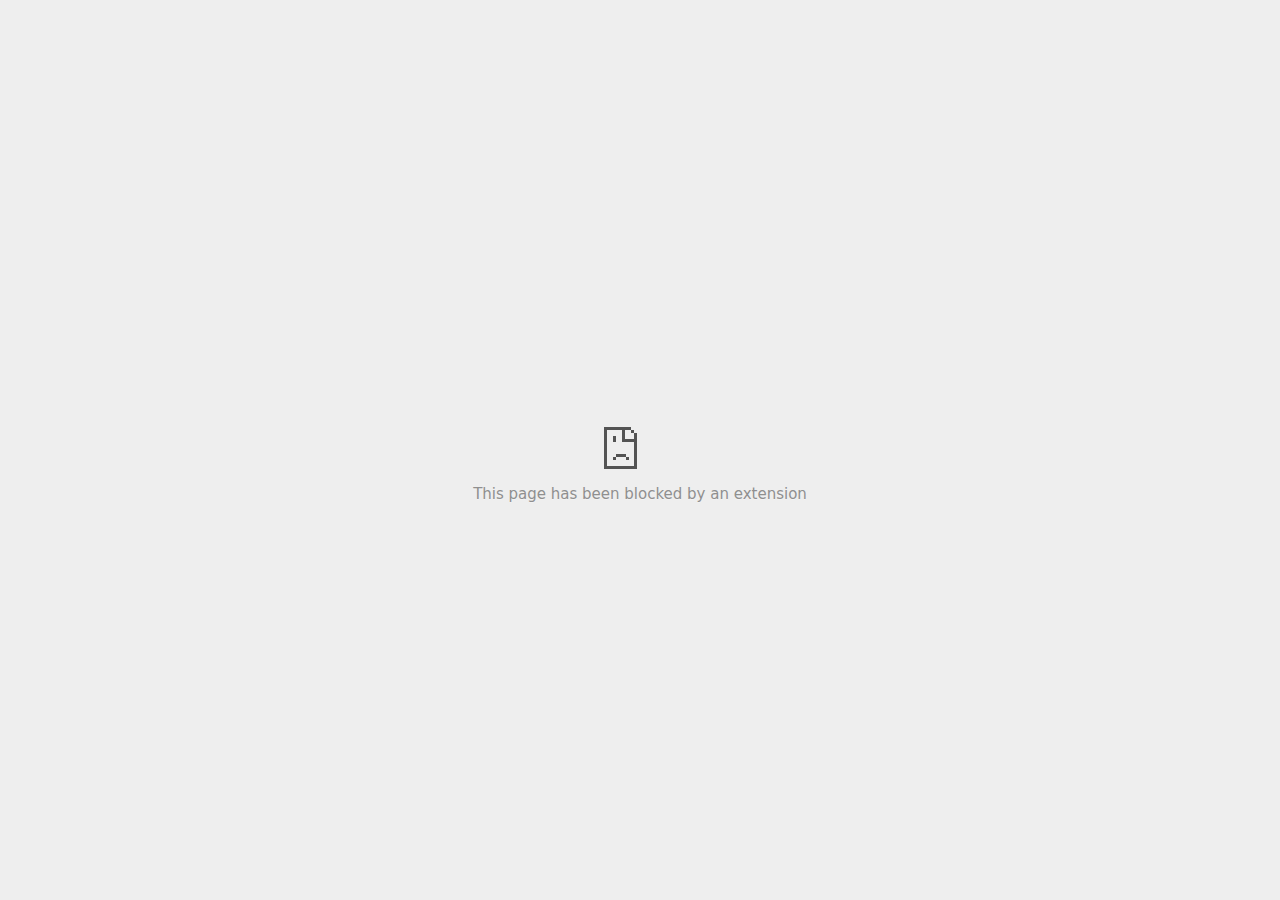
<file: images/news_files/radar.html>
<!DOCTYPE html>
<!-- saved from url=(0029)chrome-error://chromewebdata/ -->
<html dir="ltr" lang="en" subframe=""><head><meta http-equiv="Content-Type" content="text/html; charset=UTF-8">
  
  <meta name="color-scheme" content="light dark">
  <meta name="theme-color" content="#fff">
  <meta name="viewport" content="width=device-width, initial-scale=1.0,
                                 maximum-scale=1.0, user-scalable=no">
  <title>radar.cedexis.com</title>
  <style>/* Copyright 2017 The Chromium Authors
 * Use of this source code is governed by a BSD-style license that can be
 * found in the LICENSE file. */

a {
  color: var(--link-color);
}

body {
  --background-color: #fff;
  --error-code-color: var(--google-gray-700);
  --google-blue-50: rgb(232, 240, 254);
  --google-blue-100: rgb(210, 227, 252);
  --google-blue-300: rgb(138, 180, 248);
  --google-blue-600: rgb(26, 115, 232);
  --google-blue-700: rgb(25, 103, 210);
  --google-gray-100: rgb(241, 243, 244);
  --google-gray-300: rgb(218, 220, 224);
  --google-gray-500: rgb(154, 160, 166);
  --google-gray-50: rgb(248, 249, 250);
  --google-gray-600: rgb(128, 134, 139);
  --google-gray-700: rgb(95, 99, 104);
  --google-gray-800: rgb(60, 64, 67);
  --google-gray-900: rgb(32, 33, 36);
  --heading-color: var(--google-gray-900);
  --link-color: rgb(88, 88, 88);
  --popup-container-background-color: rgba(0,0,0,.65);
  --primary-button-fill-color-active: var(--google-blue-700);
  --primary-button-fill-color: var(--google-blue-600);
  --primary-button-text-color: #fff;
  --quiet-background-color: rgb(247, 247, 247);
  --secondary-button-border-color: var(--google-gray-500);
  --secondary-button-fill-color: #fff;
  --secondary-button-hover-border-color: var(--google-gray-600);
  --secondary-button-hover-fill-color: var(--google-gray-50);
  --secondary-button-text-color: var(--google-gray-700);
  --small-link-color: var(--google-gray-700);
  --text-color: var(--google-gray-700);
  background: var(--background-color);
  color: var(--text-color);
  word-wrap: break-word;
}

.nav-wrapper .secondary-button {
  background: var(--secondary-button-fill-color);
  border: 1px solid var(--secondary-button-border-color);
  color: var(--secondary-button-text-color);
  float: none;
  margin: 0;
  padding: 8px 16px;
}

.hidden {
  display: none;
}

html {
  -webkit-text-size-adjust: 100%;
  font-size: 125%;
}

.icon {
  background-repeat: no-repeat;
  background-size: 100%;
}

@media (prefers-color-scheme: dark) {
  body {
    --background-color: var(--google-gray-900);
    --error-code-color: var(--google-gray-500);
    --heading-color: var(--google-gray-500);
    --link-color: var(--google-blue-300);
    --primary-button-fill-color-active: rgb(129, 162, 208);
    --primary-button-fill-color: var(--google-blue-300);
    --primary-button-text-color: var(--google-gray-900);
    --quiet-background-color: var(--background-color);
    --secondary-button-border-color: var(--google-gray-700);
    --secondary-button-fill-color: var(--google-gray-900);
    --secondary-button-hover-fill-color: rgb(48, 51, 57);
    --secondary-button-text-color: var(--google-blue-300);
    --small-link-color: var(--google-blue-300);
    --text-color: var(--google-gray-500);
  }
}
</style>
  <style>/* Copyright 2014 The Chromium Authors
   Use of this source code is governed by a BSD-style license that can be
   found in the LICENSE file. */

button {
  border: 0;
  border-radius: 20px;
  box-sizing: border-box;
  color: var(--primary-button-text-color);
  cursor: pointer;
  float: right;
  font-size: .875em;
  margin: 0;
  padding: 8px 16px;
  transition: box-shadow 150ms cubic-bezier(0.4, 0, 0.2, 1);
  user-select: none;
}

[dir='rtl'] button {
  float: left;
}

.bad-clock button,
.captive-portal button,
.https-only button,
.insecure-form button,
.lookalike-url button,
.main-frame-blocked button,
.neterror button,
.pdf button,
.ssl button,
.enterprise-block button,
.enterprise-warn button,
.safe-browsing-billing button,
.supervised-user-verify button {
  background: var(--primary-button-fill-color);
}

button:active {
  background: var(--primary-button-fill-color-active);
  outline: 0;
}

#debugging {
  display: inline;
  overflow: auto;
}

.debugging-content {
  line-height: 1em;
  margin-bottom: 0;
  margin-top: 1em;
}

.debugging-content-fixed-width {
  display: block;
  font-family: monospace;
  font-size: 1.2em;
  margin-top: 0.5em;
}

.debugging-title {
  font-weight: bold;
}

#details {
  margin: 0 0 50px;
}

#details p:not(:first-of-type) {
  margin-top: 20px;
}

.secondary-button:active {
  border-color: white;
  box-shadow: 0 1px 2px 0 rgba(60, 64, 67, .3),
      0 2px 6px 2px rgba(60, 64, 67, .15);
}

.secondary-button:hover {
  background: var(--secondary-button-hover-fill-color);
  border-color: var(--secondary-button-hover-border-color);
  text-decoration: none;
}

.error-code {
  color: var(--error-code-color);
  font-size: .8em;
  margin-top: 12px;
  text-transform: uppercase;
}

#error-debugging-info {
  font-size: 0.8em;
}

h1 {
  color: var(--heading-color);
  font-size: 1.6em;
  font-weight: normal;
  line-height: 1.25em;
  margin-bottom: 16px;
}

h2 {
  font-size: 1.2em;
  font-weight: normal;
}

.icon {
  height: 72px;
  margin: 0 0 40px;
  width: 72px;
}

input[type=checkbox] {
  opacity: 0;
}

input[type=checkbox]:focus ~ .checkbox::after {
  outline: -webkit-focus-ring-color auto 5px;
}

.interstitial-wrapper {
  box-sizing: border-box;
  font-size: 1em;
  line-height: 1.6em;
  margin: 14vh auto 0;
  max-width: 600px;
  width: 100%;
}

#main-message > p {
  display: inline;
}

#extended-reporting-opt-in {
  font-size: .875em;
  margin-top: 32px;
}

#extended-reporting-opt-in label {
  display: grid;
  grid-template-columns: 1.8em 1fr;
  position: relative;
}

#enhanced-protection-message {
  border-radius: 20px;
  font-size: 1em;
  margin-top: 32px;
  padding: 10px 5px;
}

#enhanced-protection-message a {
  color: var(--google-red-10);
}

#enhanced-protection-message label {
  display: grid;
  grid-template-columns: 2.5em 1fr;
  position: relative;
}

#enhanced-protection-message div {
  margin: 0.5em;
}

#enhanced-protection-message .icon {
  height: 1.5em;
  vertical-align: middle;
  width: 1.5em;
}

.nav-wrapper {
  margin-top: 51px;
}

.nav-wrapper::after {
  clear: both;
  content: '';
  display: table;
  width: 100%;
}

.small-link {
  color: var(--small-link-color);
  font-size: .875em;
}

.checkboxes {
  flex: 0 0 24px;
}

.checkbox {
  --padding: .9em;
  background: transparent;
  display: block;
  height: 1em;
  left: -1em;
  padding-inline-start: var(--padding);
  position: absolute;
  right: 0;
  top: -.5em;
  width: 1em;
}

.checkbox::after {
  border: 1px solid white;
  border-radius: 2px;
  content: '';
  height: 1em;
  left: var(--padding);
  position: absolute;
  top: var(--padding);
  width: 1em;
}

.checkbox::before {
  background: transparent;
  border: 2px solid white;
  border-inline-end-width: 0;
  border-top-width: 0;
  content: '';
  height: .2em;
  left: calc(.3em + var(--padding));
  opacity: 0;
  position: absolute;
  top: calc(.3em  + var(--padding));
  transform: rotate(-45deg);
  width: .5em;
}

input[type=checkbox]:checked ~ .checkbox::before {
  opacity: 1;
}

#recurrent-error-message {
  background: #ededed;
  border-radius: 4px;
  margin-bottom: 16px;
  margin-top: 12px;
  padding: 12px 16px;
}

.showing-recurrent-error-message #extended-reporting-opt-in {
  margin-top: 16px;
}

.showing-recurrent-error-message #enhanced-protection-message {
  margin-top: 16px;
}

@media (max-width: 700px) {
  .interstitial-wrapper {
    padding: 0 10%;
  }

  #error-debugging-info {
    overflow: auto;
  }
}

@media (max-width: 420px) {
  button,
  [dir='rtl'] button,
  .small-link {
    float: none;
    font-size: .825em;
    font-weight: 500;
    margin: 0;
    width: 100%;
  }

  button {
    padding: 16px 24px;
  }

  #details {
    margin: 20px 0 20px 0;
  }

  #details p:not(:first-of-type) {
    margin-top: 10px;
  }

  .secondary-button:not(.hidden) {
    display: block;
    margin-top: 20px;
    text-align: center;
    width: 100%;
  }

  .interstitial-wrapper {
    padding: 0 5%;
  }

  #extended-reporting-opt-in {
    margin-top: 24px;
  }

  #enhanced-protection-message {
    margin-top: 24px;
  }

  .nav-wrapper {
    margin-top: 30px;
  }
}

/**
 * Mobile specific styling.
 * Navigation buttons are anchored to the bottom of the screen.
 * Details message replaces the top content in its own scrollable area.
 */

@media (max-width: 420px) {
  .nav-wrapper .secondary-button {
    border: 0;
    margin: 16px 0 0;
    margin-inline-end: 0;
    padding-bottom: 16px;
    padding-top: 16px;
  }
}

/* Fixed nav. */
@media (min-width: 240px) and (max-width: 420px) and
       (min-height: 401px),
       (min-width: 421px) and (min-height: 240px) and
       (max-height: 560px) {
  body .nav-wrapper {
    background: var(--background-color);
    bottom: 0;
    box-shadow: 0 -12px 24px var(--background-color);
    left: 0;
    margin: 0 auto;
    max-width: 736px;
    padding-inline-end: 24px;
    padding-inline-start: 24px;
    position: fixed;
    right: 0;
    width: 100%;
    z-index: 2;
  }

  .interstitial-wrapper {
    max-width: 736px;
  }

  #details,
  #main-content {
    padding-bottom: 40px;
  }

  #details {
    padding-top: 5.5vh;
  }

  button.small-link {
    color: var(--google-blue-600);
  }
}

@media (max-width: 420px) and (orientation: portrait),
       (max-height: 560px) {
  body {
    margin: 0 auto;
  }

  button,
  [dir='rtl'] button,
  button.small-link,
  .nav-wrapper .secondary-button {
    font-family: Roboto-Regular,Helvetica;
    font-size: .933em;
    margin: 6px 0;
    transform: translatez(0);
  }

  .nav-wrapper {
    box-sizing: border-box;
    padding-bottom: 8px;
    width: 100%;
  }

  #details {
    box-sizing: border-box;
    height: auto;
    margin: 0;
    opacity: 1;
    transition: opacity 250ms cubic-bezier(0.4, 0, 0.2, 1);
  }

  #details.hidden,
  #main-content.hidden {
    height: 0;
    opacity: 0;
    overflow: hidden;
    padding-bottom: 0;
    transition: none;
  }

  h1 {
    font-size: 1.5em;
    margin-bottom: 8px;
  }

  .icon {
    margin-bottom: 5.69vh;
  }

  .interstitial-wrapper {
    box-sizing: border-box;
    margin: 7vh auto 12px;
    padding: 0 24px;
    position: relative;
  }

  .interstitial-wrapper p {
    font-size: .95em;
    line-height: 1.61em;
    margin-top: 8px;
  }

  #main-content {
    margin: 0;
    transition: opacity 100ms cubic-bezier(0.4, 0, 0.2, 1);
  }

  .small-link {
    border: 0;
  }

  .suggested-left > #control-buttons,
  .suggested-right > #control-buttons {
    float: none;
    margin: 0;
  }
}

@media (min-width: 421px) and (min-height: 500px) and (max-height: 560px) {
  .interstitial-wrapper {
    margin-top: 10vh;
  }
}

@media (min-height: 400px) and (orientation:portrait) {
  .interstitial-wrapper {
    margin-bottom: 145px;
  }
}

@media (min-height: 299px) {
  .nav-wrapper {
    padding-bottom: 16px;
  }
}

@media (max-height: 560px) and (min-height: 240px) and (orientation:landscape) {
  .extended-reporting-has-checkbox #details {
    padding-bottom: 80px;
  }
}

@media (min-height: 500px) and (max-height: 650px) and (max-width: 414px) and
       (orientation: portrait) {
  .interstitial-wrapper {
    margin-top: 7vh;
  }
}

@media (min-height: 650px) and (max-width: 414px) and (orientation: portrait) {
  .interstitial-wrapper {
    margin-top: 10vh;
  }
}

/* Small mobile screens. No fixed nav. */
@media (max-height: 400px) and (orientation: portrait),
       (max-height: 239px) and (orientation: landscape),
       (max-width: 419px) and (max-height: 399px) {
  .interstitial-wrapper {
    display: flex;
    flex-direction: column;
    margin-bottom: 0;
  }

  #details {
    flex: 1 1 auto;
    order: 0;
  }

  #main-content {
    flex: 1 1 auto;
    order: 0;
  }

  .nav-wrapper {
    flex: 0 1 auto;
    margin-top: 8px;
    order: 1;
    padding-inline-end: 0;
    padding-inline-start: 0;
    position: relative;
    width: 100%;
  }

  button,
  .nav-wrapper .secondary-button {
    padding: 16px 24px;
  }

  button.small-link {
    color: var(--google-blue-600);
  }
}

@media (max-width: 239px) and (orientation: portrait) {
  .nav-wrapper {
    padding-inline-end: 0;
    padding-inline-start: 0;
  }
}
</style>
  <style>/* Copyright 2013 The Chromium Authors
 * Use of this source code is governed by a BSD-style license that can be
 * found in the LICENSE file. */

/* Don't use the main frame div when the error is in a subframe. */
html[subframe] #main-frame-error {
  display: none;
}

/* Don't use the subframe error div when the error is in a main frame. */
html:not([subframe]) #sub-frame-error {
  display: none;
}

h1 {
  margin-top: 0;
  word-wrap: break-word;
}

h1 span {
  font-weight: 500;
}

a {
  text-decoration: none;
}

.icon {
  -webkit-user-select: none;
  display: inline-block;
}

.icon-generic {
  /* Can't access chrome://theme/IDR_ERROR_NETWORK_GENERIC from an untrusted
   * renderer process, so embed the resource manually. */
  content: image-set(
      url([data-uri]) 1x,
      url([data-uri]) 2x);
}

.icon-info {
  content: image-set(
      url([data-uri]) 1x,
      url([data-uri]) 2x);
}

.icon-offline {
  content: image-set(
      url([data-uri]) 1x,
      url([data-uri]) 2x);
  position: relative;
}

.icon-disabled {
  content: image-set(
      url([data-uri]) 1x,
      url([data-uri]) 2x);
  width: 112px;
}

.hidden {
  display: none;
}

#suggestions-list a {
  color: var(--google-blue-600);
}

#suggestions-list p {
  margin-block-end: 0;
}

#suggestions-list ul {
  margin-top: 0;
}

.single-suggestion {
  list-style-type: none;
  padding-inline-start: 0;
}

#error-information-button {
  content: url([data-uri]);
  height: 24px;
  vertical-align: -.15em;
  width: 24px;
}

.use-popup-container#error-information-popup-container
  #error-information-popup {
  align-items: center;
  background-color: var(--popup-container-background-color);
  display: flex;
  height: 100%;
  left: 0;
  position: fixed;
  top: 0;
  width: 100%;
  z-index: 100;
}

.use-popup-container#error-information-popup-container
  #error-information-popup-content > p {
  margin-bottom: 11px;
  margin-inline-start: 20px;
}

.use-popup-container#error-information-popup-container #suggestions-list ul {
  margin-inline-start: 15px;
}

.use-popup-container#error-information-popup-container
  #error-information-popup-box {
  background-color: var(--background-color);
  left: 5%;
  padding-bottom: 15px;
  padding-top: 15px;
  position: fixed;
  width: 90%;
  z-index: 101;
}

.use-popup-container#error-information-popup-container div.error-code {
  margin-inline-start: 20px;
}

.use-popup-container#error-information-popup-container #suggestions-list p {
  margin-inline-start: 20px;
}

:not(.use-popup-container)#error-information-popup-container
  #error-information-popup-close {
  display: none;
}

#error-information-popup-close {
  margin-bottom: 0;
  margin-inline-end: 35px;
  margin-top: 15px;
  text-align: end;
}

.link-button {
  color: rgb(66, 133, 244);
  display: inline-block;
  font-weight: bold;
  text-transform: uppercase;
}

#sub-frame-error-details {

  color: #8F8F8F;

  /* Not done on mobile for performance reasons. */
  text-shadow: 0 1px 0 rgba(255,255,255,0.3);

}

[jscontent=hostName],
[jscontent=failedUrl] {
  overflow-wrap: break-word;
}

.secondary-button {
  background: #d9d9d9;
  color: #696969;
  margin-inline-end: 16px;
}

.snackbar {
  background: #323232;
  border-radius: 2px;
  bottom: 24px;
  box-sizing: border-box;
  color: #fff;
  font-size: .87em;
  left: 24px;
  max-width: 568px;
  min-width: 288px;
  opacity: 0;
  padding: 16px 24px 12px;
  position: fixed;
  transform: translateY(90px);
  will-change: opacity, transform;
  z-index: 999;
}

.snackbar-show {
  -webkit-animation:
    show-snackbar 250ms cubic-bezier(0, 0, 0.2, 1) forwards,
    hide-snackbar 250ms cubic-bezier(0.4, 0, 1, 1) forwards 5s;
}

@-webkit-keyframes show-snackbar {
  100% {
    opacity: 1;
    transform: translateY(0);
  }
}

@-webkit-keyframes hide-snackbar {
  0% {
    opacity: 1;
    transform: translateY(0);
  }
  100% {
    opacity: 0;
    transform: translateY(90px);
  }
}

.suggestions {
  margin-top: 18px;
}

.suggestion-header {
  font-weight: bold;
  margin-bottom: 4px;
}

.suggestion-body {
  color: #777;
}

/* Decrease padding at low sizes. */
@media (max-width: 640px), (max-height: 640px) {
  h1 {
    margin: 0 0 15px;
  }
  .suggestions {
    margin-top: 10px;
  }
  .suggestion-header {
    margin-bottom: 0;
  }
}

#download-link,
#download-link-clicked {
  margin-bottom: 30px;
  margin-top: 30px;
}

#download-link-clicked {
  color: #BBB;
}

#download-link::before,
#download-link-clicked::before {
  content: url([data-uri]);
  display: inline-block;
  margin-inline-end: 4px;
  vertical-align: -webkit-baseline-middle;
}

#download-link-clicked::before {
  opacity: 0;
  width: 0;
}

#offline-content-list-visibility-card {
  border: 1px solid white;
  border-radius: 8px;
  display: flex;
  font-size: .8em;
  justify-content: space-between;
  line-height: 1;
}

#offline-content-list.list-hidden #offline-content-list-visibility-card {
  border-color: rgb(218, 220, 224);
}

#offline-content-list-visibility-card > div {
  padding: 1em;
}

#offline-content-list-title {
  color: var(--google-gray-700);
}

#offline-content-list-show-text,
#offline-content-list-hide-text {
  color: rgb(66, 133, 244);
}

/* Hides the "hide" text div when the offline content list is collapsed/hidden
 * and, alternatively, hides the "show" text div when the offline content list
 * is expanded/shown.
 */
#offline-content-list.list-hidden #offline-content-list-hide-text,
#offline-content-list:not(.list-hidden) #offline-content-list-show-text {
  display: none;
}

/* Controls the animation of the offline content list when it is expanded/shown.
 */
#offline-content-suggestions {
  /* Max-height has to be set for the height animation to work. The chosen value
   * is a little greater than the maximum height the list will have, when all
   * suggestions have images, so that it is never clamped. This makes so that
   * when the actual height is smaller then the animation is not as smooth.
   */
  max-height: 27em;
  transition: max-height 200ms ease-in, visibility 0s 200ms,
              opacity 200ms 200ms linear;
}

/* Controls the animation of the offline content list when it is
 * collapsed/hidden.
 */
#offline-content-list.list-hidden #offline-content-suggestions {
  max-height: 0;
  opacity: 0;
  transition: opacity 200ms linear, visibility 0s 200ms,
              max-height 200ms 200ms ease-out;
  visibility: hidden;
}

#offline-content-list {
  margin-inline-start: -5%;
  width: 110%;
}

/* The selectors below adjust the "overflow" of the suggestion cards contents
 * based on the same screen size based strategy used for the main frame, which
 * is applied by the `interstitial-wrapper` class. */
@media (max-width: 420px)  {
  #offline-content-list {
    margin-inline-start: -2.5%;
    width: 105%;
  }
}
@media (max-width: 420px) and (orientation: portrait),
       (max-height: 560px) {
  #offline-content-list {
    margin-inline-start: -12px;
    width: calc(100% + 24px);
  }
}

.suggestion-with-image .offline-content-suggestion-thumbnail {
  flex-basis: 8.2em;
  flex-shrink: 0;
}

.suggestion-with-image .offline-content-suggestion-thumbnail > img {
  height: 100%;
  width: 100%;
}

.suggestion-with-image #offline-content-list:not(.is-rtl)
.offline-content-suggestion-thumbnail > img {
  border-bottom-right-radius: 7px;
  border-top-right-radius: 7px;
}

.suggestion-with-image #offline-content-list.is-rtl
.offline-content-suggestion-thumbnail > img {
  border-bottom-left-radius: 7px;
  border-top-left-radius: 7px;
}

.suggestion-with-icon .offline-content-suggestion-thumbnail {
  align-items: center;
  display: flex;
  justify-content: center;
  min-height: 4.2em;
  min-width: 4.2em;
}

.suggestion-with-icon .offline-content-suggestion-thumbnail > div {
  align-items: center;
  background-color: rgb(241, 243, 244);
  border-radius: 50%;
  display: flex;
  height: 2.3em;
  justify-content: center;
  width: 2.3em;
}

.suggestion-with-icon .offline-content-suggestion-thumbnail > div > img {
  height: 1.45em;
  width: 1.45em;
}

.offline-content-suggestion-favicon {
  height: 1em;
  margin-inline-end: 0.4em;
  width: 1.4em;
}

.offline-content-suggestion-favicon > img {
  height: 1.4em;
  width: 1.4em;
}

.no-favicon .offline-content-suggestion-favicon {
  display: none;
}

.image-video {
  content: url([data-uri]);
}

.image-music-note {
  content: url([data-uri]);
}

.image-earth {
  content: url([data-uri]);
}

.image-file {
  content: url([data-uri]);
}

.offline-content-suggestion-texts {
  display: flex;
  flex-direction: column;
  justify-content: space-between;
  line-height: 1.3;
  padding: .9em;
  width: 100%;
}

.offline-content-suggestion-title {
  -webkit-box-orient: vertical;
  -webkit-line-clamp: 3;
  color: rgb(32, 33, 36);
  display: -webkit-box;
  font-size: 1.1em;
  overflow: hidden;
  text-overflow: ellipsis;
}

div.offline-content-suggestion {
  align-items: stretch;
  border: 1px solid rgb(218, 220, 224);
  border-radius: 8px;
  display: flex;
  justify-content: space-between;
  margin-bottom: .8em;
}

.suggestion-with-image {
  flex-direction: row;
  height: 8.2em;
  max-height: 8.2em;
}

.suggestion-with-icon {
  flex-direction: row-reverse;
  height: 4.2em;
  max-height: 4.2em;
}

.suggestion-with-icon .offline-content-suggestion-title {
  -webkit-line-clamp: 1;
  word-break: break-all;
}

.suggestion-with-icon .offline-content-suggestion-texts {
  padding-inline-start: 0;
}

.offline-content-suggestion-attribution-freshness {
  color: rgb(95, 99, 104);
  display: flex;
  font-size: .8em;
  line-height: 1.7em;
}

.offline-content-suggestion-attribution {
  -webkit-box-orient: vertical;
  -webkit-line-clamp: 1;
  display: -webkit-box;
  flex-shrink: 1;
  margin-inline-end: 0.3em;
  overflow: hidden;
  overflow-wrap: break-word;
  text-overflow: ellipsis;
  word-break: break-all;
}

.no-attribution .offline-content-suggestion-attribution {
  display: none;
}

.offline-content-suggestion-freshness::before {
  content: '-';
  display: inline-block;
  flex-shrink: 0;
  margin-inline-end: .1em;
  margin-inline-start: .1em;
}

.no-attribution .offline-content-suggestion-freshness::before {
  display: none;
}

.offline-content-suggestion-freshness {
  flex-shrink: 0;
}

.suggestion-with-image .offline-content-suggestion-pin-spacer {
  flex-grow: 100;
  flex-shrink: 1;
}

.suggestion-with-image .offline-content-suggestion-pin {
  content: url([data-uri]);
  flex-shrink: 0;
  height: 1.4em;
  margin-inline-start: .4em;
  width: 1.4em;
}

/* Controls the animation (and a bit more) of the launch-downloads-home action
 * button when the offline content list is expanded/shown.
 */
#offline-content-list-action {
  text-align: center;
  transition: visibility 0s 200ms, opacity 200ms 200ms linear;
}

/* Controls the animation of the launch-downloads-home action button when the
 * offline content list is collapsed/hidden.
 */
#offline-content-list.list-hidden #offline-content-list-action {
  opacity: 0;
  transition: opacity 200ms linear, visibility 0s 200ms;
  visibility: hidden;
}

#cancel-save-page-button {
  background-image: url([data-uri]);
  background-position: right 27px center;
  background-repeat: no-repeat;
  border: 1px solid var(--google-gray-300);
  border-radius: 5px;
  color: var(--google-gray-700);
  margin-bottom: 26px;
  padding-bottom: 16px;
  padding-inline-end: 88px;
  padding-inline-start: 16px;
  padding-top: 16px;
  text-align: start;
}

html[dir='rtl'] #cancel-save-page-button {
  background-position: left 27px center;
}

#save-page-for-later-button {
  display: flex;
  justify-content: start;
}

#save-page-for-later-button a::before {
  content: url([data-uri]);
  display: inline-block;
  margin-inline-end: 4px;
  vertical-align: -webkit-baseline-middle;
}

.hidden#save-page-for-later-button {
  display: none;
}

/* Don't allow overflow when in a subframe. */
html[subframe] body {
  overflow: hidden;
}

#sub-frame-error {
  -webkit-align-items: center;
  -webkit-flex-flow: column;
  -webkit-justify-content: center;
  background-color: #DDD;
  display: -webkit-flex;
  height: 100%;
  left: 0;
  position: absolute;
  text-align: center;
  top: 0;
  transition: background-color 200ms ease-in-out;
  width: 100%;
}

#sub-frame-error:hover {
  background-color: #EEE;
}

#sub-frame-error .icon-generic {
  margin: 0 0 16px;
}

#sub-frame-error-details {
  margin: 0 10px;
  text-align: center;
  opacity: 0;
}

/* Show details only when hovering. */
#sub-frame-error:hover #sub-frame-error-details {
  opacity: 1;
}

/* If the iframe is too small, always hide the error code. */
/* TODO(mmenke): See if overflow: no-display works better, once supported. */
@media (max-width: 200px), (max-height: 95px) {
  #sub-frame-error-details {
    display: none;
  }
}

/* Adjust icon for small embedded frames in apps. */
@media (max-height: 100px) {
  #sub-frame-error .icon-generic {
    height: auto;
    margin: 0;
    padding-top: 0;
    width: 25px;
  }
}

/* details-button is special; it's a <button> element that looks like a link. */
#details-button {
  box-shadow: none;
  min-width: 0;
}

/* Styles for platform dependent separation of controls and details button. */
.suggested-left > #control-buttons,
.suggested-right > #details-button {
  float: left;
}

.suggested-right > #control-buttons,
.suggested-left > #details-button {
  float: right;
}

.suggested-left .secondary-button {
  margin-inline-end: 0;
  margin-inline-start: 16px;
}

#details-button.singular {
  float: none;
}

/* download-button shows both icon and text. */
#download-button {
  padding-bottom: 4px;
  padding-top: 4px;
  position: relative;
}

#download-button::before {
  background: image-set(
      url([data-uri]) 1x,
      url([data-uri]) 2x)
    no-repeat;
  content: '';
  display: inline-block;
  height: 24px;
  margin-inline-end: 4px;
  margin-inline-start: -4px;
  vertical-align: middle;
  width: 24px;
}

#download-button:disabled {
  background: rgb(180, 206, 249);
  color: rgb(255, 255, 255);
}

#buttons::after {
  clear: both;
  content: '';
  display: block;
  width: 100%;
}

/* Offline page */
html[dir='rtl'] .runner-container,
html[dir='rtl'].offline .icon-offline {
  transform: scaleX(-1);
}

.offline {
  transition: filter 1.5s cubic-bezier(0.65, 0.05, 0.36, 1),
              background-color 1.5s cubic-bezier(0.65, 0.05, 0.36, 1);

  will-change: filter, background-color;

}

.offline body {
  transition: background-color 1.5s cubic-bezier(0.65, 0.05, 0.36, 1);
}

.offline #main-message > p {
  display: none;
}

.offline.inverted {
  background-color: #fff;
  filter: invert(1);
}

.offline.inverted body {
  background-color: #fff;
}

.offline .interstitial-wrapper {
  color: var(--text-color);
  font-size: 1em;
  line-height: 1.55;
  margin: 0 auto;
  max-width: 600px;
  padding-top: 100px;
  position: relative;
  width: 100%;
}

.offline .runner-container {
  direction: ltr;
  height: 150px;
  max-width: 600px;
  overflow: hidden;
  position: absolute;
  top: 35px;
  width: 44px;
}

.offline .runner-container:focus {
  outline: none;
}

.offline .runner-container:focus-visible {
  outline: 3px solid var(--google-blue-300);
}

.offline .runner-canvas {
  height: 150px;
  max-width: 600px;
  opacity: 1;
  overflow: hidden;
  position: absolute;
  top: 0;
  z-index: 10;
}

.offline .controller {
  height: 100vh;
  left: 0;
  position: absolute;
  top: 0;
  width: 100vw;
  z-index: 9;
}

#offline-resources {
  display: none;
}

#offline-instruction {
  image-rendering: pixelated;
  left: 0;
  margin: auto;
  position: absolute;
  right: 0;
  top: 60px;
  width: fit-content;
}

.offline-runner-live-region {
  bottom: 0;
  clip-path: polygon(0 0, 0 0, 0 0);
  color: var(--background-color);
  display: block;
  font-size: xx-small;
  overflow: hidden;
  position: absolute;
  text-align: center;
  transition: color 1.5s cubic-bezier(0.65, 0.05, 0.36, 1);
  user-select: none;
}

/* Custom toggle */
.slow-speed-option {
  align-items: center;
  background: var(--google-gray-50);
  border-radius: 24px/50%;
  bottom: 0;
  color: var(--error-code-color);
  display: inline-flex;
  font-size: 1em;
  left: 0;
  line-height: 1.1em;
  margin: 5px auto;
  padding: 2px 12px 3px 20px;
  position: absolute;
  right: 0;
  width: max-content;
  z-index: 999;
}

.slow-speed-option.hidden {
  display: none;
}

.slow-speed-option [type=checkbox] {
  opacity: 0;
  pointer-events: none;
  position: absolute;
}

.slow-speed-option .slow-speed-toggle {
  cursor: pointer;
  margin-inline-start: 8px;
  padding: 8px 4px;
  position: relative;
}

.slow-speed-option [type=checkbox]:disabled ~ .slow-speed-toggle {
  cursor: default;
}

.slow-speed-option-label [type=checkbox] {
  opacity: 0;
  pointer-events: none;
  position: absolute;
}

.slow-speed-option .slow-speed-toggle::before,
.slow-speed-option .slow-speed-toggle::after {
  content: '';
  display: block;
  margin: 0 3px;
  transition: all 100ms cubic-bezier(0.4, 0, 1, 1);
}

.slow-speed-option .slow-speed-toggle::before {
  background: rgb(189,193,198);
  border-radius: 0.65em;
  height: 0.9em;
  width: 2em;
}

.slow-speed-option .slow-speed-toggle::after {
  background: #fff;
  border-radius: 50%;
  box-shadow: 0 1px 3px 0 rgb(0 0 0 / 40%);
  height: 1.2em;
  position: absolute;
  top: 51%;
  transform: translate(-20%, -50%);
  width: 1.1em;
}

.slow-speed-option [type=checkbox]:focus + .slow-speed-toggle {
  box-shadow: 0 0 8px rgb(94, 158, 214);
  outline: 1px solid rgb(93, 157, 213);
}

.slow-speed-option [type=checkbox]:checked + .slow-speed-toggle::before {
  background: var(--google-blue-600);
  opacity: 0.5;
}

.slow-speed-option [type=checkbox]:checked + .slow-speed-toggle::after {
  background: var(--google-blue-600);
  transform: translate(calc(2em - 90%), -50%);
}

.slow-speed-option [type=checkbox]:checked:disabled +
  .slow-speed-toggle::before {
  background: rgb(189,193,198);
}

.slow-speed-option [type=checkbox]:checked:disabled +
  .slow-speed-toggle::after {
  background: var(--google-gray-50);
}

@media (max-width: 420px) {
  #download-button {
    padding-bottom: 12px;
    padding-top: 12px;
  }

  .suggested-left > #control-buttons,
  .suggested-right > #control-buttons {
    float: none;
  }

  .snackbar {
    border-radius: 0;
    bottom: 0;
    left: 0;
    width: 100%;
  }
}

@media (max-height: 350px) {
  h1 {
    margin: 0 0 15px;
  }

  .icon-offline {
    margin: 0 0 10px;
  }

  .interstitial-wrapper {
    margin-top: 5%;
  }

  .nav-wrapper {
    margin-top: 30px;
  }
}

@media (min-width: 420px) and (max-width: 736px) and
       (min-height: 240px) and (max-height: 420px) and
       (orientation:landscape) {
  .interstitial-wrapper {
    margin-bottom: 100px;
  }
}

@media (max-width: 360px) and (max-height: 480px) {
  .offline .interstitial-wrapper {
    padding-top: 60px;
  }

  .offline .runner-container {
    top: 8px;
  }
}

@media (min-height: 240px) and (orientation: landscape) {
  .offline .interstitial-wrapper {
    margin-bottom: 90px;
  }

  .icon-offline {
    margin-bottom: 20px;
  }
}

@media (max-height: 320px) and (orientation: landscape) {
  .icon-offline {
    margin-bottom: 0;
  }

  .offline .runner-container {
    top: 10px;
  }
}

@media (max-width: 240px) {
  button {
    padding-inline-end: 12px;
    padding-inline-start: 12px;
  }

  .interstitial-wrapper {
    overflow: inherit;
    padding: 0 8px;
  }
}

@media (max-width: 120px) {
  button {
    width: auto;
  }
}

.arcade-mode,
.arcade-mode .runner-container,
.arcade-mode .runner-canvas {
  image-rendering: pixelated;
  max-width: 100%;
  overflow: hidden;
}

.arcade-mode #buttons,
.arcade-mode #main-content {
  opacity: 0;
  overflow: hidden;
}

.arcade-mode .interstitial-wrapper {
  height: 100vh;
  max-width: 100%;
  overflow: hidden;
}

.arcade-mode .runner-container {
  left: 0;
  margin: auto;
  right: 0;
  transform-origin: top center;
  transition: transform 250ms cubic-bezier(0.4, 0, 1, 1) 400ms;
  z-index: 2;
}

@media (prefers-color-scheme: dark) {
  .icon {
    filter: invert(1);
  }

  .offline .runner-canvas {
    filter: invert(1);
  }

  .offline.inverted {
    background-color: var(--background-color);
    filter: invert(0);
  }

  .offline.inverted body {
    background-color: #fff;
  }

  .offline.inverted .offline-runner-live-region {
    color: #fff;
  }

  #suggestions-list a {
    color: var(--link-color);
  }

  #error-information-button {
    filter: invert(0.6);
  }

  .slow-speed-option {
    background: var(--google-gray-800);
    color: var(--google-gray-100);
  }

  .slow-speed-option .slow-speed-toggle::before,
  .slow-speed-option [type=checkbox]:checked:disabled +
    .slow-speed-toggle::before {
     background: rgb(189,193,198);
  }

  .slow-speed-option [type=checkbox]:checked + .slow-speed-toggle::after,
  .slow-speed-option [type=checkbox]:checked + .slow-speed-toggle::before {
    background: var(--google-blue-300);
  }
}
</style>
  <script>(function(){function l(a,b,c){return Function.prototype.call.apply(Array.prototype.slice,arguments)}function m(a,b,c){var e=l(arguments,2);return function(){return b.apply(a,e)}}function n(a,b){var c=new p(b);for(c.h=[a];c.h.length;){var e=c,d=c.h.shift();e.i(d);for(d=d.firstChild;d;d=d.nextSibling)1==d.nodeType&&e.h.push(d);}}function p(a){this.i=a;}function q(a){a.style.display="";}function r(a){a.style.display="none";}var t=/\s*;\s*/;function u(a,b){this.l.apply(this,arguments);}u.prototype.l=function(a,b){this.a||(this.a={});if(b){var c=this.a,e=b.a;for(d in e)c[d]=e[d];}else {var d=this.a;e=v;for(c in e)d[c]=e[c];}this.a.$this=a;this.a.$context=this;this.f="undefined"!=typeof a&&null!=a?a:"";b||(this.a.$top=this.f);};var v={$default:null},w=[];function x(a){for(var b in a.a)delete a.a[b];a.f=null;w.push(a);}function y(a,b,c){try{return b.call(c,a.a,a.f)}catch(e){return v.$default}}
u.prototype.clone=function(a,b,c){if(0<w.length){var e=w.pop();u.call(e,a,this);a=e;}else a=new u(a,this);a.a.$index=b;a.a.$count=c;return a};var z;window.trustedTypes&&(z=trustedTypes.createPolicy("jstemplate",{createScript:function(a){return a}}));var A={};function B(a){if(!A[a])try{var b="(function(a_, b_) { with (a_) with (b_) return "+a+" })",c=window.trustedTypes?z.createScript(b):b;A[a]=window.eval(c);}catch(e){}return A[a]}
function E(a){var b=[];a=a.split(t);for(var c=0,e=a.length;c<e;++c){var d=a[c].indexOf(":");if(!(0>d)){var g=a[c].substr(0,d).replace(/^\s+/,"").replace(/\s+$/,"");d=B(a[c].substr(d+1));b.push(g,d);}}return b}function F(){}var G=0,H={0:{}},I={},J={},K=[];function L(a){a.__jstcache||n(a,function(b){M(b);});}var N=[["jsselect",B],["jsdisplay",B],["jsvalues",E],["jsvars",E],["jseval",function(a){var b=[];a=a.split(t);for(var c=0,e=a.length;c<e;++c)if(a[c]){var d=B(a[c]);b.push(d);}return b}],["transclude",function(a){return a}],["jscontent",B],["jsskip",B]];
function M(a){if(a.__jstcache)return a.__jstcache;var b=a.getAttribute("jstcache");if(null!=b)return a.__jstcache=H[b];b=K.length=0;for(var c=N.length;b<c;++b){var e=N[b][0],d=a.getAttribute(e);J[e]=d;null!=d&&K.push(e+"="+d);}if(0==K.length)return a.setAttribute("jstcache","0"),a.__jstcache=H[0];var g=K.join("&");if(b=I[g])return a.setAttribute("jstcache",b),a.__jstcache=H[b];var h={};b=0;for(c=N.length;b<c;++b){d=N[b];e=d[0];var f=d[1];d=J[e];null!=d&&(h[e]=f(d));}b=""+ ++G;a.setAttribute("jstcache",
b);H[b]=h;I[g]=b;return a.__jstcache=h}function P(a,b){a.j.push(b);a.o.push(0);}function Q(a){return a.c.length?a.c.pop():[]}
F.prototype.g=function(a,b){var c=R(b),e=c.transclude;if(e)(c=S(e))?(b.parentNode.replaceChild(c,b),e=Q(this),e.push(this.g,a,c),P(this,e)):b.parentNode.removeChild(b);else if(c=c.jsselect){c=y(a,c,b);var d=b.getAttribute("jsinstance");var g=!1;d&&("*"==d.charAt(0)?(d=parseInt(d.substr(1),10),g=!0):d=parseInt(d,10));var h=null!=c&&"object"==typeof c&&"number"==typeof c.length;e=h?c.length:1;var f=h&&0==e;if(h)if(f)d?b.parentNode.removeChild(b):(b.setAttribute("jsinstance","*0"),r(b));else if(q(b),
null===d||""===d||g&&d<e-1){g=Q(this);d=d||0;for(h=e-1;d<h;++d){var k=b.cloneNode(!0);b.parentNode.insertBefore(k,b);T(k,c,d);f=a.clone(c[d],d,e);g.push(this.b,f,k,x,f,null);}T(b,c,d);f=a.clone(c[d],d,e);g.push(this.b,f,b,x,f,null);P(this,g);}else d<e?(g=c[d],T(b,c,d),f=a.clone(g,d,e),g=Q(this),g.push(this.b,f,b,x,f,null),P(this,g)):b.parentNode.removeChild(b);else null==c?r(b):(q(b),f=a.clone(c,0,1),g=Q(this),g.push(this.b,f,b,x,f,null),P(this,g));}else this.b(a,b);};
F.prototype.b=function(a,b){var c=R(b),e=c.jsdisplay;if(e){if(!y(a,e,b)){r(b);return}q(b);}if(e=c.jsvars)for(var d=0,g=e.length;d<g;d+=2){var h=e[d],f=y(a,e[d+1],b);a.a[h]=f;}if(e=c.jsvalues)for(d=0,g=e.length;d<g;d+=2)if(f=e[d],h=y(a,e[d+1],b),"$"==f.charAt(0))a.a[f]=h;else if("."==f.charAt(0)){f=f.substr(1).split(".");for(var k=b,O=f.length,C=0,U=O-1;C<U;++C){var D=f[C];k[D]||(k[D]={});k=k[D];}k[f[O-1]]=h;}else f&&("boolean"==typeof h?h?b.setAttribute(f,f):b.removeAttribute(f):b.setAttribute(f,""+h));
if(e=c.jseval)for(d=0,g=e.length;d<g;++d)y(a,e[d],b);e=c.jsskip;if(!e||!y(a,e,b))if(c=c.jscontent){if(c=""+y(a,c,b),b.innerHTML!=c){for(;b.firstChild;)e=b.firstChild,e.parentNode.removeChild(e);b.appendChild(this.m.createTextNode(c));}}else {c=Q(this);for(e=b.firstChild;e;e=e.nextSibling)1==e.nodeType&&c.push(this.g,a,e);c.length&&P(this,c);}};function R(a){if(a.__jstcache)return a.__jstcache;var b=a.getAttribute("jstcache");return b?a.__jstcache=H[b]:M(a)}
function S(a,b){var c=document;if(b){var e=c.getElementById(a);if(!e){e=b();var d=c.getElementById("jsts");d||(d=c.createElement("div"),d.id="jsts",r(d),d.style.position="absolute",c.body.appendChild(d));var g=c.createElement("div");d.appendChild(g);g.innerHTML=e;e=c.getElementById(a);}c=e;}else c=c.getElementById(a);return c?(L(c),c=c.cloneNode(!0),c.removeAttribute("id"),c):null}function T(a,b,c){c==b.length-1?a.setAttribute("jsinstance","*"+c):a.setAttribute("jsinstance",""+c);}window.jstGetTemplate=S;window.JsEvalContext=u;window.jstProcess=function(a,b){var c=new F;L(b);c.m=b?9==b.nodeType?b:b.ownerDocument||document:document;var e=m(c,c.g,a,b),d=c.j=[],g=c.o=[];c.c=[];e();for(var h,f,k;d.length;)h=d[d.length-1],e=g[g.length-1],e>=h.length?(e=c,f=d.pop(),f.length=0,e.c.push(f),g.pop()):(f=h[e++],k=h[e++],h=h[e++],g[g.length-1]=e,f.call(c,k,h));};
})();

// Copyright 2017 The Chromium Authors
// Use of this source code is governed by a BSD-style license that can be
// found in the LICENSE file.


const HIDDEN_CLASS$1 = 'hidden';

// 

//

// Copyright 2015 The Chromium Authors
// Use of this source code is governed by a BSD-style license that can be
// found in the LICENSE file.


let mobileNav = false;

/**
 * For small screen mobile the navigation buttons are moved
 * below the advanced text.
 */
function onResize() {
  const helpOuterBox = document.querySelector('#details');
  const mainContent = document.querySelector('#main-content');
  const mediaQuery = '(min-width: 240px) and (max-width: 420px) and ' +
      '(min-height: 401px), ' +
      '(max-height: 560px) and (min-height: 240px) and ' +
      '(min-width: 421px)';

  const detailsHidden = helpOuterBox.classList.contains(HIDDEN_CLASS$1);
  const runnerContainer = document.querySelector('.runner-container');

  // Check for change in nav status.
  if (mobileNav !== window.matchMedia(mediaQuery).matches) {
    mobileNav = !mobileNav;

    // Handle showing the top content / details sections according to state.
    if (mobileNav) {
      mainContent.classList.toggle(HIDDEN_CLASS$1, !detailsHidden);
      helpOuterBox.classList.toggle(HIDDEN_CLASS$1, detailsHidden);
      if (runnerContainer) {
        runnerContainer.classList.toggle(HIDDEN_CLASS$1, !detailsHidden);
      }
    } else if (!detailsHidden) {
      // Non mobile nav with visible details.
      mainContent.classList.remove(HIDDEN_CLASS$1);
      helpOuterBox.classList.remove(HIDDEN_CLASS$1);
      if (runnerContainer) {
        runnerContainer.classList.remove(HIDDEN_CLASS$1);
      }
    }
  }
}

function setupMobileNav() {
  window.addEventListener('resize', onResize);
  onResize();
}

document.addEventListener('DOMContentLoaded', setupMobileNav);

// Copyright 2022 The Chromium Authors
// Use of this source code is governed by a BSD-style license that can be
// found in the LICENSE file.
/**
 * Verify |value| is truthy.
 * @param value A value to check for truthiness. Note that this
 *     may be used to test whether |value| is defined or not, and we don't want
 *     to force a cast to boolean.
 */
function assert(value, message) {
    if (value) {
        return;
    }
    throw new Error('Assertion failed' + (message ? `: ${message}` : ''));
}

// Copyright 2022 The Chromium Authors
// Use of this source code is governed by a BSD-style license that can be
// found in the LICENSE file.
/**
 * @fileoverview This file defines a singleton which provides access to all data
 * that is available as soon as the page's resources are loaded (before DOM
 * content has finished loading). This data includes both localized strings and
 * any data that is important to have ready from a very early stage (e.g. things
 * that must be displayed right away).
 *
 * Note that loadTimeData is not guaranteed to be consistent between page
 * refreshes (https://crbug.com/740629) and should not contain values that might
 * change if the page is re-opened later.
 */
class LoadTimeData {
    data_ = null;
    /**
     * Sets the backing object.
     *
     * Note that there is no getter for |data_| to discourage abuse of the form:
     *
     *     var value = loadTimeData.data()['key'];
     */
    set data(value) {
        assert(!this.data_, 'Re-setting data.');
        this.data_ = value;
    }
    /**
     * @param id An ID of a value that might exist.
     * @return True if |id| is a key in the dictionary.
     */
    valueExists(id) {
        assert(this.data_, 'No data. Did you remember to include strings.js?');
        return id in this.data_;
    }
    /**
     * Fetches a value, expecting that it exists.
     * @param id The key that identifies the desired value.
     * @return The corresponding value.
     */
    getValue(id) {
        assert(this.data_, 'No data. Did you remember to include strings.js?');
        const value = this.data_[id];
        assert(typeof value !== 'undefined', 'Could not find value for ' + id);
        return value;
    }
    /**
     * As above, but also makes sure that the value is a string.
     * @param id The key that identifies the desired string.
     * @return The corresponding string value.
     */
    getString(id) {
        const value = this.getValue(id);
        assert(typeof value === 'string', `[${value}] (${id}) is not a string`);
        return value;
    }
    /**
     * Returns a formatted localized string where $1 to $9 are replaced by the
     * second to the tenth argument.
     * @param id The ID of the string we want.
     * @param args The extra values to include in the formatted output.
     * @return The formatted string.
     */
    getStringF(id, ...args) {
        const value = this.getString(id);
        if (!value) {
            return '';
        }
        return this.substituteString(value, ...args);
    }
    /**
     * Returns a formatted localized string where $1 to $9 are replaced by the
     * second to the tenth argument. Any standalone $ signs must be escaped as
     * $$.
     * @param label The label to substitute through. This is not an resource ID.
     * @param args The extra values to include in the formatted output.
     * @return The formatted string.
     */
    substituteString(label, ...args) {
        return label.replace(/\$(.|$|\n)/g, function (m) {
            assert(m.match(/\$[$1-9]/), 'Unescaped $ found in localized string.');
            if (m === '$$') {
                return '$';
            }
            const substitute = args[Number(m[1]) - 1];
            if (substitute === undefined || substitute === null) {
                // Not all callers actually provide values for all substitutes. Return
                // an empty value for this case.
                return '';
            }
            return substitute.toString();
        });
    }
    /**
     * Returns a formatted string where $1 to $9 are replaced by the second to
     * tenth argument, split apart into a list of pieces describing how the
     * substitution was performed. Any standalone $ signs must be escaped as $$.
     * @param label A localized string to substitute through.
     *     This is not an resource ID.
     * @param args The extra values to include in the formatted output.
     * @return The formatted string pieces.
     */
    getSubstitutedStringPieces(label, ...args) {
        // Split the string by separately matching all occurrences of $1-9 and of
        // non $1-9 pieces.
        const pieces = (label.match(/(\$[1-9])|(([^$]|\$([^1-9]|$))+)/g) ||
            []).map(function (p) {
            // Pieces that are not $1-9 should be returned after replacing $$
            // with $.
            if (!p.match(/^\$[1-9]$/)) {
                assert((p.match(/\$/g) || []).length % 2 === 0, 'Unescaped $ found in localized string.');
                return { value: p.replace(/\$\$/g, '$'), arg: null };
            }
            // Otherwise, return the substitution value.
            const substitute = args[Number(p[1]) - 1];
            if (substitute === undefined || substitute === null) {
                // Not all callers actually provide values for all substitutes. Return
                // an empty value for this case.
                return { value: '', arg: p };
            }
            return { value: substitute.toString(), arg: p };
        });
        return pieces;
    }
    /**
     * As above, but also makes sure that the value is a boolean.
     * @param id The key that identifies the desired boolean.
     * @return The corresponding boolean value.
     */
    getBoolean(id) {
        const value = this.getValue(id);
        assert(typeof value === 'boolean', `[${value}] (${id}) is not a boolean`);
        return value;
    }
    /**
     * As above, but also makes sure that the value is an integer.
     * @param id The key that identifies the desired number.
     * @return The corresponding number value.
     */
    getInteger(id) {
        const value = this.getValue(id);
        assert(typeof value === 'number', `[${value}] (${id}) is not a number`);
        assert(value === Math.floor(value), 'Number isn\'t integer: ' + value);
        return value;
    }
    /**
     * Override values in loadTimeData with the values found in |replacements|.
     * @param replacements The dictionary object of keys to replace.
     */
    overrideValues(replacements) {
        assert(typeof replacements === 'object', 'Replacements must be a dictionary object.');
        assert(this.data_, 'Data must exist before being overridden');
        for (const key in replacements) {
            this.data_[key] = replacements[key];
        }
    }
    /**
     * Reset loadTimeData's data. Should only be used in tests.
     * @param newData The data to restore to, when null restores to unset state.
     */
    resetForTesting(newData = null) {
        this.data_ = newData;
    }
    /**
     * @return Whether loadTimeData.data has been set.
     */
    isInitialized() {
        return this.data_ !== null;
    }
}
const loadTimeData = new LoadTimeData();

// Copyright 2023 The Chromium Authors
// Use of this source code is governed by a BSD-style license that can be
// found in the LICENSE file.

const HIDDEN_CLASS = 'hidden';

// Copyright 2021 The Chromium Authors
// Use of this source code is governed by a BSD-style license that can be
// found in the LICENSE file.

/* @const
 * Add matching sprite definition and config to spriteDefinitionByType.
 */
const GAME_TYPE = ['altgame'];

//******************************************************************************

/**
 * Collision box object.
 * @param {number} x X position.
 * @param {number} y Y Position.
 * @param {number} w Width.
 * @param {number} h Height.
 * @constructor
 */
function CollisionBox(x, y, w, h) {
  this.x = x;
  this.y = y;
  this.width = w;
  this.height = h;
}

/**
 * T-Rex runner sprite definitions.
 */
const spriteDefinitionByType = {
  original: {
    LDPI: {
      BACKGROUND_EL: {x: 86, y: 2},
      CACTUS_LARGE: {x: 332, y: 2},
      CACTUS_SMALL: {x: 228, y: 2},
      OBSTACLE_2: {x: 332, y: 2},
      OBSTACLE: {x: 228, y: 2},
      CLOUD: {x: 86, y: 2},
      HORIZON: {x: 2, y: 54},
      MOON: {x: 484, y: 2},
      PTERODACTYL: {x: 134, y: 2},
      RESTART: {x: 2, y: 68},
      TEXT_SPRITE: {x: 655, y: 2},
      TREX: {x: 848, y: 2},
      STAR: {x: 645, y: 2},
      COLLECTABLE: {x: 0, y: 0},
      ALT_GAME_END: {x: 32, y: 0},
    },
    HDPI: {
      BACKGROUND_EL: {x: 166, y: 2},
      CACTUS_LARGE: {x: 652, y: 2},
      CACTUS_SMALL: {x: 446, y: 2},
      OBSTACLE_2: {x: 652, y: 2},
      OBSTACLE: {x: 446, y: 2},
      CLOUD: {x: 166, y: 2},
      HORIZON: {x: 2, y: 104},
      MOON: {x: 954, y: 2},
      PTERODACTYL: {x: 260, y: 2},
      RESTART: {x: 2, y: 130},
      TEXT_SPRITE: {x: 1294, y: 2},
      TREX: {x: 1678, y: 2},
      STAR: {x: 1276, y: 2},
      COLLECTABLE: {x: 0, y: 0},
      ALT_GAME_END: {x: 64, y: 0},
    },
    MAX_GAP_COEFFICIENT: 1.5,
    MAX_OBSTACLE_LENGTH: 3,
    HAS_CLOUDS: 1,
    BOTTOM_PAD: 10,
    TREX: {
      WAITING_1: {x: 44, w: 44, h: 47, xOffset: 0},
      WAITING_2: {x: 0, w: 44, h: 47, xOffset: 0},
      RUNNING_1: {x: 88, w: 44, h: 47, xOffset: 0},
      RUNNING_2: {x: 132, w: 44, h: 47, xOffset: 0},
      JUMPING: {x: 0, w: 44, h: 47, xOffset: 0},
      CRASHED: {x: 220, w: 44, h: 47, xOffset: 0},
      COLLISION_BOXES: [
        new CollisionBox(22, 0, 17, 16),
        new CollisionBox(1, 18, 30, 9),
        new CollisionBox(10, 35, 14, 8),
        new CollisionBox(1, 24, 29, 5),
        new CollisionBox(5, 30, 21, 4),
        new CollisionBox(9, 34, 15, 4),
      ],
    },
    /** @type {Array<ObstacleType>} */
    OBSTACLES: [
      {
        type: 'CACTUS_SMALL',
        width: 17,
        height: 35,
        yPos: 105,
        multipleSpeed: 4,
        minGap: 120,
        minSpeed: 0,
        collisionBoxes: [
          new CollisionBox(0, 7, 5, 27),
          new CollisionBox(4, 0, 6, 34),
          new CollisionBox(10, 4, 7, 14),
        ],
      },
      {
        type: 'CACTUS_LARGE',
        width: 25,
        height: 50,
        yPos: 90,
        multipleSpeed: 7,
        minGap: 120,
        minSpeed: 0,
        collisionBoxes: [
          new CollisionBox(0, 12, 7, 38),
          new CollisionBox(8, 0, 7, 49),
          new CollisionBox(13, 10, 10, 38),
        ],
      },
      {
        type: 'PTERODACTYL',
        width: 46,
        height: 40,
        yPos: [100, 75, 50],    // Variable height.
        yPosMobile: [100, 50],  // Variable height mobile.
        multipleSpeed: 999,
        minSpeed: 8.5,
        minGap: 150,
        collisionBoxes: [
          new CollisionBox(15, 15, 16, 5),
          new CollisionBox(18, 21, 24, 6),
          new CollisionBox(2, 14, 4, 3),
          new CollisionBox(6, 10, 4, 7),
          new CollisionBox(10, 8, 6, 9),
        ],
        numFrames: 2,
        frameRate: 1000 / 6,
        speedOffset: .8,
      },
      {
        type: 'COLLECTABLE',
        width: 31,
        height: 24,
        yPos: 104,
        multipleSpeed: 1000,
        minGap: 9999,
        minSpeed: 0,
        collisionBoxes: [
          new CollisionBox(0, 0, 32, 25),
        ],
      },
    ],
    BACKGROUND_EL: {
      'CLOUD': {
        HEIGHT: 14,
        MAX_CLOUD_GAP: 400,
        MAX_SKY_LEVEL: 30,
        MIN_CLOUD_GAP: 100,
        MIN_SKY_LEVEL: 71,
        OFFSET: 4,
        WIDTH: 46,
        X_POS: 1,
        Y_POS: 120,
      },
    },
    BACKGROUND_EL_CONFIG: {
      MAX_BG_ELS: 1,
      MAX_GAP: 400,
      MIN_GAP: 100,
      POS: 0,
      SPEED: 0.5,
      Y_POS: 125,
    },
    LINES: [
      {SOURCE_X: 2, SOURCE_Y: 52, WIDTH: 600, HEIGHT: 12, YPOS: 127},
    ],
    ALT_GAME_OVER_TEXT_CONFIG: {
      TEXT_X: 32,
      TEXT_Y: 0,
      TEXT_WIDTH: 246,
      TEXT_HEIGHT: 17,
      FLASH_DURATION: 1500,
      FLASHING: false,
    },
  },
  altgame: {
    LDPI: {
      BACKGROUND_EL: {x: 260, y: 19},
      OBSTACLE1: {x: 152, y: 65},
      OBSTACLE2: {x: 188, y: 65},
      OBSTACLE3: {x: 152, y: 65},
      OBSTACLE4: {x: 188, y: 65},
      OBSTACLE5: {x: 0, y: 60},
      OBSTACLE6: {x: 42, y: 58},
      OBSTACLE7: {x: 98, y: 58},
      OBSTACLE8: {x: 96, y: 19},
      HORIZON: {x: 0, y: 3},
      TREX: {x: 557, y: 63},
      COLLECTABLE: {x: 193, y: 19},
    },
    HDPI: {
      BACKGROUND_EL: {x: 520, y: 38},
      OBSTACLE1: {x: 304, y: 130},
      OBSTACLE2: {x: 376, y: 130},
      OBSTACLE3: {x: 304, y: 130},
      OBSTACLE4: {x: 376, y: 130},
      OBSTACLE5: {x: 0, y: 120},
      OBSTACLE6: {x: 84, y: 116},
      OBSTACLE7: {x: 196, y: 116},
      OBSTACLE8: {x: 192, y: 38},
      HORIZON: {x: 0, y: 6},
      TREX: {x: 1114, y: 126},
      COLLECTABLE: {x: 386, y: 38},
    },
    MAX_GAP_COEFFICIENT: 1.5,
    MAX_OBSTACLE_LENGTH: 2,
    HAS_CLOUDS: 0,
    BOTTOM_PAD: 10,
    TREX: {
      MAX_JUMP_HEIGHT: 50,
      MIN_JUMP_HEIGHT: 40,
      INITIAL_JUMP_VELOCITY: -10,
      RUNNING_1: {x: 96, w: 49, h: 47, xOffset: 0},
      RUNNING_2: {x: 145, w: 49, h: 47, xOffset: 0},
      JUMPING: {x: 47, w: 49, h: 47, xOffset: 0},
      CRASHED: {x: 194, w: 61, h: 47, xOffset: 0},
      DUCKING_1: {x: 257, w: 55, h: 26, xOffset: 0},
      DUCKING_2: {x: 316, w: 55, h: 26, xOffset: 0},
      COLLISION_BOXES: [
        new CollisionBox(22, 0, 17, 16),
        new CollisionBox(1, 18, 30, 9),
        new CollisionBox(10, 35, 14, 8),
        new CollisionBox(1, 24, 29, 5),
        new CollisionBox(5, 30, 21, 4),
        new CollisionBox(9, 34, 15, 4),
      ],
    },
    /** @type {Array<ObstacleType>} */
    OBSTACLES: [
      {
        type: 'OBSTACLE1',
        width: 36,
        height: 45,
        yPos: 95,
        multipleSpeed: 999,
        minGap: 120,
        minSpeed: 0,
        collisionBoxes: [
          new CollisionBox(0, 17, 8, 28),
          new CollisionBox(6, 3, 24, 42),
          new CollisionBox(28, 17, 8, 28),
        ],
      },
      {
        type: 'OBSTACLE2',
        width: 36,
        height: 45,
        yPos: 95,
        multipleSpeed: 999,
        minGap: 120,
        minSpeed: 0,
        collisionBoxes: [
          new CollisionBox(0, 17, 8, 28),
          new CollisionBox(6, 3, 24, 42),
          new CollisionBox(28, 17, 8, 28),
        ],
      },
      {
        type: 'OBSTACLE3',
        width: 72,
        height: 45,
        yPos: 95,
        multipleSpeed: 999,
        minGap: 120,
        minSpeed: 8,
        collisionBoxes: [
          new CollisionBox(0, 17, 8, 28),
          new CollisionBox(6, 3, 24, 42),
          new CollisionBox(28, 17, 8, 28),
          new CollisionBox(36, 17, 8, 28),
          new CollisionBox(42, 3, 24, 42),
          new CollisionBox(64, 17, 8, 28),
        ],
      },
      {
        type: 'OBSTACLE4',
        width: 72,
        height: 45,
        yPos: 95,
        multipleSpeed: 999,
        minGap: 120,
        minSpeed: 8,
        collisionBoxes: [
          new CollisionBox(0, 17, 8, 28),
          new CollisionBox(6, 3, 24, 42),
          new CollisionBox(28, 17, 8, 28),
          new CollisionBox(36, 17, 8, 28),
          new CollisionBox(42, 3, 24, 42),
          new CollisionBox(64, 17, 8, 28),
        ],
      },
      {
        type: 'OBSTACLE5',
        width: 42,
        height: 50,
        yPos: 95,
        multipleSpeed: 999,
        minGap: 120,
        minSpeed: 5,
        collisionBoxes: [
          new CollisionBox(0, 0, 42, 50),
        ],
      },
      {
        type: 'OBSTACLE6',
        width: 56,
        height: 52,
        yPos: 93,
        multipleSpeed: 999,
        minGap: 120,
        minSpeed: 7,
        collisionBoxes: [
          new CollisionBox(0, 11, 8, 40),
          new CollisionBox(8, 0, 19, 51),
          new CollisionBox(27, 11, 28, 40),
        ],
      },
      {
        type: 'OBSTACLE7',
        width: 54,
        height: 52,
        yPos: 93,
        multipleSpeed: 999,
        minGap: 120,
        minSpeed: 6,
        collisionBoxes: [
          new CollisionBox(0, 11, 19, 40),
          new CollisionBox(19, 0, 19, 51),
          new CollisionBox(38, 14, 15, 37),
        ],
      },
      {
        type: 'OBSTACLE8',
        width: 49,
        height: 20,
        yPos: [100, 75, 50],    // Variable height.
        yPosMobile: [100, 50],  // Variable height mobile.
        multipleSpeed: 999,
        minSpeed: 8.5,
        minGap: 150,
        collisionBoxes: [
          new CollisionBox(15, 15, 16, 5),
          new CollisionBox(18, 21, 24, 6),
          new CollisionBox(2, 14, 4, 3),
          new CollisionBox(6, 10, 4, 7),
          new CollisionBox(10, 8, 6, 9),
        ],
        numFrames: 2,
        frameRate: 1000 / 6,
        speedOffset: .8,
      },
    ],
    BACKGROUND_EL: {
      'GROUP1': {
        HEIGHT: 91,
        MAX_CLOUD_GAP: 600,
        MAX_SKY_LEVEL: 0,
        MIN_CLOUD_GAP: 300,
        MIN_SKY_LEVEL: 0,
        OFFSET: 11,
        WIDTH: 131,
        X_POS: 260,
      },
      'GROUP2': {
        HEIGHT: 91,
        MAX_CLOUD_GAP: 600,
        MAX_SKY_LEVEL: 0,
        MIN_CLOUD_GAP: 300,
        MIN_SKY_LEVEL: 0,
        OFFSET: 11,
        WIDTH: 166,
        X_POS: 391,
      },
    },
    BACKGROUND_EL_CONFIG: {
      MAX_BG_ELS: 8,
      MAX_GAP: 600,
      MIN_GAP: 300,
      POS: 0,
      SPEED: 0.8,
      Y_POS: 122,
    },
    LINES: [
      {SOURCE_X: 2, SOURCE_Y: 3, WIDTH: 600, HEIGHT: 12, YPOS: 128},
    ],
  },
};

// Copyright 2014 The Chromium Authors
// Use of this source code is governed by a BSD-style license that can be
// found in the LICENSE file.


/**
 * T-Rex runner.
 * @param {string} outerContainerId Outer containing element id.
 * @param {!Object=} opt_config
 * @constructor
 * @implements {EventListener}
 * @export
 */
function Runner(outerContainerId, opt_config) {
  // Singleton
  if (Runner.instance_) {
    return Runner.instance_;
  }
  Runner.instance_ = this;

  this.outerContainerEl = document.querySelector(outerContainerId);
  this.containerEl = null;
  this.snackbarEl = null;
  // A div to intercept touch events. Only set while (playing && useTouch).
  this.touchController = null;

  this.config = opt_config || Object.assign(Runner.config, Runner.normalConfig);
  // Logical dimensions of the container.
  this.dimensions = Runner.defaultDimensions;

  this.gameType = null;
  Runner.spriteDefinition = spriteDefinitionByType['original'];

  this.altGameImageSprite = null;
  this.altGameModeActive = false;
  this.altGameModeFlashTimer = null;
  this.fadeInTimer = 0;

  this.canvas = null;
  this.canvasCtx = null;

  this.tRex = null;

  this.distanceMeter = null;
  this.distanceRan = 0;

  this.highestScore = 0;
  this.syncHighestScore = false;

  this.time = 0;
  this.runningTime = 0;
  this.msPerFrame = 1000 / FPS;
  this.currentSpeed = this.config.SPEED;
  Runner.slowDown = false;

  this.obstacles = [];

  this.activated = false; // Whether the easter egg has been activated.
  this.playing = false; // Whether the game is currently in play state.
  this.crashed = false;
  this.paused = false;
  this.inverted = false;
  this.invertTimer = 0;
  this.resizeTimerId_ = null;

  this.playCount = 0;

  // Sound FX.
  this.audioBuffer = null;

  /** @type {Object} */
  this.soundFx = {};
  this.generatedSoundFx = null;

  // Global web audio context for playing sounds.
  this.audioContext = null;

  // Images.
  this.images = {};
  this.imagesLoaded = 0;

  // Gamepad state.
  this.pollingGamepads = false;
  this.gamepadIndex = undefined;
  this.previousGamepad = null;

  if (this.isDisabled()) {
    this.setupDisabledRunner();
  } else {
    if (Runner.isAltGameModeEnabled()) {
      this.initAltGameType();
      Runner.gameType = this.gameType;
    }
    this.loadImages();

    window['initializeEasterEggHighScore'] =
        this.initializeHighScore.bind(this);
  }
}

/**
 * Default game width.
 * @const
 */
const DEFAULT_WIDTH = 600;

/**
 * Frames per second.
 * @const
 */
const FPS = 60;

/** @const */
const IS_HIDPI = window.devicePixelRatio > 1;

/** @const */
const IS_IOS = /CriOS/.test(window.navigator.userAgent);

/** @const */
const IS_MOBILE = /Android/.test(window.navigator.userAgent) || IS_IOS;

/** @const */
const IS_RTL = document.querySelector('html').dir == 'rtl';

/** @const */
const ARCADE_MODE_URL = 'chrome://dino/';

/** @const */
const RESOURCE_POSTFIX = 'offline-resources-';

/** @const */
const A11Y_STRINGS = {
  ariaLabel: 'dinoGameA11yAriaLabel',
  description: 'dinoGameA11yDescription',
  gameOver: 'dinoGameA11yGameOver',
  highScore: 'dinoGameA11yHighScore',
  jump: 'dinoGameA11yJump',
  started: 'dinoGameA11yStartGame',
  speedLabel: 'dinoGameA11ySpeedToggle',
};

/**
 * Default game configuration.
 * Shared config for all  versions of the game. Additional parameters are
 * defined in Runner.normalConfig and Runner.slowConfig.
 */
Runner.config = {
  AUDIOCUE_PROXIMITY_THRESHOLD: 190,
  AUDIOCUE_PROXIMITY_THRESHOLD_MOBILE_A11Y: 250,
  BG_CLOUD_SPEED: 0.2,
  BOTTOM_PAD: 10,
  // Scroll Y threshold at which the game can be activated.
  CANVAS_IN_VIEW_OFFSET: -10,
  CLEAR_TIME: 3000,
  CLOUD_FREQUENCY: 0.5,
  FADE_DURATION: 1,
  FLASH_DURATION: 1000,
  GAMEOVER_CLEAR_TIME: 1200,
  INITIAL_JUMP_VELOCITY: 12,
  INVERT_FADE_DURATION: 12000,
  MAX_BLINK_COUNT: 3,
  MAX_CLOUDS: 6,
  MAX_OBSTACLE_LENGTH: 3,
  MAX_OBSTACLE_DUPLICATION: 2,
  RESOURCE_TEMPLATE_ID: 'audio-resources',
  SPEED: 6,
  SPEED_DROP_COEFFICIENT: 3,
  ARCADE_MODE_INITIAL_TOP_POSITION: 35,
  ARCADE_MODE_TOP_POSITION_PERCENT: 0.1,
};

Runner.normalConfig = {
  ACCELERATION: 0.001,
  AUDIOCUE_PROXIMITY_THRESHOLD: 190,
  AUDIOCUE_PROXIMITY_THRESHOLD_MOBILE_A11Y: 250,
  GAP_COEFFICIENT: 0.6,
  INVERT_DISTANCE: 700,
  MAX_SPEED: 13,
  MOBILE_SPEED_COEFFICIENT: 1.2,
  SPEED: 6,
};


Runner.slowConfig = {
  ACCELERATION: 0.0005,
  AUDIOCUE_PROXIMITY_THRESHOLD: 170,
  AUDIOCUE_PROXIMITY_THRESHOLD_MOBILE_A11Y: 220,
  GAP_COEFFICIENT: 0.3,
  INVERT_DISTANCE: 350,
  MAX_SPEED: 9,
  MOBILE_SPEED_COEFFICIENT: 1.5,
  SPEED: 4.2,
};


/**
 * Default dimensions.
 */
Runner.defaultDimensions = {
  WIDTH: DEFAULT_WIDTH,
  HEIGHT: 150,
};


/**
 * CSS class names.
 * @enum {string}
 */
Runner.classes = {
  ARCADE_MODE: 'arcade-mode',
  CANVAS: 'runner-canvas',
  CONTAINER: 'runner-container',
  CRASHED: 'crashed',
  ICON: 'icon-offline',
  INVERTED: 'inverted',
  SNACKBAR: 'snackbar',
  SNACKBAR_SHOW: 'snackbar-show',
  TOUCH_CONTROLLER: 'controller',
};


/**
 * Sound FX. Reference to the ID of the audio tag on interstitial page.
 * @enum {string}
 */
Runner.sounds = {
  BUTTON_PRESS: 'offline-sound-press',
  HIT: 'offline-sound-hit',
  SCORE: 'offline-sound-reached',
};


/**
 * Key code mapping.
 * @enum {Object}
 */
Runner.keycodes = {
  JUMP: {'38': 1, '32': 1},  // Up, spacebar
  DUCK: {'40': 1},           // Down
  RESTART: {'13': 1},        // Enter
};


/**
 * Runner event names.
 * @enum {string}
 */
Runner.events = {
  ANIM_END: 'webkitAnimationEnd',
  CLICK: 'click',
  KEYDOWN: 'keydown',
  KEYUP: 'keyup',
  POINTERDOWN: 'pointerdown',
  POINTERUP: 'pointerup',
  RESIZE: 'resize',
  TOUCHEND: 'touchend',
  TOUCHSTART: 'touchstart',
  VISIBILITY: 'visibilitychange',
  BLUR: 'blur',
  FOCUS: 'focus',
  LOAD: 'load',
  GAMEPADCONNECTED: 'gamepadconnected',
};

Runner.prototype = {
  /**
   * Initialize alternative game type.
   */
  initAltGameType() {
    if (GAME_TYPE.length > 0) {
      this.gameType = loadTimeData && loadTimeData.valueExists('altGameType') ?
          GAME_TYPE[parseInt(loadTimeData.getValue('altGameType'), 10) - 1] :
          '';
    }
  },

  /**
   * Whether the easter egg has been disabled. CrOS enterprise enrolled devices.
   * @return {boolean}
   */
  isDisabled() {
    return loadTimeData && loadTimeData.valueExists('disabledEasterEgg');
  },

  /**
   * For disabled instances, set up a snackbar with the disabled message.
   */
  setupDisabledRunner() {
    this.containerEl = document.createElement('div');
    this.containerEl.className = Runner.classes.SNACKBAR;
    this.containerEl.textContent = loadTimeData.getValue('disabledEasterEgg');
    this.outerContainerEl.appendChild(this.containerEl);

    // Show notification when the activation key is pressed.
    document.addEventListener(Runner.events.KEYDOWN, function(e) {
      if (Runner.keycodes.JUMP[e.keyCode]) {
        this.containerEl.classList.add(Runner.classes.SNACKBAR_SHOW);
        document.querySelector('.icon').classList.add('icon-disabled');
      }
    }.bind(this));
  },

  /**
   * Setting individual settings for debugging.
   * @param {string} setting
   * @param {number|string} value
   */
  updateConfigSetting(setting, value) {
    if (setting in this.config && value !== undefined) {
      this.config[setting] = value;

      switch (setting) {
        case 'GRAVITY':
        case 'MIN_JUMP_HEIGHT':
        case 'SPEED_DROP_COEFFICIENT':
          this.tRex.config[setting] = value;
          break;
        case 'INITIAL_JUMP_VELOCITY':
          this.tRex.setJumpVelocity(value);
          break;
        case 'SPEED':
          this.setSpeed(/** @type {number} */ (value));
          break;
      }
    }
  },

  /**
   * Creates an on page image element from the base 64 encoded string source.
   * @param {string} resourceName Name in data object,
   * @return {HTMLImageElement} The created element.
   */
  createImageElement(resourceName) {
    const imgSrc = loadTimeData && loadTimeData.valueExists(resourceName) ?
        loadTimeData.getString(resourceName) :
        null;

    if (imgSrc) {
      const el =
          /** @type {HTMLImageElement} */ (document.createElement('img'));
      el.id = resourceName;
      el.src = imgSrc;
      document.getElementById('offline-resources').appendChild(el);
      return el;
    }
    return null;
  },

  /**
   * Cache the appropriate image sprite from the page and get the sprite sheet
   * definition.
   */
  loadImages() {
    let scale = '1x';
    this.spriteDef = Runner.spriteDefinition.LDPI;
    if (IS_HIDPI) {
      scale = '2x';
      this.spriteDef = Runner.spriteDefinition.HDPI;
    }

    Runner.imageSprite = /** @type {HTMLImageElement} */
        (document.getElementById(RESOURCE_POSTFIX + scale));

    if (this.gameType) {
      Runner.altGameImageSprite = /** @type {HTMLImageElement} */
          (this.createImageElement('altGameSpecificImage' + scale));
      Runner.altCommonImageSprite = /** @type {HTMLImageElement} */
          (this.createImageElement('altGameCommonImage' + scale));
    }
    Runner.origImageSprite = Runner.imageSprite;

    // Disable the alt game mode if the sprites can't be loaded.
    if (!Runner.altGameImageSprite || !Runner.altCommonImageSprite) {
      Runner.isAltGameModeEnabled = () => false;
      this.altGameModeActive = false;
    }

    if (Runner.imageSprite.complete) {
      this.init();
    } else {
      // If the images are not yet loaded, add a listener.
      Runner.imageSprite.addEventListener(Runner.events.LOAD,
          this.init.bind(this));
    }
  },

  /**
   * Load and decode base 64 encoded sounds.
   */
  loadSounds() {
    if (!IS_IOS) {
      this.audioContext = new AudioContext();

      const resourceTemplate =
          document.getElementById(this.config.RESOURCE_TEMPLATE_ID).content;

      for (const sound in Runner.sounds) {
        let soundSrc =
            resourceTemplate.getElementById(Runner.sounds[sound]).src;
        soundSrc = soundSrc.substr(soundSrc.indexOf(',') + 1);
        const buffer = decodeBase64ToArrayBuffer(soundSrc);

        // Async, so no guarantee of order in array.
        this.audioContext.decodeAudioData(buffer, function(index, audioData) {
            this.soundFx[index] = audioData;
          }.bind(this, sound));
      }
    }
  },

  /**
   * Sets the game speed. Adjust the speed accordingly if on a smaller screen.
   * @param {number=} opt_speed
   */
  setSpeed(opt_speed) {
    const speed = opt_speed || this.currentSpeed;

    // Reduce the speed on smaller mobile screens.
    if (this.dimensions.WIDTH < DEFAULT_WIDTH) {
      const mobileSpeed = Runner.slowDown ? speed :
                                            speed * this.dimensions.WIDTH /
              DEFAULT_WIDTH * this.config.MOBILE_SPEED_COEFFICIENT;
      this.currentSpeed = mobileSpeed > speed ? speed : mobileSpeed;
    } else if (opt_speed) {
      this.currentSpeed = opt_speed;
    }
  },

  /**
   * Game initialiser.
   */
  init() {
    // Hide the static icon.
    document.querySelector('.' + Runner.classes.ICON).style.visibility =
        'hidden';

    if (this.isArcadeMode()) {
      document.title =
          document.title + ' - ' + getA11yString(A11Y_STRINGS.ariaLabel);
    }

    this.adjustDimensions();
    this.setSpeed();

    const ariaLabel = getA11yString(A11Y_STRINGS.ariaLabel);
    this.containerEl = document.createElement('div');
    this.containerEl.setAttribute('role', IS_MOBILE ? 'button' : 'application');
    this.containerEl.setAttribute('tabindex', '0');
    this.containerEl.setAttribute(
        'title', getA11yString(A11Y_STRINGS.description));
    this.containerEl.setAttribute('aria-label', ariaLabel);

    this.containerEl.className = Runner.classes.CONTAINER;

    // Player canvas container.
    this.canvas = createCanvas(this.containerEl, this.dimensions.WIDTH,
        this.dimensions.HEIGHT);

    // Live region for game status updates.
    this.a11yStatusEl = document.createElement('span');
    this.a11yStatusEl.className = 'offline-runner-live-region';
    this.a11yStatusEl.setAttribute('aria-live', 'assertive');
    this.a11yStatusEl.textContent = '';
    Runner.a11yStatusEl = this.a11yStatusEl;

    // Add checkbox to slow down the game.
    this.slowSpeedCheckboxLabel = document.createElement('label');
    this.slowSpeedCheckboxLabel.className = 'slow-speed-option hidden';
    this.slowSpeedCheckboxLabel.textContent =
        getA11yString(A11Y_STRINGS.speedLabel);

    this.slowSpeedCheckbox = document.createElement('input');
    this.slowSpeedCheckbox.setAttribute('type', 'checkbox');
    this.slowSpeedCheckbox.setAttribute(
        'title', getA11yString(A11Y_STRINGS.speedLabel));
    this.slowSpeedCheckbox.setAttribute('tabindex', '0');
    this.slowSpeedCheckbox.setAttribute('checked', 'checked');

    this.slowSpeedToggleEl = document.createElement('span');
    this.slowSpeedToggleEl.className = 'slow-speed-toggle';

    this.slowSpeedCheckboxLabel.appendChild(this.slowSpeedCheckbox);
    this.slowSpeedCheckboxLabel.appendChild(this.slowSpeedToggleEl);

    if (IS_IOS) {
      this.outerContainerEl.appendChild(this.a11yStatusEl);
    } else {
      this.containerEl.appendChild(this.a11yStatusEl);
    }

    this.generatedSoundFx = new GeneratedSoundFx();

    this.canvasCtx =
        /** @type {CanvasRenderingContext2D} */ (this.canvas.getContext('2d'));
    this.canvasCtx.fillStyle = '#f7f7f7';
    this.canvasCtx.fill();
    Runner.updateCanvasScaling(this.canvas);

    // Horizon contains clouds, obstacles and the ground.
    this.horizon = new Horizon(this.canvas, this.spriteDef, this.dimensions,
        this.config.GAP_COEFFICIENT);

    // Distance meter
    this.distanceMeter = new DistanceMeter(this.canvas,
          this.spriteDef.TEXT_SPRITE, this.dimensions.WIDTH);

    // Draw t-rex
    this.tRex = new Trex(this.canvas, this.spriteDef.TREX);

    this.outerContainerEl.appendChild(this.containerEl);
    this.outerContainerEl.appendChild(this.slowSpeedCheckboxLabel);

    this.startListening();
    this.update();

    window.addEventListener(Runner.events.RESIZE,
        this.debounceResize.bind(this));

    // Handle dark mode
    const darkModeMediaQuery =
        window.matchMedia('(prefers-color-scheme: dark)');
    this.isDarkMode = darkModeMediaQuery && darkModeMediaQuery.matches;
    darkModeMediaQuery.addListener((e) => {
      this.isDarkMode = e.matches;
    });
  },

  /**
   * Create the touch controller. A div that covers whole screen.
   */
  createTouchController() {
    this.touchController = document.createElement('div');
    this.touchController.className = Runner.classes.TOUCH_CONTROLLER;
    this.touchController.addEventListener(Runner.events.TOUCHSTART, this);
    this.touchController.addEventListener(Runner.events.TOUCHEND, this);
    this.outerContainerEl.appendChild(this.touchController);
  },

  /**
   * Debounce the resize event.
   */
  debounceResize() {
    if (!this.resizeTimerId_) {
      this.resizeTimerId_ =
          setInterval(this.adjustDimensions.bind(this), 250);
    }
  },

  /**
   * Adjust game space dimensions on resize.
   */
  adjustDimensions() {
    clearInterval(this.resizeTimerId_);
    this.resizeTimerId_ = null;

    const boxStyles = window.getComputedStyle(this.outerContainerEl);
    const padding = Number(boxStyles.paddingLeft.substr(0,
        boxStyles.paddingLeft.length - 2));

    this.dimensions.WIDTH = this.outerContainerEl.offsetWidth - padding * 2;
    if (this.isArcadeMode()) {
      this.dimensions.WIDTH = Math.min(DEFAULT_WIDTH, this.dimensions.WIDTH);
      if (this.activated) {
        this.setArcadeModeContainerScale();
      }
    }

    // Redraw the elements back onto the canvas.
    if (this.canvas) {
      this.canvas.width = this.dimensions.WIDTH;
      this.canvas.height = this.dimensions.HEIGHT;

      Runner.updateCanvasScaling(this.canvas);

      this.distanceMeter.calcXPos(this.dimensions.WIDTH);
      this.clearCanvas();
      this.horizon.update(0, 0, true);
      this.tRex.update(0);

      // Outer container and distance meter.
      if (this.playing || this.crashed || this.paused) {
        this.containerEl.style.width = this.dimensions.WIDTH + 'px';
        this.containerEl.style.height = this.dimensions.HEIGHT + 'px';
        this.distanceMeter.update(0, Math.ceil(this.distanceRan));
        this.stop();
      } else {
        this.tRex.draw(0, 0);
      }

      // Game over panel.
      if (this.crashed && this.gameOverPanel) {
        this.gameOverPanel.updateDimensions(this.dimensions.WIDTH);
        this.gameOverPanel.draw(this.altGameModeActive, this.tRex);
      }
    }
  },

  /**
   * Play the game intro.
   * Canvas container width expands out to the full width.
   */
  playIntro() {
    if (!this.activated && !this.crashed) {
      this.playingIntro = true;
      this.tRex.playingIntro = true;

      // CSS animation definition.
      const keyframes = '@-webkit-keyframes intro { ' +
            'from { width:' + Trex.config.WIDTH + 'px }' +
            'to { width: ' + this.dimensions.WIDTH + 'px }' +
          '}';
      document.styleSheets[0].insertRule(keyframes, 0);

      this.containerEl.addEventListener(Runner.events.ANIM_END,
          this.startGame.bind(this));

      this.containerEl.style.webkitAnimation = 'intro .4s ease-out 1 both';
      this.containerEl.style.width = this.dimensions.WIDTH + 'px';

      this.setPlayStatus(true);
      this.activated = true;
    } else if (this.crashed) {
      this.restart();
    }
  },


  /**
   * Update the game status to started.
   */
  startGame() {
    if (this.isArcadeMode()) {
      this.setArcadeMode();
    }
    this.toggleSpeed();
    this.runningTime = 0;
    this.playingIntro = false;
    this.tRex.playingIntro = false;
    this.containerEl.style.webkitAnimation = '';
    this.playCount++;
    this.generatedSoundFx.background();

    if (Runner.audioCues) {
      this.containerEl.setAttribute('title', getA11yString(A11Y_STRINGS.jump));
    }

    // Handle tabbing off the page. Pause the current game.
    document.addEventListener(Runner.events.VISIBILITY,
          this.onVisibilityChange.bind(this));

    window.addEventListener(Runner.events.BLUR,
          this.onVisibilityChange.bind(this));

    window.addEventListener(Runner.events.FOCUS,
          this.onVisibilityChange.bind(this));
  },

  clearCanvas() {
    this.canvasCtx.clearRect(0, 0, this.dimensions.WIDTH,
        this.dimensions.HEIGHT);
  },

  /**
   * Checks whether the canvas area is in the viewport of the browser
   * through the current scroll position.
   * @return boolean.
   */
  isCanvasInView() {
    return this.containerEl.getBoundingClientRect().top >
        Runner.config.CANVAS_IN_VIEW_OFFSET;
  },

  /**
   * Enable the alt game mode. Switching out the sprites.
   */
  enableAltGameMode() {
    Runner.imageSprite = Runner.altGameImageSprite;
    Runner.spriteDefinition = spriteDefinitionByType[Runner.gameType];

    if (IS_HIDPI) {
      this.spriteDef = Runner.spriteDefinition.HDPI;
    } else {
      this.spriteDef = Runner.spriteDefinition.LDPI;
    }

    this.altGameModeActive = true;
    this.tRex.enableAltGameMode(this.spriteDef.TREX);
    this.horizon.enableAltGameMode(this.spriteDef);
    this.generatedSoundFx.background();
  },

  /**
   * Update the game frame and schedules the next one.
   */
  update() {
    this.updatePending = false;

    const now = getTimeStamp();
    let deltaTime = now - (this.time || now);

    // Flashing when switching game modes.
    if (this.altGameModeFlashTimer < 0 || this.altGameModeFlashTimer === 0) {
      this.altGameModeFlashTimer = null;
      this.tRex.setFlashing(false);
      this.enableAltGameMode();
    } else if (this.altGameModeFlashTimer > 0) {
      this.altGameModeFlashTimer -= deltaTime;
      this.tRex.update(deltaTime);
      deltaTime = 0;
    }

    this.time = now;

    if (this.playing) {
      this.clearCanvas();

      // Additional fade in - Prevents jump when switching sprites
      if (this.altGameModeActive &&
          this.fadeInTimer <= this.config.FADE_DURATION) {
        this.fadeInTimer += deltaTime / 1000;
        this.canvasCtx.globalAlpha = this.fadeInTimer;
      } else {
        this.canvasCtx.globalAlpha = 1;
      }

      if (this.tRex.jumping) {
        this.tRex.updateJump(deltaTime);
      }

      this.runningTime += deltaTime;
      const hasObstacles = this.runningTime > this.config.CLEAR_TIME;

      // First jump triggers the intro.
      if (this.tRex.jumpCount === 1 && !this.playingIntro) {
        this.playIntro();
      }

      // The horizon doesn't move until the intro is over.
      if (this.playingIntro) {
        this.horizon.update(0, this.currentSpeed, hasObstacles);
      } else if (!this.crashed) {
        const showNightMode = this.isDarkMode ^ this.inverted;
        deltaTime = !this.activated ? 0 : deltaTime;
        this.horizon.update(
            deltaTime, this.currentSpeed, hasObstacles, showNightMode);
      }

      // Check for collisions.
      let collision = hasObstacles &&
          checkForCollision(this.horizon.obstacles[0], this.tRex);

      // For a11y, audio cues.
      if (Runner.audioCues && hasObstacles) {
        const jumpObstacle =
            this.horizon.obstacles[0].typeConfig.type != 'COLLECTABLE';

        if (!this.horizon.obstacles[0].jumpAlerted) {
          const threshold = Runner.isMobileMouseInput ?
              Runner.config.AUDIOCUE_PROXIMITY_THRESHOLD_MOBILE_A11Y :
              Runner.config.AUDIOCUE_PROXIMITY_THRESHOLD;
          const adjProximityThreshold = threshold +
              (threshold * Math.log10(this.currentSpeed / Runner.config.SPEED));

          if (this.horizon.obstacles[0].xPos < adjProximityThreshold) {
            if (jumpObstacle) {
              this.generatedSoundFx.jump();
            }
            this.horizon.obstacles[0].jumpAlerted = true;
          }
        }
      }

      // Activated alt game mode.
      if (Runner.isAltGameModeEnabled() && collision &&
          this.horizon.obstacles[0].typeConfig.type == 'COLLECTABLE') {
        this.horizon.removeFirstObstacle();
        this.tRex.setFlashing(true);
        collision = false;
        this.altGameModeFlashTimer = this.config.FLASH_DURATION;
        this.runningTime = 0;
        this.generatedSoundFx.collect();
      }

      if (!collision) {
        this.distanceRan += this.currentSpeed * deltaTime / this.msPerFrame;

        if (this.currentSpeed < this.config.MAX_SPEED) {
          this.currentSpeed += this.config.ACCELERATION;
        }
      } else {
        this.gameOver();
      }

      const playAchievementSound = this.distanceMeter.update(deltaTime,
          Math.ceil(this.distanceRan));

      if (!Runner.audioCues && playAchievementSound) {
        this.playSound(this.soundFx.SCORE);
      }

      // Night mode.
      if (!Runner.isAltGameModeEnabled()) {
        if (this.invertTimer > this.config.INVERT_FADE_DURATION) {
          this.invertTimer = 0;
          this.invertTrigger = false;
          this.invert(false);
        } else if (this.invertTimer) {
          this.invertTimer += deltaTime;
        } else {
          const actualDistance =
              this.distanceMeter.getActualDistance(Math.ceil(this.distanceRan));

          if (actualDistance > 0) {
            this.invertTrigger =
                !(actualDistance % this.config.INVERT_DISTANCE);

            if (this.invertTrigger && this.invertTimer === 0) {
              this.invertTimer += deltaTime;
              this.invert(false);
            }
          }
        }
      }
    }

    if (this.playing || (!this.activated &&
        this.tRex.blinkCount < Runner.config.MAX_BLINK_COUNT)) {
      this.tRex.update(deltaTime);
      this.scheduleNextUpdate();
    }
  },

  /**
   * Event handler.
   * @param {Event} e
   */
  handleEvent(e) {
    return (function(evtType, events) {
      switch (evtType) {
        case events.KEYDOWN:
        case events.TOUCHSTART:
        case events.POINTERDOWN:
          this.onKeyDown(e);
          break;
        case events.KEYUP:
        case events.TOUCHEND:
        case events.POINTERUP:
          this.onKeyUp(e);
          break;
        case events.GAMEPADCONNECTED:
          this.onGamepadConnected(e);
          break;
      }
    }.bind(this))(e.type, Runner.events);
  },

  /**
   * Initialize audio cues if activated by focus on the canvas element.
   * @param {Event} e
   */
  handleCanvasKeyPress(e) {
    if (!this.activated && !Runner.audioCues) {
      this.toggleSpeed();
      Runner.audioCues = true;
      this.generatedSoundFx.init();
      Runner.generatedSoundFx = this.generatedSoundFx;
      Runner.config.CLEAR_TIME *= 1.2;
    } else if (e.keyCode && Runner.keycodes.JUMP[e.keyCode]) {
      this.onKeyDown(e);
    }
  },

  /**
   * Prevent space key press from scrolling.
   * @param {Event} e
   */
  preventScrolling(e) {
    if (e.keyCode === 32) {
      e.preventDefault();
    }
  },

  /**
   * Toggle speed setting if toggle is shown.
   */
  toggleSpeed() {
    if (Runner.audioCues) {
      const speedChange = Runner.slowDown != this.slowSpeedCheckbox.checked;

      if (speedChange) {
        Runner.slowDown = this.slowSpeedCheckbox.checked;
        const updatedConfig =
            Runner.slowDown ? Runner.slowConfig : Runner.normalConfig;

        Runner.config = Object.assign(Runner.config, updatedConfig);
        this.currentSpeed = updatedConfig.SPEED;
        this.tRex.enableSlowConfig();
        this.horizon.adjustObstacleSpeed();
      }
      if (this.playing) {
        this.disableSpeedToggle(true);
      }
    }
  },

  /**
   * Show the speed toggle.
   * From focus event or when audio cues are activated.
   * @param {Event=} e
   */
  showSpeedToggle(e) {
    const isFocusEvent = e && e.type == 'focus';
    if (Runner.audioCues || isFocusEvent) {
      this.slowSpeedCheckboxLabel.classList.toggle(
          HIDDEN_CLASS, isFocusEvent ? false : !this.crashed);
    }
  },

  /**
   * Disable the speed toggle.
   * @param {boolean} disable
   */
  disableSpeedToggle(disable) {
    if (disable) {
      this.slowSpeedCheckbox.setAttribute('disabled', 'disabled');
    } else {
      this.slowSpeedCheckbox.removeAttribute('disabled');
    }
  },

  /**
   * Bind relevant key / mouse / touch listeners.
   */
  startListening() {
    // A11y keyboard / screen reader activation.
    this.containerEl.addEventListener(
        Runner.events.KEYDOWN, this.handleCanvasKeyPress.bind(this));
    if (!IS_MOBILE) {
      this.containerEl.addEventListener(
          Runner.events.FOCUS, this.showSpeedToggle.bind(this));
    }
    this.canvas.addEventListener(
        Runner.events.KEYDOWN, this.preventScrolling.bind(this));
    this.canvas.addEventListener(
        Runner.events.KEYUP, this.preventScrolling.bind(this));

    // Keys.
    document.addEventListener(Runner.events.KEYDOWN, this);
    document.addEventListener(Runner.events.KEYUP, this);

    // Touch / pointer.
    this.containerEl.addEventListener(Runner.events.TOUCHSTART, this);
    document.addEventListener(Runner.events.POINTERDOWN, this);
    document.addEventListener(Runner.events.POINTERUP, this);

    if (this.isArcadeMode()) {
      // Gamepad
      window.addEventListener(Runner.events.GAMEPADCONNECTED, this);
    }
  },

  /**
   * Remove all listeners.
   */
  stopListening() {
    document.removeEventListener(Runner.events.KEYDOWN, this);
    document.removeEventListener(Runner.events.KEYUP, this);

    if (this.touchController) {
      this.touchController.removeEventListener(Runner.events.TOUCHSTART, this);
      this.touchController.removeEventListener(Runner.events.TOUCHEND, this);
    }

    this.containerEl.removeEventListener(Runner.events.TOUCHSTART, this);
    document.removeEventListener(Runner.events.POINTERDOWN, this);
    document.removeEventListener(Runner.events.POINTERUP, this);

    if (this.isArcadeMode()) {
      window.removeEventListener(Runner.events.GAMEPADCONNECTED, this);
    }
  },

  /**
   * Process keydown.
   * @param {Event} e
   */
  onKeyDown(e) {
    // Prevent native page scrolling whilst tapping on mobile.
    if (IS_MOBILE && this.playing) {
      e.preventDefault();
    }

    if (this.isCanvasInView()) {
      // Allow toggling of speed toggle.
      if (Runner.keycodes.JUMP[e.keyCode] &&
          e.target == this.slowSpeedCheckbox) {
        return;
      }

      if (!this.crashed && !this.paused) {
        // For a11y, screen reader activation.
        const isMobileMouseInput = IS_MOBILE &&
            e.type === Runner.events.POINTERDOWN && e.pointerType == 'mouse' &&
            (e.target == this.containerEl ||
             (IS_IOS &&
              (e.target == this.touchController || e.target == this.canvas)));

        if (Runner.keycodes.JUMP[e.keyCode] ||
            e.type === Runner.events.TOUCHSTART || isMobileMouseInput) {
          e.preventDefault();
          // Starting the game for the first time.
          if (!this.playing) {
            // Started by touch so create a touch controller.
            if (!this.touchController && e.type === Runner.events.TOUCHSTART) {
              this.createTouchController();
            }

            if (isMobileMouseInput) {
              this.handleCanvasKeyPress(e);
            }
            this.loadSounds();
            this.setPlayStatus(true);
            this.update();
            if (window.errorPageController) {
              errorPageController.trackEasterEgg();
            }
          }
          // Start jump.
          if (!this.tRex.jumping && !this.tRex.ducking) {
            if (Runner.audioCues) {
              this.generatedSoundFx.cancelFootSteps();
            } else {
              this.playSound(this.soundFx.BUTTON_PRESS);
            }
            this.tRex.startJump(this.currentSpeed);
          }
        } else if (this.playing && Runner.keycodes.DUCK[e.keyCode]) {
          e.preventDefault();
          if (this.tRex.jumping) {
            // Speed drop, activated only when jump key is not pressed.
            this.tRex.setSpeedDrop();
          } else if (!this.tRex.jumping && !this.tRex.ducking) {
            // Duck.
            this.tRex.setDuck(true);
          }
        }
      }
    }
  },

  /**
   * Process key up.
   * @param {Event} e
   */
  onKeyUp(e) {
    const keyCode = String(e.keyCode);
    const isjumpKey = Runner.keycodes.JUMP[keyCode] ||
        e.type === Runner.events.TOUCHEND || e.type === Runner.events.POINTERUP;

    if (this.isRunning() && isjumpKey) {
      this.tRex.endJump();
    } else if (Runner.keycodes.DUCK[keyCode]) {
      this.tRex.speedDrop = false;
      this.tRex.setDuck(false);
    } else if (this.crashed) {
      // Check that enough time has elapsed before allowing jump key to restart.
      const deltaTime = getTimeStamp() - this.time;

      if (this.isCanvasInView() &&
          (Runner.keycodes.RESTART[keyCode] || this.isLeftClickOnCanvas(e) ||
          (deltaTime >= this.config.GAMEOVER_CLEAR_TIME &&
          Runner.keycodes.JUMP[keyCode]))) {
        this.handleGameOverClicks(e);
      }
    } else if (this.paused && isjumpKey) {
      // Reset the jump state
      this.tRex.reset();
      this.play();
    }
  },

  /**
   * Process gamepad connected event.
   * @param {Event} e
   */
  onGamepadConnected(e) {
    if (!this.pollingGamepads) {
      this.pollGamepadState();
    }
  },

  /**
   * rAF loop for gamepad polling.
   */
  pollGamepadState() {
    const gamepads = navigator.getGamepads();
    this.pollActiveGamepad(gamepads);

    this.pollingGamepads = true;
    requestAnimationFrame(this.pollGamepadState.bind(this));
  },

  /**
   * Polls for a gamepad with the jump button pressed. If one is found this
   * becomes the "active" gamepad and all others are ignored.
   * @param {!Array<Gamepad>} gamepads
   */
  pollForActiveGamepad(gamepads) {
    for (let i = 0; i < gamepads.length; ++i) {
      if (gamepads[i] && gamepads[i].buttons.length > 0 &&
          gamepads[i].buttons[0].pressed) {
        this.gamepadIndex = i;
        this.pollActiveGamepad(gamepads);
        return;
      }
    }
  },

  /**
   * Polls the chosen gamepad for button presses and generates KeyboardEvents
   * to integrate with the rest of the game logic.
   * @param {!Array<Gamepad>} gamepads
   */
  pollActiveGamepad(gamepads) {
    if (this.gamepadIndex === undefined) {
      this.pollForActiveGamepad(gamepads);
      return;
    }

    const gamepad = gamepads[this.gamepadIndex];
    if (!gamepad) {
      this.gamepadIndex = undefined;
      this.pollForActiveGamepad(gamepads);
      return;
    }

    // The gamepad specification defines the typical mapping of physical buttons
    // to button indicies: https://w3c.github.io/gamepad/#remapping
    this.pollGamepadButton(gamepad, 0, 38);  // Jump
    if (gamepad.buttons.length >= 2) {
      this.pollGamepadButton(gamepad, 1, 40);  // Duck
    }
    if (gamepad.buttons.length >= 10) {
      this.pollGamepadButton(gamepad, 9, 13);  // Restart
    }

    this.previousGamepad = gamepad;
  },

  /**
   * Generates a key event based on a gamepad button.
   * @param {!Gamepad} gamepad
   * @param {number} buttonIndex
   * @param {number} keyCode
   */
  pollGamepadButton(gamepad, buttonIndex, keyCode) {
    const state = gamepad.buttons[buttonIndex].pressed;
    let previousState = false;
    if (this.previousGamepad) {
      previousState = this.previousGamepad.buttons[buttonIndex].pressed;
    }
    // Generate key events on the rising and falling edge of a button press.
    if (state !== previousState) {
      const e = new KeyboardEvent(state ? Runner.events.KEYDOWN
                                      : Runner.events.KEYUP,
                                { keyCode: keyCode });
      document.dispatchEvent(e);
    }
  },

  /**
   * Handle interactions on the game over screen state.
   * A user is able to tap the high score twice to reset it.
   * @param {Event} e
   */
  handleGameOverClicks(e) {
    if (e.target != this.slowSpeedCheckbox) {
      e.preventDefault();
      if (this.distanceMeter.hasClickedOnHighScore(e) && this.highestScore) {
        if (this.distanceMeter.isHighScoreFlashing()) {
          // Subsequent click, reset the high score.
          this.saveHighScore(0, true);
          this.distanceMeter.resetHighScore();
        } else {
          // First click, flash the high score.
          this.distanceMeter.startHighScoreFlashing();
        }
      } else {
        this.distanceMeter.cancelHighScoreFlashing();
        this.restart();
      }
    }
  },

  /**
   * Returns whether the event was a left click on canvas.
   * On Windows right click is registered as a click.
   * @param {Event} e
   * @return {boolean}
   */
  isLeftClickOnCanvas(e) {
    return e.button != null && e.button < 2 &&
        e.type === Runner.events.POINTERUP &&
        (e.target === this.canvas ||
         (IS_MOBILE && Runner.audioCues && e.target === this.containerEl));
  },

  /**
   * RequestAnimationFrame wrapper.
   */
  scheduleNextUpdate() {
    if (!this.updatePending) {
      this.updatePending = true;
      this.raqId = requestAnimationFrame(this.update.bind(this));
    }
  },

  /**
   * Whether the game is running.
   * @return {boolean}
   */
  isRunning() {
    return !!this.raqId;
  },

  /**
   * Set the initial high score as stored in the user's profile.
   * @param {number} highScore
   */
  initializeHighScore(highScore) {
    this.syncHighestScore = true;
    highScore = Math.ceil(highScore);
    if (highScore < this.highestScore) {
      if (window.errorPageController) {
        errorPageController.updateEasterEggHighScore(this.highestScore);
      }
      return;
    }
    this.highestScore = highScore;
    this.distanceMeter.setHighScore(this.highestScore);
  },

  /**
   * Sets the current high score and saves to the profile if available.
   * @param {number} distanceRan Total distance ran.
   * @param {boolean=} opt_resetScore Whether to reset the score.
   */
  saveHighScore(distanceRan, opt_resetScore) {
    this.highestScore = Math.ceil(distanceRan);
    this.distanceMeter.setHighScore(this.highestScore);

    // Store the new high score in the profile.
    if (this.syncHighestScore && window.errorPageController) {
      if (opt_resetScore) {
        errorPageController.resetEasterEggHighScore();
      } else {
        errorPageController.updateEasterEggHighScore(this.highestScore);
      }
    }
  },

  /**
   * Game over state.
   */
  gameOver() {
    this.playSound(this.soundFx.HIT);
    vibrate(200);

    this.stop();
    this.crashed = true;
    this.distanceMeter.achievement = false;

    this.tRex.update(100, Trex.status.CRASHED);

    // Game over panel.
    if (!this.gameOverPanel) {
      const origSpriteDef = IS_HIDPI ? spriteDefinitionByType.original.HDPI :
                                       spriteDefinitionByType.original.LDPI;

      if (this.canvas) {
        if (Runner.isAltGameModeEnabled) {
          this.gameOverPanel = new GameOverPanel(
              this.canvas, origSpriteDef.TEXT_SPRITE, origSpriteDef.RESTART,
              this.dimensions, origSpriteDef.ALT_GAME_END,
              this.altGameModeActive);
        } else {
          this.gameOverPanel = new GameOverPanel(
              this.canvas, origSpriteDef.TEXT_SPRITE, origSpriteDef.RESTART,
              this.dimensions);
        }
      }
    }

    this.gameOverPanel.draw(this.altGameModeActive, this.tRex);

    // Update the high score.
    if (this.distanceRan > this.highestScore) {
      this.saveHighScore(this.distanceRan);
    }

    // Reset the time clock.
    this.time = getTimeStamp();

    if (Runner.audioCues) {
      this.generatedSoundFx.stopAll();
      announcePhrase(
          getA11yString(A11Y_STRINGS.gameOver)
              .replace(
                  '$1',
                  this.distanceMeter.getActualDistance(this.distanceRan)
                      .toString()) +
          ' ' +
          getA11yString(A11Y_STRINGS.highScore)
              .replace(
                  '$1',

                  this.distanceMeter.getActualDistance(this.highestScore)
                      .toString()));
      this.containerEl.setAttribute(
          'title', getA11yString(A11Y_STRINGS.ariaLabel));
    }
    this.showSpeedToggle();
    this.disableSpeedToggle(false);
  },

  stop() {
    this.setPlayStatus(false);
    this.paused = true;
    cancelAnimationFrame(this.raqId);
    this.raqId = 0;
    this.generatedSoundFx.stopAll();
  },

  play() {
    if (!this.crashed) {
      this.setPlayStatus(true);
      this.paused = false;
      this.tRex.update(0, Trex.status.RUNNING);
      this.time = getTimeStamp();
      this.update();
      this.generatedSoundFx.background();
    }
  },

  restart() {
    if (!this.raqId) {
      this.playCount++;
      this.runningTime = 0;
      this.setPlayStatus(true);
      this.toggleSpeed();
      this.paused = false;
      this.crashed = false;
      this.distanceRan = 0;
      this.setSpeed(this.config.SPEED);
      this.time = getTimeStamp();
      this.containerEl.classList.remove(Runner.classes.CRASHED);
      this.clearCanvas();
      this.distanceMeter.reset();
      this.horizon.reset();
      this.tRex.reset();
      this.playSound(this.soundFx.BUTTON_PRESS);
      this.invert(true);
      this.flashTimer = null;
      this.update();
      this.gameOverPanel.reset();
      this.generatedSoundFx.background();
      this.containerEl.setAttribute('title', getA11yString(A11Y_STRINGS.jump));
      announcePhrase(getA11yString(A11Y_STRINGS.started));
    }
  },

  setPlayStatus(isPlaying) {
    if (this.touchController) {
      this.touchController.classList.toggle(HIDDEN_CLASS, !isPlaying);
    }
    this.playing = isPlaying;
  },

  /**
   * Whether the game should go into arcade mode.
   * @return {boolean}
   */
  isArcadeMode() {
    // In RTL languages the title is wrapped with the left to right mark
    // control characters &#x202A; and &#x202C but are invisible.
    return IS_RTL ? document.title.indexOf(ARCADE_MODE_URL) == 1 :
                    document.title === ARCADE_MODE_URL;
  },

  /**
   * Hides offline messaging for a fullscreen game only experience.
   */
  setArcadeMode() {
    document.body.classList.add(Runner.classes.ARCADE_MODE);
    this.setArcadeModeContainerScale();
  },

  /**
   * Sets the scaling for arcade mode.
   */
  setArcadeModeContainerScale() {
    const windowHeight = window.innerHeight;
    const scaleHeight = windowHeight / this.dimensions.HEIGHT;
    const scaleWidth = window.innerWidth / this.dimensions.WIDTH;
    const scale = Math.max(1, Math.min(scaleHeight, scaleWidth));
    const scaledCanvasHeight = this.dimensions.HEIGHT * scale;
    // Positions the game container at 10% of the available vertical window
    // height minus the game container height.
    const translateY = Math.ceil(Math.max(0, (windowHeight - scaledCanvasHeight -
        Runner.config.ARCADE_MODE_INITIAL_TOP_POSITION) *
        Runner.config.ARCADE_MODE_TOP_POSITION_PERCENT)) *
        window.devicePixelRatio;

    const cssScale = IS_RTL ? -scale + ',' + scale : scale;
    this.containerEl.style.transform =
        'scale(' + cssScale + ') translateY(' + translateY + 'px)';
  },

  /**
   * Pause the game if the tab is not in focus.
   */
  onVisibilityChange(e) {
    if (document.hidden || document.webkitHidden || e.type === 'blur' ||
        document.visibilityState !== 'visible') {
      this.stop();
    } else if (!this.crashed) {
      this.tRex.reset();
      this.play();
    }
  },

  /**
   * Play a sound.
   * @param {AudioBuffer} soundBuffer
   */
  playSound(soundBuffer) {
    if (soundBuffer) {
      const sourceNode = this.audioContext.createBufferSource();
      sourceNode.buffer = soundBuffer;
      sourceNode.connect(this.audioContext.destination);
      sourceNode.start(0);
    }
  },

  /**
   * Inverts the current page / canvas colors.
   * @param {boolean} reset Whether to reset colors.
   */
  invert(reset) {
    const htmlEl = document.firstElementChild;

    if (reset) {
      htmlEl.classList.toggle(Runner.classes.INVERTED,
          false);
      this.invertTimer = 0;
      this.inverted = false;
    } else {
      this.inverted = htmlEl.classList.toggle(
          Runner.classes.INVERTED, this.invertTrigger);
    }
  },
};


/**
 * Updates the canvas size taking into
 * account the backing store pixel ratio and
 * the device pixel ratio.
 *
 * See article by Paul Lewis:
 * http://www.html5rocks.com/en/tutorials/canvas/hidpi/
 *
 * @param {HTMLCanvasElement} canvas
 * @param {number=} opt_width
 * @param {number=} opt_height
 * @return {boolean} Whether the canvas was scaled.
 */
Runner.updateCanvasScaling = function(canvas, opt_width, opt_height) {
  const context =
      /** @type {CanvasRenderingContext2D} */ (canvas.getContext('2d'));

  // Query the various pixel ratios
  const devicePixelRatio = Math.floor(window.devicePixelRatio) || 1;
  /** @suppress {missingProperties} */
  const backingStoreRatio =
      Math.floor(context.webkitBackingStorePixelRatio) || 1;
  const ratio = devicePixelRatio / backingStoreRatio;

  // Upscale the canvas if the two ratios don't match
  if (devicePixelRatio !== backingStoreRatio) {
    const oldWidth = opt_width || canvas.width;
    const oldHeight = opt_height || canvas.height;

    canvas.width = oldWidth * ratio;
    canvas.height = oldHeight * ratio;

    canvas.style.width = oldWidth + 'px';
    canvas.style.height = oldHeight + 'px';

    // Scale the context to counter the fact that we've manually scaled
    // our canvas element.
    context.scale(ratio, ratio);
    return true;
  } else if (devicePixelRatio === 1) {
    // Reset the canvas width / height. Fixes scaling bug when the page is
    // zoomed and the devicePixelRatio changes accordingly.
    canvas.style.width = canvas.width + 'px';
    canvas.style.height = canvas.height + 'px';
  }
  return false;
};


/**
 * Whether events are enabled.
 * @return {boolean}
 */
Runner.isAltGameModeEnabled = function() {
  return loadTimeData && loadTimeData.valueExists('enableAltGameMode');
};


/**
 * Generated sound FX class for audio cues.
 * @constructor
 */
function GeneratedSoundFx() {
  this.audioCues = false;
  this.context = null;
  this.panner = null;
}

GeneratedSoundFx.prototype = {
  init() {
    this.audioCues = true;
    if (!this.context) {
      // iOS only supports the webkit version.
      this.context = window.webkitAudioContext ? new webkitAudioContext() :
                                                 new AudioContext();
      if (IS_IOS) {
        this.context.onstatechange = (function() {
                                       if (this.context.state != 'running') {
                                         this.context.resume();
                                       }
                                     }).bind(this);
        this.context.resume();
      }
      this.panner = this.context.createStereoPanner ?
          this.context.createStereoPanner() :
          null;
    }
  },

  stopAll() {
    this.cancelFootSteps();
  },

  /**
   * Play oscillators at certain frequency and for a certain time.
   * @param {number} frequency
   * @param {number} startTime
   * @param {number} duration
   * @param {?number=} opt_vol
   * @param {number=} opt_pan
   */
  playNote(frequency, startTime, duration, opt_vol, opt_pan) {
    const osc1 = this.context.createOscillator();
    const osc2 = this.context.createOscillator();
    const volume = this.context.createGain();

    // Set oscillator wave type
    osc1.type = 'triangle';
    osc2.type = 'triangle';
    volume.gain.value = 0.1;

    // Set up node routing
    if (this.panner) {
      this.panner.pan.value = opt_pan || 0;
      osc1.connect(volume).connect(this.panner);
      osc2.connect(volume).connect(this.panner);
      this.panner.connect(this.context.destination);
    } else {
      osc1.connect(volume);
      osc2.connect(volume);
      volume.connect(this.context.destination);
    }

    // Detune oscillators for chorus effect
    osc1.frequency.value = frequency + 1;
    osc2.frequency.value = frequency - 2;

    // Fade out
    volume.gain.setValueAtTime(opt_vol || 0.01, startTime + duration - 0.05);
    volume.gain.linearRampToValueAtTime(0.00001, startTime + duration);

    // Start oscillators
    osc1.start(startTime);
    osc2.start(startTime);
    // Stop oscillators
    osc1.stop(startTime + duration);
    osc2.stop(startTime + duration);
  },

  background() {
    if (this.audioCues) {
      const now = this.context.currentTime;
      this.playNote(493.883, now, 0.116);
      this.playNote(659.255, now + 0.116, 0.232);
      this.loopFootSteps();
    }
  },

  loopFootSteps() {
    if (this.audioCues && !this.bgSoundIntervalId) {
      this.bgSoundIntervalId = setInterval(function() {
        this.playNote(73.42, this.context.currentTime, 0.05, 0.16);
        this.playNote(69.30, this.context.currentTime + 0.116, 0.116, 0.16);
      }.bind(this), 280);
    }
  },

  cancelFootSteps() {
    if (this.audioCues && this.bgSoundIntervalId) {
      clearInterval(this.bgSoundIntervalId);
      this.bgSoundIntervalId = null;
      this.playNote(103.83, this.context.currentTime, 0.232, 0.02);
      this.playNote(116.54, this.context.currentTime + 0.116, 0.232, 0.02);
    }
  },

  collect() {
    if (this.audioCues) {
      this.cancelFootSteps();
      const now = this.context.currentTime;
      this.playNote(830.61, now, 0.116);
      this.playNote(1318.51, now + 0.116, 0.232);
    }
  },

  jump() {
    if (this.audioCues) {
      const now = this.context.currentTime;
      this.playNote(659.25, now, 0.116, 0.3, -0.6);
      this.playNote(880, now + 0.116, 0.232, 0.3, -0.6);
    }
  },
};


/**
 * For screen readers make an announcement to the live region.
 * @param {string} phrase Sentence to speak.
 */
function announcePhrase(phrase) {
  if (Runner.a11yStatusEl) {
    Runner.a11yStatusEl.textContent = '';
    Runner.a11yStatusEl.textContent = phrase;
  }
}


/**
 * Returns a string from loadTimeData data object.
 * @param {string} stringName
 * @return {string}
 */
function getA11yString(stringName) {
  return loadTimeData && loadTimeData.valueExists(stringName) ?
      loadTimeData.getString(stringName) :
      '';
}


/**
 * Get random number.
 * @param {number} min
 * @param {number} max
 */
function getRandomNum(min, max) {
  return Math.floor(Math.random() * (max - min + 1)) + min;
}


/**
 * Vibrate on mobile devices.
 * @param {number} duration Duration of the vibration in milliseconds.
 */
function vibrate(duration) {
  if (IS_MOBILE && window.navigator.vibrate) {
    window.navigator.vibrate(duration);
  }
}


/**
 * Create canvas element.
 * @param {Element} container Element to append canvas to.
 * @param {number} width
 * @param {number} height
 * @param {string=} opt_classname
 * @return {HTMLCanvasElement}
 */
function createCanvas(container, width, height, opt_classname) {
  const canvas =
      /** @type {!HTMLCanvasElement} */ (document.createElement('canvas'));
  canvas.className = opt_classname ? Runner.classes.CANVAS + ' ' +
      opt_classname : Runner.classes.CANVAS;
  canvas.width = width;
  canvas.height = height;
  container.appendChild(canvas);

  return canvas;
}


/**
 * Decodes the base 64 audio to ArrayBuffer used by Web Audio.
 * @param {string} base64String
 */
function decodeBase64ToArrayBuffer(base64String) {
  const len = (base64String.length / 4) * 3;
  const str = atob(base64String);
  const arrayBuffer = new ArrayBuffer(len);
  const bytes = new Uint8Array(arrayBuffer);

  for (let i = 0; i < len; i++) {
    bytes[i] = str.charCodeAt(i);
  }
  return bytes.buffer;
}


/**
 * Return the current timestamp.
 * @return {number}
 */
function getTimeStamp() {
  return IS_IOS ? new Date().getTime() : performance.now();
}


//******************************************************************************


/**
 * Game over panel.
 * @param {!HTMLCanvasElement} canvas
 * @param {Object} textImgPos
 * @param {Object} restartImgPos
 * @param {!Object} dimensions Canvas dimensions.
 * @param {Object=} opt_altGameEndImgPos
 * @param {boolean=} opt_altGameActive
 * @constructor
 */
function GameOverPanel(
    canvas, textImgPos, restartImgPos, dimensions, opt_altGameEndImgPos,
    opt_altGameActive) {
  this.canvas = canvas;
  this.canvasCtx =
      /** @type {CanvasRenderingContext2D} */ (canvas.getContext('2d'));
  this.canvasDimensions = dimensions;
  this.textImgPos = textImgPos;
  this.restartImgPos = restartImgPos;
  this.altGameEndImgPos = opt_altGameEndImgPos;
  this.altGameModeActive = opt_altGameActive;

  // Retry animation.
  this.frameTimeStamp = 0;
  this.animTimer = 0;
  this.currentFrame = 0;

  this.gameOverRafId = null;

  this.flashTimer = 0;
  this.flashCounter = 0;
  this.originalText = true;
}

GameOverPanel.RESTART_ANIM_DURATION = 875;
GameOverPanel.LOGO_PAUSE_DURATION = 875;
GameOverPanel.FLASH_ITERATIONS = 5;

/**
 * Animation frames spec.
 */
GameOverPanel.animConfig = {
  frames: [0, 36, 72, 108, 144, 180, 216, 252],
  msPerFrame: GameOverPanel.RESTART_ANIM_DURATION / 8,
};

/**
 * Dimensions used in the panel.
 * @enum {number}
 */
GameOverPanel.dimensions = {
  TEXT_X: 0,
  TEXT_Y: 13,
  TEXT_WIDTH: 191,
  TEXT_HEIGHT: 11,
  RESTART_WIDTH: 36,
  RESTART_HEIGHT: 32,
};


GameOverPanel.prototype = {
  /**
   * Update the panel dimensions.
   * @param {number} width New canvas width.
   * @param {number} opt_height Optional new canvas height.
   */
  updateDimensions(width, opt_height) {
    this.canvasDimensions.WIDTH = width;
    if (opt_height) {
      this.canvasDimensions.HEIGHT = opt_height;
    }
    this.currentFrame = GameOverPanel.animConfig.frames.length - 1;
  },

  drawGameOverText(dimensions, opt_useAltText) {
    const centerX = this.canvasDimensions.WIDTH / 2;
    let textSourceX = dimensions.TEXT_X;
    let textSourceY = dimensions.TEXT_Y;
    let textSourceWidth = dimensions.TEXT_WIDTH;
    let textSourceHeight = dimensions.TEXT_HEIGHT;

    const textTargetX = Math.round(centerX - (dimensions.TEXT_WIDTH / 2));
    const textTargetY = Math.round((this.canvasDimensions.HEIGHT - 25) / 3);
    const textTargetWidth = dimensions.TEXT_WIDTH;
    const textTargetHeight = dimensions.TEXT_HEIGHT;

    if (IS_HIDPI) {
      textSourceY *= 2;
      textSourceX *= 2;
      textSourceWidth *= 2;
      textSourceHeight *= 2;
    }

    if (!opt_useAltText) {
      textSourceX += this.textImgPos.x;
      textSourceY += this.textImgPos.y;
    }

    const spriteSource =
        opt_useAltText ? Runner.altCommonImageSprite : Runner.origImageSprite;

    this.canvasCtx.save();

    if (IS_RTL) {
      this.canvasCtx.translate(this.canvasDimensions.WIDTH, 0);
      this.canvasCtx.scale(-1, 1);
    }

    // Game over text from sprite.
    this.canvasCtx.drawImage(
        spriteSource, textSourceX, textSourceY, textSourceWidth,
        textSourceHeight, textTargetX, textTargetY, textTargetWidth,
        textTargetHeight);

    this.canvasCtx.restore();
  },

  /**
   * Draw additional adornments for alternative game types.
   */
  drawAltGameElements(tRex) {
    // Additional adornments.
    if (this.altGameModeActive && Runner.spriteDefinition.ALT_GAME_END_CONFIG) {
      const altGameEndConfig = Runner.spriteDefinition.ALT_GAME_END_CONFIG;

      let altGameEndSourceWidth = altGameEndConfig.WIDTH;
      let altGameEndSourceHeight = altGameEndConfig.HEIGHT;
      const altGameEndTargetX = tRex.xPos + altGameEndConfig.X_OFFSET;
      const altGameEndTargetY = tRex.yPos + altGameEndConfig.Y_OFFSET;

      if (IS_HIDPI) {
        altGameEndSourceWidth *= 2;
        altGameEndSourceHeight *= 2;
      }

      this.canvasCtx.drawImage(
          Runner.altCommonImageSprite, this.altGameEndImgPos.x,
          this.altGameEndImgPos.y, altGameEndSourceWidth,
          altGameEndSourceHeight, altGameEndTargetX, altGameEndTargetY,
          altGameEndConfig.WIDTH, altGameEndConfig.HEIGHT);
    }
  },

  /**
   * Draw restart button.
   */
  drawRestartButton() {
    const dimensions = GameOverPanel.dimensions;
    let framePosX = GameOverPanel.animConfig.frames[this.currentFrame];
    let restartSourceWidth = dimensions.RESTART_WIDTH;
    let restartSourceHeight = dimensions.RESTART_HEIGHT;
    const restartTargetX =
        (this.canvasDimensions.WIDTH / 2) - (dimensions.RESTART_WIDTH / 2);
    const restartTargetY = this.canvasDimensions.HEIGHT / 2;

    if (IS_HIDPI) {
      restartSourceWidth *= 2;
      restartSourceHeight *= 2;
      framePosX *= 2;
    }

    this.canvasCtx.save();

    if (IS_RTL) {
      this.canvasCtx.translate(this.canvasDimensions.WIDTH, 0);
      this.canvasCtx.scale(-1, 1);
    }

    this.canvasCtx.drawImage(
        Runner.origImageSprite, this.restartImgPos.x + framePosX,
        this.restartImgPos.y, restartSourceWidth, restartSourceHeight,
        restartTargetX, restartTargetY, dimensions.RESTART_WIDTH,
        dimensions.RESTART_HEIGHT);
    this.canvasCtx.restore();
  },


  /**
   * Draw the panel.
   * @param {boolean} opt_altGameModeActive
   * @param {!Trex} opt_tRex
   */
  draw(opt_altGameModeActive, opt_tRex) {
    if (opt_altGameModeActive) {
      this.altGameModeActive = opt_altGameModeActive;
    }

    this.drawGameOverText(GameOverPanel.dimensions, false);
    this.drawRestartButton();
    this.drawAltGameElements(opt_tRex);
    this.update();
  },

  /**
   * Update animation frames.
   */
  update() {
    const now = getTimeStamp();
    const deltaTime = now - (this.frameTimeStamp || now);

    this.frameTimeStamp = now;
    this.animTimer += deltaTime;
    this.flashTimer += deltaTime;

    // Restart Button
    if (this.currentFrame == 0 &&
        this.animTimer > GameOverPanel.LOGO_PAUSE_DURATION) {
      this.animTimer = 0;
      this.currentFrame++;
      this.drawRestartButton();
    } else if (
        this.currentFrame > 0 &&
        this.currentFrame < GameOverPanel.animConfig.frames.length) {
      if (this.animTimer >= GameOverPanel.animConfig.msPerFrame) {
        this.currentFrame++;
        this.drawRestartButton();
      }
    } else if (
        !this.altGameModeActive &&
        this.currentFrame == GameOverPanel.animConfig.frames.length) {
      this.reset();
      return;
    }

    // Game over text
    if (this.altGameModeActive &&
        spriteDefinitionByType.original.ALT_GAME_OVER_TEXT_CONFIG) {
      const altTextConfig =
          spriteDefinitionByType.original.ALT_GAME_OVER_TEXT_CONFIG;

      if (altTextConfig.FLASHING) {
        if (this.flashCounter < GameOverPanel.FLASH_ITERATIONS &&
            this.flashTimer > altTextConfig.FLASH_DURATION) {
          this.flashTimer = 0;
          this.originalText = !this.originalText;

          this.clearGameOverTextBounds();
          if (this.originalText) {
            this.drawGameOverText(GameOverPanel.dimensions, false);
            this.flashCounter++;
          } else {
            this.drawGameOverText(altTextConfig, true);
          }
        } else if (this.flashCounter >= GameOverPanel.FLASH_ITERATIONS) {
          this.reset();
          return;
        }
      } else {
        this.clearGameOverTextBounds(altTextConfig);
        this.drawGameOverText(altTextConfig, true);
      }
    }

    this.gameOverRafId = requestAnimationFrame(this.update.bind(this));
  },

  /**
   * Clear game over text.
   * @param {Object} dimensions Game over text config.
   */
  clearGameOverTextBounds(dimensions) {
    this.canvasCtx.save();

    this.canvasCtx.clearRect(
        Math.round(
            this.canvasDimensions.WIDTH / 2 - (dimensions.TEXT_WIDTH / 2)),
        Math.round((this.canvasDimensions.HEIGHT - 25) / 3),
        dimensions.TEXT_WIDTH, dimensions.TEXT_HEIGHT + 4);
    this.canvasCtx.restore();
  },

  reset() {
    if (this.gameOverRafId) {
      cancelAnimationFrame(this.gameOverRafId);
      this.gameOverRafId = null;
    }
    this.animTimer = 0;
    this.frameTimeStamp = 0;
    this.currentFrame = 0;
    this.flashTimer = 0;
    this.flashCounter = 0;
    this.originalText = true;
  },
};


//******************************************************************************

/**
 * Check for a collision.
 * @param {!Obstacle} obstacle
 * @param {!Trex} tRex T-rex object.
 * @param {CanvasRenderingContext2D=} opt_canvasCtx Optional canvas context for
 *    drawing collision boxes.
 * @return {Array<CollisionBox>|undefined}
 */
function checkForCollision(obstacle, tRex, opt_canvasCtx) {
  Runner.defaultDimensions.WIDTH + obstacle.xPos;

  // Adjustments are made to the bounding box as there is a 1 pixel white
  // border around the t-rex and obstacles.
  const tRexBox = new CollisionBox(
      tRex.xPos + 1,
      tRex.yPos + 1,
      tRex.config.WIDTH - 2,
      tRex.config.HEIGHT - 2);

  const obstacleBox = new CollisionBox(
      obstacle.xPos + 1,
      obstacle.yPos + 1,
      obstacle.typeConfig.width * obstacle.size - 2,
      obstacle.typeConfig.height - 2);

  // Debug outer box
  if (opt_canvasCtx) {
    drawCollisionBoxes(opt_canvasCtx, tRexBox, obstacleBox);
  }

  // Simple outer bounds check.
  if (boxCompare(tRexBox, obstacleBox)) {
    const collisionBoxes = obstacle.collisionBoxes;
    let tRexCollisionBoxes = [];

    if (Runner.isAltGameModeEnabled()) {
      tRexCollisionBoxes = Runner.spriteDefinition.TREX.COLLISION_BOXES;
    } else {
      tRexCollisionBoxes = tRex.ducking ? Trex.collisionBoxes.DUCKING :
                                          Trex.collisionBoxes.RUNNING;
    }

    // Detailed axis aligned box check.
    for (let t = 0; t < tRexCollisionBoxes.length; t++) {
      for (let i = 0; i < collisionBoxes.length; i++) {
        // Adjust the box to actual positions.
        const adjTrexBox =
            createAdjustedCollisionBox(tRexCollisionBoxes[t], tRexBox);
        const adjObstacleBox =
            createAdjustedCollisionBox(collisionBoxes[i], obstacleBox);
        const crashed = boxCompare(adjTrexBox, adjObstacleBox);

        // Draw boxes for debug.
        if (opt_canvasCtx) {
          drawCollisionBoxes(opt_canvasCtx, adjTrexBox, adjObstacleBox);
        }

        if (crashed) {
          return [adjTrexBox, adjObstacleBox];
        }
      }
    }
  }
}


/**
 * Adjust the collision box.
 * @param {!CollisionBox} box The original box.
 * @param {!CollisionBox} adjustment Adjustment box.
 * @return {CollisionBox} The adjusted collision box object.
 */
function createAdjustedCollisionBox(box, adjustment) {
  return new CollisionBox(
      box.x + adjustment.x,
      box.y + adjustment.y,
      box.width,
      box.height);
}


/**
 * Draw the collision boxes for debug.
 */
function drawCollisionBoxes(canvasCtx, tRexBox, obstacleBox) {
  canvasCtx.save();
  canvasCtx.strokeStyle = '#f00';
  canvasCtx.strokeRect(tRexBox.x, tRexBox.y, tRexBox.width, tRexBox.height);

  canvasCtx.strokeStyle = '#0f0';
  canvasCtx.strokeRect(obstacleBox.x, obstacleBox.y,
      obstacleBox.width, obstacleBox.height);
  canvasCtx.restore();
}


/**
 * Compare two collision boxes for a collision.
 * @param {CollisionBox} tRexBox
 * @param {CollisionBox} obstacleBox
 * @return {boolean} Whether the boxes intersected.
 */
function boxCompare(tRexBox, obstacleBox) {
  let crashed = false;
  tRexBox.x;
  tRexBox.y;

  const obstacleBoxX = obstacleBox.x;
  obstacleBox.y;

  // Axis-Aligned Bounding Box method.
  if (tRexBox.x < obstacleBoxX + obstacleBox.width &&
      tRexBox.x + tRexBox.width > obstacleBoxX &&
      tRexBox.y < obstacleBox.y + obstacleBox.height &&
      tRexBox.height + tRexBox.y > obstacleBox.y) {
    crashed = true;
  }

  return crashed;
}


//******************************************************************************

/**
 * Obstacle.
 * @param {CanvasRenderingContext2D} canvasCtx
 * @param {ObstacleType} type
 * @param {Object} spriteImgPos Obstacle position in sprite.
 * @param {Object} dimensions
 * @param {number} gapCoefficient Mutipler in determining the gap.
 * @param {number} speed
 * @param {number=} opt_xOffset
 * @param {boolean=} opt_isAltGameMode
 * @constructor
 */
function Obstacle(
    canvasCtx, type, spriteImgPos, dimensions, gapCoefficient, speed,
    opt_xOffset, opt_isAltGameMode) {
  this.canvasCtx = canvasCtx;
  this.spritePos = spriteImgPos;
  this.typeConfig = type;
  this.gapCoefficient = Runner.slowDown ? gapCoefficient * 2 : gapCoefficient;
  this.size = getRandomNum(1, Obstacle.MAX_OBSTACLE_LENGTH);
  this.dimensions = dimensions;
  this.remove = false;
  this.xPos = dimensions.WIDTH + (opt_xOffset || 0);
  this.yPos = 0;
  this.width = 0;
  this.collisionBoxes = [];
  this.gap = 0;
  this.speedOffset = 0;
  this.altGameModeActive = opt_isAltGameMode;
  this.imageSprite = this.typeConfig.type == 'COLLECTABLE' ?
      Runner.altCommonImageSprite :
      this.altGameModeActive ? Runner.altGameImageSprite : Runner.imageSprite;

  // For animated obstacles.
  this.currentFrame = 0;
  this.timer = 0;

  this.init(speed);
}

/**
 * Coefficient for calculating the maximum gap.
 */
Obstacle.MAX_GAP_COEFFICIENT = 1.5;

/**
 * Maximum obstacle grouping count.
 */
Obstacle.MAX_OBSTACLE_LENGTH = 3;


Obstacle.prototype = {
  /**
   * Initialise the DOM for the obstacle.
   * @param {number} speed
   */
  init(speed) {
    this.cloneCollisionBoxes();

    // Only allow sizing if we're at the right speed.
    if (this.size > 1 && this.typeConfig.multipleSpeed > speed) {
      this.size = 1;
    }

    this.width = this.typeConfig.width * this.size;

    // Check if obstacle can be positioned at various heights.
    if (Array.isArray(this.typeConfig.yPos)) {
      const yPosConfig =
          IS_MOBILE ? this.typeConfig.yPosMobile : this.typeConfig.yPos;
      this.yPos = yPosConfig[getRandomNum(0, yPosConfig.length - 1)];
    } else {
      this.yPos = this.typeConfig.yPos;
    }

    this.draw();

    // Make collision box adjustments,
    // Central box is adjusted to the size as one box.
    //      ____        ______        ________
    //    _|   |-|    _|     |-|    _|       |-|
    //   | |<->| |   | |<--->| |   | |<----->| |
    //   | | 1 | |   | |  2  | |   | |   3   | |
    //   |_|___|_|   |_|_____|_|   |_|_______|_|
    //
    if (this.size > 1) {
      this.collisionBoxes[1].width = this.width - this.collisionBoxes[0].width -
          this.collisionBoxes[2].width;
      this.collisionBoxes[2].x = this.width - this.collisionBoxes[2].width;
    }

    // For obstacles that go at a different speed from the horizon.
    if (this.typeConfig.speedOffset) {
      this.speedOffset = Math.random() > 0.5 ? this.typeConfig.speedOffset :
                                               -this.typeConfig.speedOffset;
    }

    this.gap = this.getGap(this.gapCoefficient, speed);

    // Increase gap for audio cues enabled.
    if (Runner.audioCues) {
      this.gap *= 2;
    }
  },

  /**
   * Draw and crop based on size.
   */
  draw() {
    let sourceWidth = this.typeConfig.width;
    let sourceHeight = this.typeConfig.height;

    if (IS_HIDPI) {
      sourceWidth = sourceWidth * 2;
      sourceHeight = sourceHeight * 2;
    }

    // X position in sprite.
    let sourceX =
        (sourceWidth * this.size) * (0.5 * (this.size - 1)) + this.spritePos.x;

    // Animation frames.
    if (this.currentFrame > 0) {
      sourceX += sourceWidth * this.currentFrame;
    }

    this.canvasCtx.drawImage(
        this.imageSprite, sourceX, this.spritePos.y, sourceWidth * this.size,
        sourceHeight, this.xPos, this.yPos, this.typeConfig.width * this.size,
        this.typeConfig.height);
  },

  /**
   * Obstacle frame update.
   * @param {number} deltaTime
   * @param {number} speed
   */
  update(deltaTime, speed) {
    if (!this.remove) {
      if (this.typeConfig.speedOffset) {
        speed += this.speedOffset;
      }
      this.xPos -= Math.floor((speed * FPS / 1000) * deltaTime);

      // Update frame
      if (this.typeConfig.numFrames) {
        this.timer += deltaTime;
        if (this.timer >= this.typeConfig.frameRate) {
          this.currentFrame =
              this.currentFrame === this.typeConfig.numFrames - 1 ?
              0 :
              this.currentFrame + 1;
          this.timer = 0;
        }
      }
      this.draw();

      if (!this.isVisible()) {
        this.remove = true;
      }
    }
  },

  /**
   * Calculate a random gap size.
   * - Minimum gap gets wider as speed increses
   * @param {number} gapCoefficient
   * @param {number} speed
   * @return {number} The gap size.
   */
  getGap(gapCoefficient, speed) {
    const minGap = Math.round(
        this.width * speed + this.typeConfig.minGap * gapCoefficient);
    const maxGap = Math.round(minGap * Obstacle.MAX_GAP_COEFFICIENT);
    return getRandomNum(minGap, maxGap);
  },

  /**
   * Check if obstacle is visible.
   * @return {boolean} Whether the obstacle is in the game area.
   */
  isVisible() {
    return this.xPos + this.width > 0;
  },

  /**
   * Make a copy of the collision boxes, since these will change based on
   * obstacle type and size.
   */
  cloneCollisionBoxes() {
    const collisionBoxes = this.typeConfig.collisionBoxes;

    for (let i = collisionBoxes.length - 1; i >= 0; i--) {
      this.collisionBoxes[i] = new CollisionBox(
          collisionBoxes[i].x, collisionBoxes[i].y, collisionBoxes[i].width,
          collisionBoxes[i].height);
    }
  },
};


//******************************************************************************
/**
 * T-rex game character.
 * @param {HTMLCanvasElement} canvas
 * @param {Object} spritePos Positioning within image sprite.
 * @constructor
 */
function Trex(canvas, spritePos) {
  this.canvas = canvas;
  this.canvasCtx =
      /** @type {CanvasRenderingContext2D} */ (canvas.getContext('2d'));
  this.spritePos = spritePos;
  this.xPos = 0;
  this.yPos = 0;
  this.xInitialPos = 0;
  // Position when on the ground.
  this.groundYPos = 0;
  this.currentFrame = 0;
  this.currentAnimFrames = [];
  this.blinkDelay = 0;
  this.blinkCount = 0;
  this.animStartTime = 0;
  this.timer = 0;
  this.msPerFrame = 1000 / FPS;
  this.config = Object.assign(Trex.config, Trex.normalJumpConfig);
  // Current status.
  this.status = Trex.status.WAITING;
  this.jumping = false;
  this.ducking = false;
  this.jumpVelocity = 0;
  this.reachedMinHeight = false;
  this.speedDrop = false;
  this.jumpCount = 0;
  this.jumpspotX = 0;
  this.altGameModeEnabled = false;
  this.flashing = false;

  this.init();
}


/**
 * T-rex player config.
 */
Trex.config = {
  DROP_VELOCITY: -5,
  FLASH_OFF: 175,
  FLASH_ON: 100,
  HEIGHT: 47,
  HEIGHT_DUCK: 25,
  INTRO_DURATION: 1500,
  SPEED_DROP_COEFFICIENT: 3,
  SPRITE_WIDTH: 262,
  START_X_POS: 50,
  WIDTH: 44,
  WIDTH_DUCK: 59,
};

Trex.slowJumpConfig = {
  GRAVITY: 0.25,
  MAX_JUMP_HEIGHT: 50,
  MIN_JUMP_HEIGHT: 45,
  INITIAL_JUMP_VELOCITY: -20,
};

Trex.normalJumpConfig = {
  GRAVITY: 0.6,
  MAX_JUMP_HEIGHT: 30,
  MIN_JUMP_HEIGHT: 30,
  INITIAL_JUMP_VELOCITY: -10,
};

/**
 * Used in collision detection.
 * @enum {Array<CollisionBox>}
 */
Trex.collisionBoxes = {
  DUCKING: [new CollisionBox(1, 18, 55, 25)],
  RUNNING: [
    new CollisionBox(22, 0, 17, 16),
    new CollisionBox(1, 18, 30, 9),
    new CollisionBox(10, 35, 14, 8),
    new CollisionBox(1, 24, 29, 5),
    new CollisionBox(5, 30, 21, 4),
    new CollisionBox(9, 34, 15, 4),
  ],
};


/**
 * Animation states.
 * @enum {string}
 */
Trex.status = {
  CRASHED: 'CRASHED',
  DUCKING: 'DUCKING',
  JUMPING: 'JUMPING',
  RUNNING: 'RUNNING',
  WAITING: 'WAITING',
};

/**
 * Blinking coefficient.
 * @const
 */
Trex.BLINK_TIMING = 7000;


/**
 * Animation config for different states.
 * @enum {Object}
 */
Trex.animFrames = {
  WAITING: {
    frames: [44, 0],
    msPerFrame: 1000 / 3,
  },
  RUNNING: {
    frames: [88, 132],
    msPerFrame: 1000 / 12,
  },
  CRASHED: {
    frames: [220],
    msPerFrame: 1000 / 60,
  },
  JUMPING: {
    frames: [0],
    msPerFrame: 1000 / 60,
  },
  DUCKING: {
    frames: [264, 323],
    msPerFrame: 1000 / 8,
  },
};


Trex.prototype = {
  /**
   * T-rex player initaliser.
   * Sets the t-rex to blink at random intervals.
   */
  init() {
    this.groundYPos = Runner.defaultDimensions.HEIGHT - this.config.HEIGHT -
        Runner.config.BOTTOM_PAD;
    this.yPos = this.groundYPos;
    this.minJumpHeight = this.groundYPos - this.config.MIN_JUMP_HEIGHT;

    this.draw(0, 0);
    this.update(0, Trex.status.WAITING);
  },

  /**
   * Assign the appropriate jump parameters based on the game speed.
   */
  enableSlowConfig: function() {
    const jumpConfig =
        Runner.slowDown ? Trex.slowJumpConfig : Trex.normalJumpConfig;
    Trex.config = Object.assign(Trex.config, jumpConfig);

    this.adjustAltGameConfigForSlowSpeed();
  },

  /**
   * Enables the alternative game. Redefines the dino config.
   * @param {Object} spritePos New positioning within image sprite.
   */
  enableAltGameMode: function(spritePos) {
    this.altGameModeEnabled = true;
    this.spritePos = spritePos;
    const spriteDefinition = Runner.spriteDefinition['TREX'];

    // Update animation frames.
    Trex.animFrames.RUNNING.frames =
        [spriteDefinition.RUNNING_1.x, spriteDefinition.RUNNING_2.x];
    Trex.animFrames.CRASHED.frames = [spriteDefinition.CRASHED.x];

    if (typeof spriteDefinition.JUMPING.x == 'object') {
      Trex.animFrames.JUMPING.frames = spriteDefinition.JUMPING.x;
    } else {
      Trex.animFrames.JUMPING.frames = [spriteDefinition.JUMPING.x];
    }

    Trex.animFrames.DUCKING.frames =
        [spriteDefinition.DUCKING_1.x, spriteDefinition.DUCKING_2.x];

    // Update Trex config
    Trex.config.GRAVITY = spriteDefinition.GRAVITY || Trex.config.GRAVITY;
    Trex.config.HEIGHT = spriteDefinition.RUNNING_1.h,
    Trex.config.INITIAL_JUMP_VELOCITY = spriteDefinition.INITIAL_JUMP_VELOCITY;
    Trex.config.MAX_JUMP_HEIGHT = spriteDefinition.MAX_JUMP_HEIGHT;
    Trex.config.MIN_JUMP_HEIGHT = spriteDefinition.MIN_JUMP_HEIGHT;
    Trex.config.WIDTH = spriteDefinition.RUNNING_1.w;
    Trex.config.WIDTH_CRASHED = spriteDefinition.CRASHED.w;
    Trex.config.WIDTH_JUMP = spriteDefinition.JUMPING.w;
    Trex.config.INVERT_JUMP = spriteDefinition.INVERT_JUMP;

    this.adjustAltGameConfigForSlowSpeed(spriteDefinition.GRAVITY);
    this.config = Trex.config;

    // Adjust bottom horizon placement.
    this.groundYPos = Runner.defaultDimensions.HEIGHT - this.config.HEIGHT -
        Runner.spriteDefinition['BOTTOM_PAD'];
    this.yPos = this.groundYPos;
    this.reset();
  },

  /**
   * Slow speeds adjustments for the alt game modes.
   * @param {number=} opt_gravityValue
   */
  adjustAltGameConfigForSlowSpeed: function(opt_gravityValue) {
    if (Runner.slowDown) {
      if (opt_gravityValue) {
        Trex.config.GRAVITY = opt_gravityValue / 1.5;
      }
      Trex.config.MIN_JUMP_HEIGHT *= 1.5;
      Trex.config.MAX_JUMP_HEIGHT *= 1.5;
      Trex.config.INITIAL_JUMP_VELOCITY =
          Trex.config.INITIAL_JUMP_VELOCITY * 1.5;
    }
  },

  /**
   * Setter whether dino is flashing.
   * @param {boolean} status
   */
  setFlashing: function(status) {
    this.flashing = status;
  },

  /**
   * Setter for the jump velocity.
   * The approriate drop velocity is also set.
   * @param {number} setting
   */
  setJumpVelocity(setting) {
    this.config.INITIAL_JUMP_VELOCITY = -setting;
    this.config.DROP_VELOCITY = -setting / 2;
  },

  /**
   * Set the animation status.
   * @param {!number} deltaTime
   * @param {Trex.status=} opt_status Optional status to switch to.
   */
  update(deltaTime, opt_status) {
    this.timer += deltaTime;

    // Update the status.
    if (opt_status) {
      this.status = opt_status;
      this.currentFrame = 0;
      this.msPerFrame = Trex.animFrames[opt_status].msPerFrame;
      this.currentAnimFrames = Trex.animFrames[opt_status].frames;

      if (opt_status === Trex.status.WAITING) {
        this.animStartTime = getTimeStamp();
        this.setBlinkDelay();
      }
    }
    // Game intro animation, T-rex moves in from the left.
    if (this.playingIntro && this.xPos < this.config.START_X_POS) {
      this.xPos += Math.round((this.config.START_X_POS /
          this.config.INTRO_DURATION) * deltaTime);
      this.xInitialPos = this.xPos;
    }

    if (this.status === Trex.status.WAITING) {
      this.blink(getTimeStamp());
    } else {
      this.draw(this.currentAnimFrames[this.currentFrame], 0);
    }

    // Update the frame position.
    if (!this.flashing && this.timer >= this.msPerFrame) {
      this.currentFrame = this.currentFrame ==
          this.currentAnimFrames.length - 1 ? 0 : this.currentFrame + 1;
      this.timer = 0;
    }

    // Speed drop becomes duck if the down key is still being pressed.
    if (this.speedDrop && this.yPos === this.groundYPos) {
      this.speedDrop = false;
      this.setDuck(true);
    }
  },

  /**
   * Draw the t-rex to a particular position.
   * @param {number} x
   * @param {number} y
   */
  draw(x, y) {
    let sourceX = x;
    let sourceY = y;
    let sourceWidth = this.ducking && this.status !== Trex.status.CRASHED ?
        this.config.WIDTH_DUCK :
        this.config.WIDTH;
    let sourceHeight = this.config.HEIGHT;
    const outputHeight = sourceHeight;
    const outputWidth =
        this.altGameModeEnabled && this.status == Trex.status.CRASHED ?
        this.config.WIDTH_CRASHED :
        this.config.WIDTH;

    let jumpOffset = Runner.spriteDefinition.TREX.JUMPING.xOffset;

    // Width of sprite can change on jump or crashed.
    if (this.altGameModeEnabled) {
      if (this.jumping && this.status !== Trex.status.CRASHED) {
        sourceWidth = this.config.WIDTH_JUMP;
      } else if (this.status == Trex.status.CRASHED) {
        sourceWidth = this.config.WIDTH_CRASHED;
      }
    }

    if (IS_HIDPI) {
      sourceX *= 2;
      sourceY *= 2;
      sourceWidth *= 2;
      sourceHeight *= 2;
      jumpOffset *= 2;
    }

    // Adjustments for sprite sheet position.
    sourceX += this.spritePos.x;
    sourceY += this.spritePos.y;

    // Flashing.
    if (this.flashing) {
      if (this.timer < this.config.FLASH_ON) {
        this.canvasCtx.globalAlpha = 0.5;
      } else if (this.timer > this.config.FLASH_OFF) {
        this.timer = 0;
      }
    }

    // Ducking.
    if (this.ducking && this.status !== Trex.status.CRASHED) {
      this.canvasCtx.drawImage(Runner.imageSprite, sourceX, sourceY,
          sourceWidth, sourceHeight,
          this.xPos, this.yPos,
          this.config.WIDTH_DUCK, outputHeight);
    } else if (
        this.altGameModeEnabled && this.jumping &&
        this.status !== Trex.status.CRASHED) {
      // Jumping with adjustments.
      this.canvasCtx.drawImage(
          Runner.imageSprite, sourceX, sourceY, sourceWidth, sourceHeight,
          this.xPos - jumpOffset, this.yPos, this.config.WIDTH_JUMP,
          outputHeight);
    } else {
      // Crashed whilst ducking. Trex is standing up so needs adjustment.
      if (this.ducking && this.status === Trex.status.CRASHED) {
        this.xPos++;
      }
      // Standing / running
      this.canvasCtx.drawImage(
          Runner.imageSprite, sourceX, sourceY, sourceWidth, sourceHeight,
          this.xPos, this.yPos, outputWidth, outputHeight);
    }
    this.canvasCtx.globalAlpha = 1;
  },

  /**
   * Sets a random time for the blink to happen.
   */
  setBlinkDelay() {
    this.blinkDelay = Math.ceil(Math.random() * Trex.BLINK_TIMING);
  },

  /**
   * Make t-rex blink at random intervals.
   * @param {number} time Current time in milliseconds.
   */
  blink(time) {
    const deltaTime = time - this.animStartTime;

    if (deltaTime >= this.blinkDelay) {
      this.draw(this.currentAnimFrames[this.currentFrame], 0);

      if (this.currentFrame === 1) {
        // Set new random delay to blink.
        this.setBlinkDelay();
        this.animStartTime = time;
        this.blinkCount++;
      }
    }
  },

  /**
   * Initialise a jump.
   * @param {number} speed
   */
  startJump(speed) {
    if (!this.jumping) {
      this.update(0, Trex.status.JUMPING);
      // Tweak the jump velocity based on the speed.
      this.jumpVelocity = this.config.INITIAL_JUMP_VELOCITY - (speed / 10);
      this.jumping = true;
      this.reachedMinHeight = false;
      this.speedDrop = false;

      if (this.config.INVERT_JUMP) {
        this.minJumpHeight = this.groundYPos + this.config.MIN_JUMP_HEIGHT;
      }
    }
  },

  /**
   * Jump is complete, falling down.
   */
  endJump() {
    if (this.reachedMinHeight &&
        this.jumpVelocity < this.config.DROP_VELOCITY) {
      this.jumpVelocity = this.config.DROP_VELOCITY;
    }
  },

  /**
   * Update frame for a jump.
   * @param {number} deltaTime
   */
  updateJump(deltaTime) {
    const msPerFrame = Trex.animFrames[this.status].msPerFrame;
    const framesElapsed = deltaTime / msPerFrame;

    // Speed drop makes Trex fall faster.
    if (this.speedDrop) {
      this.yPos += Math.round(this.jumpVelocity *
          this.config.SPEED_DROP_COEFFICIENT * framesElapsed);
    } else if (this.config.INVERT_JUMP) {
      this.yPos -= Math.round(this.jumpVelocity * framesElapsed);
    } else {
      this.yPos += Math.round(this.jumpVelocity * framesElapsed);
    }

    this.jumpVelocity += this.config.GRAVITY * framesElapsed;

    // Minimum height has been reached.
    if (this.config.INVERT_JUMP && (this.yPos > this.minJumpHeight) ||
        !this.config.INVERT_JUMP && (this.yPos < this.minJumpHeight) ||
        this.speedDrop) {
      this.reachedMinHeight = true;
    }

    // Reached max height.
    if (this.config.INVERT_JUMP && (this.yPos > -this.config.MAX_JUMP_HEIGHT) ||
        !this.config.INVERT_JUMP && (this.yPos < this.config.MAX_JUMP_HEIGHT) ||
        this.speedDrop) {
      this.endJump();
    }

    // Back down at ground level. Jump completed.
    if ((this.config.INVERT_JUMP && this.yPos) < this.groundYPos ||
        (!this.config.INVERT_JUMP && this.yPos) > this.groundYPos) {
      this.reset();
      this.jumpCount++;

      if (Runner.audioCues) {
        Runner.generatedSoundFx.loopFootSteps();
      }
    }
  },

  /**
   * Set the speed drop. Immediately cancels the current jump.
   */
  setSpeedDrop() {
    this.speedDrop = true;
    this.jumpVelocity = 1;
  },

  /**
   * @param {boolean} isDucking
   */
  setDuck(isDucking) {
    if (isDucking && this.status !== Trex.status.DUCKING) {
      this.update(0, Trex.status.DUCKING);
      this.ducking = true;
    } else if (this.status === Trex.status.DUCKING) {
      this.update(0, Trex.status.RUNNING);
      this.ducking = false;
    }
  },

  /**
   * Reset the t-rex to running at start of game.
   */
  reset() {
    this.xPos = this.xInitialPos;
    this.yPos = this.groundYPos;
    this.jumpVelocity = 0;
    this.jumping = false;
    this.ducking = false;
    this.update(0, Trex.status.RUNNING);
    this.midair = false;
    this.speedDrop = false;
    this.jumpCount = 0;
  },
};


//******************************************************************************

/**
 * Handles displaying the distance meter.
 * @param {!HTMLCanvasElement} canvas
 * @param {Object} spritePos Image position in sprite.
 * @param {number} canvasWidth
 * @constructor
 */
function DistanceMeter(canvas, spritePos, canvasWidth) {
  this.canvas = canvas;
  this.canvasCtx =
      /** @type {CanvasRenderingContext2D} */ (canvas.getContext('2d'));
  this.image = Runner.imageSprite;
  this.spritePos = spritePos;
  this.x = 0;
  this.y = 5;

  this.currentDistance = 0;
  this.maxScore = 0;
  this.highScore = '0';
  this.container = null;

  this.digits = [];
  this.achievement = false;
  this.defaultString = '';
  this.flashTimer = 0;
  this.flashIterations = 0;
  this.invertTrigger = false;
  this.flashingRafId = null;
  this.highScoreBounds = {};
  this.highScoreFlashing = false;

  this.config = DistanceMeter.config;
  this.maxScoreUnits = this.config.MAX_DISTANCE_UNITS;
  this.canvasWidth = canvasWidth;
  this.init(canvasWidth);
}


/**
 * @enum {number}
 */
DistanceMeter.dimensions = {
  WIDTH: 10,
  HEIGHT: 13,
  DEST_WIDTH: 11,
};


/**
 * Y positioning of the digits in the sprite sheet.
 * X position is always 0.
 * @type {Array<number>}
 */
DistanceMeter.yPos = [0, 13, 27, 40, 53, 67, 80, 93, 107, 120];


/**
 * Distance meter config.
 * @enum {number}
 */
DistanceMeter.config = {
  // Number of digits.
  MAX_DISTANCE_UNITS: 5,

  // Distance that causes achievement animation.
  ACHIEVEMENT_DISTANCE: 100,

  // Used for conversion from pixel distance to a scaled unit.
  COEFFICIENT: 0.025,

  // Flash duration in milliseconds.
  FLASH_DURATION: 1000 / 4,

  // Flash iterations for achievement animation.
  FLASH_ITERATIONS: 3,

  // Padding around the high score hit area.
  HIGH_SCORE_HIT_AREA_PADDING: 4,
};


DistanceMeter.prototype = {
  /**
   * Initialise the distance meter to '00000'.
   * @param {number} width Canvas width in px.
   */
  init(width) {
    let maxDistanceStr = '';

    this.calcXPos(width);
    this.maxScore = this.maxScoreUnits;
    for (let i = 0; i < this.maxScoreUnits; i++) {
      this.draw(i, 0);
      this.defaultString += '0';
      maxDistanceStr += '9';
    }

    this.maxScore = parseInt(maxDistanceStr, 10);
  },

  /**
   * Calculate the xPos in the canvas.
   * @param {number} canvasWidth
   */
  calcXPos(canvasWidth) {
    this.x = canvasWidth - (DistanceMeter.dimensions.DEST_WIDTH *
        (this.maxScoreUnits + 1));
  },

  /**
   * Draw a digit to canvas.
   * @param {number} digitPos Position of the digit.
   * @param {number} value Digit value 0-9.
   * @param {boolean=} opt_highScore Whether drawing the high score.
   */
  draw(digitPos, value, opt_highScore) {
    let sourceWidth = DistanceMeter.dimensions.WIDTH;
    let sourceHeight = DistanceMeter.dimensions.HEIGHT;
    let sourceX = DistanceMeter.dimensions.WIDTH * value;
    let sourceY = 0;

    const targetX = digitPos * DistanceMeter.dimensions.DEST_WIDTH;
    const targetY = this.y;
    const targetWidth = DistanceMeter.dimensions.WIDTH;
    const targetHeight = DistanceMeter.dimensions.HEIGHT;

    // For high DPI we 2x source values.
    if (IS_HIDPI) {
      sourceWidth *= 2;
      sourceHeight *= 2;
      sourceX *= 2;
    }

    sourceX += this.spritePos.x;
    sourceY += this.spritePos.y;

    this.canvasCtx.save();

    if (IS_RTL) {
      if (opt_highScore) {
        this.canvasCtx.translate(
            this.canvasWidth -
                (DistanceMeter.dimensions.WIDTH * (this.maxScoreUnits + 3)),
            this.y);
      } else {
        this.canvasCtx.translate(
            this.canvasWidth - DistanceMeter.dimensions.WIDTH, this.y);
      }
      this.canvasCtx.scale(-1, 1);
    } else {
      const highScoreX =
          this.x - (this.maxScoreUnits * 2) * DistanceMeter.dimensions.WIDTH;
      if (opt_highScore) {
        this.canvasCtx.translate(highScoreX, this.y);
      } else {
        this.canvasCtx.translate(this.x, this.y);
      }
    }

    this.canvasCtx.drawImage(
        this.image,
        sourceX,
        sourceY,
        sourceWidth,
        sourceHeight,
        targetX,
        targetY,
        targetWidth,
        targetHeight,
    );

    this.canvasCtx.restore();
  },

  /**
   * Covert pixel distance to a 'real' distance.
   * @param {number} distance Pixel distance ran.
   * @return {number} The 'real' distance ran.
   */
  getActualDistance(distance) {
    return distance ? Math.round(distance * this.config.COEFFICIENT) : 0;
  },

  /**
   * Update the distance meter.
   * @param {number} distance
   * @param {number} deltaTime
   * @return {boolean} Whether the acheivement sound fx should be played.
   */
  update(deltaTime, distance) {
    let paint = true;
    let playSound = false;

    if (!this.achievement) {
      distance = this.getActualDistance(distance);
      // Score has gone beyond the initial digit count.
      if (distance > this.maxScore && this.maxScoreUnits ==
        this.config.MAX_DISTANCE_UNITS) {
        this.maxScoreUnits++;
        this.maxScore = parseInt(this.maxScore + '9', 10);
      } else {
        this.distance = 0;
      }

      if (distance > 0) {
        // Achievement unlocked.
        if (distance % this.config.ACHIEVEMENT_DISTANCE === 0) {
          // Flash score and play sound.
          this.achievement = true;
          this.flashTimer = 0;
          playSound = true;
        }

        // Create a string representation of the distance with leading 0.
        const distanceStr = (this.defaultString +
            distance).substr(-this.maxScoreUnits);
        this.digits = distanceStr.split('');
      } else {
        this.digits = this.defaultString.split('');
      }
    } else {
      // Control flashing of the score on reaching acheivement.
      if (this.flashIterations <= this.config.FLASH_ITERATIONS) {
        this.flashTimer += deltaTime;

        if (this.flashTimer < this.config.FLASH_DURATION) {
          paint = false;
        } else if (this.flashTimer > this.config.FLASH_DURATION * 2) {
          this.flashTimer = 0;
          this.flashIterations++;
        }
      } else {
        this.achievement = false;
        this.flashIterations = 0;
        this.flashTimer = 0;
      }
    }

    // Draw the digits if not flashing.
    if (paint) {
      for (let i = this.digits.length - 1; i >= 0; i--) {
        this.draw(i, parseInt(this.digits[i], 10));
      }
    }

    this.drawHighScore();
    return playSound;
  },

  /**
   * Draw the high score.
   */
  drawHighScore() {
    if (parseInt(this.highScore, 10) > 0) {
      this.canvasCtx.save();
      this.canvasCtx.globalAlpha = .8;
      for (let i = this.highScore.length - 1; i >= 0; i--) {
        this.draw(i, parseInt(this.highScore[i], 10), true);
      }
      this.canvasCtx.restore();
    }
  },

  /**
   * Set the highscore as a array string.
   * Position of char in the sprite: H - 10, I - 11.
   * @param {number} distance Distance ran in pixels.
   */
  setHighScore(distance) {
    distance = this.getActualDistance(distance);
    const highScoreStr = (this.defaultString +
        distance).substr(-this.maxScoreUnits);

    this.highScore = ['10', '11', ''].concat(highScoreStr.split(''));
  },


  /**
   * Whether a clicked is in the high score area.
   * @param {Event} e Event object.
   * @return {boolean} Whether the click was in the high score bounds.
   */
  hasClickedOnHighScore(e) {
    let x = 0;
    let y = 0;

    if (e.touches) {
      // Bounds for touch differ from pointer.
      const canvasBounds = this.canvas.getBoundingClientRect();
      x = e.touches[0].clientX - canvasBounds.left;
      y = e.touches[0].clientY - canvasBounds.top;
    } else {
      x = e.offsetX;
      y = e.offsetY;
    }

    this.highScoreBounds = this.getHighScoreBounds();
    return x >= this.highScoreBounds.x && x <=
        this.highScoreBounds.x + this.highScoreBounds.width &&
        y >= this.highScoreBounds.y && y <=
        this.highScoreBounds.y + this.highScoreBounds.height;
  },

  /**
   * Get the bounding box for the high score.
   * @return {Object} Object with x, y, width and height properties.
   */
  getHighScoreBounds() {
    return {
      x: (this.x - (this.maxScoreUnits * 2) * DistanceMeter.dimensions.WIDTH) -
          DistanceMeter.config.HIGH_SCORE_HIT_AREA_PADDING,
      y: this.y,
      width: DistanceMeter.dimensions.WIDTH * (this.highScore.length + 1) +
          DistanceMeter.config.HIGH_SCORE_HIT_AREA_PADDING,
      height: DistanceMeter.dimensions.HEIGHT +
          (DistanceMeter.config.HIGH_SCORE_HIT_AREA_PADDING * 2),
    };
  },

  /**
   * Animate flashing the high score to indicate ready for resetting.
   * The flashing stops following this.config.FLASH_ITERATIONS x 2 flashes.
   */
  flashHighScore() {
    const now = getTimeStamp();
    const deltaTime = now - (this.frameTimeStamp || now);
    let paint = true;
    this.frameTimeStamp = now;

    // Reached the max number of flashes.
    if (this.flashIterations > this.config.FLASH_ITERATIONS * 2) {
      this.cancelHighScoreFlashing();
      return;
    }

    this.flashTimer += deltaTime;

    if (this.flashTimer < this.config.FLASH_DURATION) {
      paint = false;
    } else if (this.flashTimer > this.config.FLASH_DURATION * 2) {
      this.flashTimer = 0;
      this.flashIterations++;
    }

    if (paint) {
      this.drawHighScore();
    } else {
      this.clearHighScoreBounds();
    }
    // Frame update.
    this.flashingRafId =
        requestAnimationFrame(this.flashHighScore.bind(this));
  },

  /**
   * Draw empty rectangle over high score.
   */
  clearHighScoreBounds() {
    this.canvasCtx.save();
    this.canvasCtx.fillStyle = '#fff';
    this.canvasCtx.rect(this.highScoreBounds.x, this.highScoreBounds.y,
        this.highScoreBounds.width, this.highScoreBounds.height);
    this.canvasCtx.fill();
    this.canvasCtx.restore();
  },

  /**
   * Starts the flashing of the high score.
   */
  startHighScoreFlashing() {
    this.highScoreFlashing = true;
    this.flashHighScore();
  },

  /**
   * Whether high score is flashing.
   * @return {boolean}
   */
  isHighScoreFlashing() {
    return this.highScoreFlashing;
  },

  /**
   * Stop flashing the high score.
   */
  cancelHighScoreFlashing() {
    if (this.flashingRafId) {
      cancelAnimationFrame(this.flashingRafId);
    }
    this.flashIterations = 0;
    this.flashTimer = 0;
    this.highScoreFlashing = false;
    this.clearHighScoreBounds();
    this.drawHighScore();
  },

  /**
   * Clear the high score.
   */
  resetHighScore() {
    this.setHighScore(0);
    this.cancelHighScoreFlashing();
  },

  /**
   * Reset the distance meter back to '00000'.
   */
  reset() {
    this.update(0, 0);
    this.achievement = false;
  },
};


//******************************************************************************

/**
 * Cloud background item.
 * Similar to an obstacle object but without collision boxes.
 * @param {HTMLCanvasElement} canvas Canvas element.
 * @param {Object} spritePos Position of image in sprite.
 * @param {number} containerWidth
 * @constructor
 */
function Cloud(canvas, spritePos, containerWidth) {
  this.canvas = canvas;
  this.canvasCtx =
      /** @type {CanvasRenderingContext2D} */ (this.canvas.getContext('2d'));
  this.spritePos = spritePos;
  this.containerWidth = containerWidth;
  this.xPos = containerWidth;
  this.yPos = 0;
  this.remove = false;
  this.gap =
      getRandomNum(Cloud.config.MIN_CLOUD_GAP, Cloud.config.MAX_CLOUD_GAP);

  this.init();
}


/**
 * Cloud object config.
 * @enum {number}
 */
Cloud.config = {
  HEIGHT: 14,
  MAX_CLOUD_GAP: 400,
  MAX_SKY_LEVEL: 30,
  MIN_CLOUD_GAP: 100,
  MIN_SKY_LEVEL: 71,
  WIDTH: 46,
};


Cloud.prototype = {
  /**
   * Initialise the cloud. Sets the Cloud height.
   */
  init() {
    this.yPos = getRandomNum(Cloud.config.MAX_SKY_LEVEL,
        Cloud.config.MIN_SKY_LEVEL);
    this.draw();
  },

  /**
   * Draw the cloud.
   */
  draw() {
    this.canvasCtx.save();
    let sourceWidth = Cloud.config.WIDTH;
    let sourceHeight = Cloud.config.HEIGHT;
    const outputWidth = sourceWidth;
    const outputHeight = sourceHeight;
    if (IS_HIDPI) {
      sourceWidth = sourceWidth * 2;
      sourceHeight = sourceHeight * 2;
    }

    this.canvasCtx.drawImage(Runner.imageSprite, this.spritePos.x,
        this.spritePos.y,
        sourceWidth, sourceHeight,
        this.xPos, this.yPos,
        outputWidth, outputHeight);

    this.canvasCtx.restore();
  },

  /**
   * Update the cloud position.
   * @param {number} speed
   */
  update(speed) {
    if (!this.remove) {
      this.xPos -= Math.ceil(speed);
      this.draw();

      // Mark as removeable if no longer in the canvas.
      if (!this.isVisible()) {
        this.remove = true;
      }
    }
  },

  /**
   * Check if the cloud is visible on the stage.
   * @return {boolean}
   */
  isVisible() {
    return this.xPos + Cloud.config.WIDTH > 0;
  },
};


/**
 * Background item.
 * Similar to cloud, without random y position.
 * @param {HTMLCanvasElement} canvas Canvas element.
 * @param {Object} spritePos Position of image in sprite.
 * @param {number} containerWidth
 * @param {string} type Element type.
 * @constructor
 */
function BackgroundEl(canvas, spritePos, containerWidth, type) {
  this.canvas = canvas;
  this.canvasCtx =
      /** @type {CanvasRenderingContext2D} */ (this.canvas.getContext('2d'));
  this.spritePos = spritePos;
  this.containerWidth = containerWidth;
  this.xPos = containerWidth;
  this.yPos = 0;
  this.remove = false;
  this.type = type;
  this.gap =
      getRandomNum(BackgroundEl.config.MIN_GAP, BackgroundEl.config.MAX_GAP);
  this.animTimer = 0;
  this.switchFrames = false;

  this.spriteConfig = {};
  this.init();
}

/**
 * Background element object config.
 * Real values assigned when game type changes.
 * @enum {number}
 */
BackgroundEl.config = {
  MAX_BG_ELS: 0,
  MAX_GAP: 0,
  MIN_GAP: 0,
  POS: 0,
  SPEED: 0,
  Y_POS: 0,
  MS_PER_FRAME: 0,  // only needed when BACKGROUND_EL.FIXED is true
};


BackgroundEl.prototype = {
  /**
   * Initialise the element setting the y position.
   */
  init() {
    this.spriteConfig = Runner.spriteDefinition.BACKGROUND_EL[this.type];
    if (this.spriteConfig.FIXED) {
      this.xPos = this.spriteConfig.FIXED_X_POS;
    }
    this.yPos = BackgroundEl.config.Y_POS - this.spriteConfig.HEIGHT +
        this.spriteConfig.OFFSET;
    this.draw();
  },

  /**
   * Draw the element.
   */
  draw() {
    this.canvasCtx.save();
    let sourceWidth = this.spriteConfig.WIDTH;
    let sourceHeight = this.spriteConfig.HEIGHT;
    let sourceX = this.spriteConfig.X_POS;
    const outputWidth = sourceWidth;
    const outputHeight = sourceHeight;

    if (IS_HIDPI) {
      sourceWidth *= 2;
      sourceHeight *= 2;
      sourceX *= 2;
    }

    this.canvasCtx.drawImage(
        Runner.imageSprite, sourceX, this.spritePos.y, sourceWidth,
        sourceHeight, this.xPos, this.yPos, outputWidth, outputHeight);

    this.canvasCtx.restore();
  },

  /**
   * Update the background element position.
   * @param {number} speed
   */
  update(speed) {
    if (!this.remove) {
      if (this.spriteConfig.FIXED) {
        this.animTimer += speed;
        if (this.animTimer > BackgroundEl.config.MS_PER_FRAME) {
          this.animTimer = 0;
          this.switchFrames = !this.switchFrames;
        }

        if (this.spriteConfig.FIXED_Y_POS_1 &&
            this.spriteConfig.FIXED_Y_POS_2) {
          this.yPos = this.switchFrames ? this.spriteConfig.FIXED_Y_POS_1 :
                                          this.spriteConfig.FIXED_Y_POS_2;
        }
      } else {
        // Fixed speed, regardless of actual game speed.
        this.xPos -= BackgroundEl.config.SPEED;
      }
      this.draw();

      // Mark as removable if no longer in the canvas.
      if (!this.isVisible()) {
        this.remove = true;
      }
    }
  },

  /**
   * Check if the element is visible on the stage.
   * @return {boolean}
   */
  isVisible() {
    return this.xPos + this.spriteConfig.WIDTH > 0;
  },
};



//******************************************************************************

/**
 * Nightmode shows a moon and stars on the horizon.
 * @param {HTMLCanvasElement} canvas
 * @param {number} spritePos
 * @param {number} containerWidth
 * @constructor
 */
function NightMode(canvas, spritePos, containerWidth) {
  this.spritePos = spritePos;
  this.canvas = canvas;
  this.canvasCtx =
      /** @type {CanvasRenderingContext2D} */ (canvas.getContext('2d'));
  this.xPos = containerWidth - 50;
  this.yPos = 30;
  this.currentPhase = 0;
  this.opacity = 0;
  this.containerWidth = containerWidth;
  this.stars = [];
  this.drawStars = false;
  this.placeStars();
}

/**
 * @enum {number}
 */
NightMode.config = {
  FADE_SPEED: 0.035,
  HEIGHT: 40,
  MOON_SPEED: 0.25,
  NUM_STARS: 2,
  STAR_SIZE: 9,
  STAR_SPEED: 0.3,
  STAR_MAX_Y: 70,
  WIDTH: 20,
};

NightMode.phases = [140, 120, 100, 60, 40, 20, 0];

NightMode.prototype = {
  /**
   * Update moving moon, changing phases.
   * @param {boolean} activated Whether night mode is activated.
   */
  update(activated) {
    // Moon phase.
    if (activated && this.opacity === 0) {
      this.currentPhase++;

      if (this.currentPhase >= NightMode.phases.length) {
        this.currentPhase = 0;
      }
    }

    // Fade in / out.
    if (activated && (this.opacity < 1 || this.opacity === 0)) {
      this.opacity += NightMode.config.FADE_SPEED;
    } else if (this.opacity > 0) {
      this.opacity -= NightMode.config.FADE_SPEED;
    }

    // Set moon positioning.
    if (this.opacity > 0) {
      this.xPos = this.updateXPos(this.xPos, NightMode.config.MOON_SPEED);

      // Update stars.
      if (this.drawStars) {
        for (let i = 0; i < NightMode.config.NUM_STARS; i++) {
          this.stars[i].x =
              this.updateXPos(this.stars[i].x, NightMode.config.STAR_SPEED);
        }
      }
      this.draw();
    } else {
      this.opacity = 0;
      this.placeStars();
    }
    this.drawStars = true;
  },

  updateXPos(currentPos, speed) {
    if (currentPos < -NightMode.config.WIDTH) {
      currentPos = this.containerWidth;
    } else {
      currentPos -= speed;
    }
    return currentPos;
  },

  draw() {
    let moonSourceWidth = this.currentPhase === 3 ? NightMode.config.WIDTH * 2 :
                                                    NightMode.config.WIDTH;
    let moonSourceHeight = NightMode.config.HEIGHT;
    let moonSourceX = this.spritePos.x + NightMode.phases[this.currentPhase];
    const moonOutputWidth = moonSourceWidth;
    let starSize = NightMode.config.STAR_SIZE;
    let starSourceX = spriteDefinitionByType.original.LDPI.STAR.x;

    if (IS_HIDPI) {
      moonSourceWidth *= 2;
      moonSourceHeight *= 2;
      moonSourceX = this.spritePos.x +
          (NightMode.phases[this.currentPhase] * 2);
      starSize *= 2;
      starSourceX = spriteDefinitionByType.original.HDPI.STAR.x;
    }

    this.canvasCtx.save();
    this.canvasCtx.globalAlpha = this.opacity;

    // Stars.
    if (this.drawStars) {
      for (let i = 0; i < NightMode.config.NUM_STARS; i++) {
        this.canvasCtx.drawImage(
            Runner.origImageSprite, starSourceX, this.stars[i].sourceY,
            starSize, starSize, Math.round(this.stars[i].x), this.stars[i].y,
            NightMode.config.STAR_SIZE, NightMode.config.STAR_SIZE);
      }
    }

    // Moon.
    this.canvasCtx.drawImage(
        Runner.origImageSprite, moonSourceX, this.spritePos.y, moonSourceWidth,
        moonSourceHeight, Math.round(this.xPos), this.yPos, moonOutputWidth,
        NightMode.config.HEIGHT);

    this.canvasCtx.globalAlpha = 1;
    this.canvasCtx.restore();
  },

  // Do star placement.
  placeStars() {
    const segmentSize = Math.round(this.containerWidth /
        NightMode.config.NUM_STARS);

    for (let i = 0; i < NightMode.config.NUM_STARS; i++) {
      this.stars[i] = {};
      this.stars[i].x = getRandomNum(segmentSize * i, segmentSize * (i + 1));
      this.stars[i].y = getRandomNum(0, NightMode.config.STAR_MAX_Y);

      if (IS_HIDPI) {
        this.stars[i].sourceY = spriteDefinitionByType.original.HDPI.STAR.y +
            NightMode.config.STAR_SIZE * 2 * i;
      } else {
        this.stars[i].sourceY = spriteDefinitionByType.original.LDPI.STAR.y +
            NightMode.config.STAR_SIZE * i;
      }
    }
  },

  reset() {
    this.currentPhase = 0;
    this.opacity = 0;
    this.update(false);
  },

};


//******************************************************************************

/**
 * Horizon Line.
 * Consists of two connecting lines. Randomly assigns a flat / bumpy horizon.
 * @param {HTMLCanvasElement} canvas
 * @param {Object} lineConfig Configuration object.
 * @constructor
 */
function HorizonLine(canvas, lineConfig) {
  let sourceX = lineConfig.SOURCE_X;
  let sourceY = lineConfig.SOURCE_Y;

  if (IS_HIDPI) {
    sourceX *= 2;
    sourceY *= 2;
  }

  this.spritePos = {x: sourceX, y: sourceY};
  this.canvas = canvas;
  this.canvasCtx =
      /** @type {CanvasRenderingContext2D} */ (canvas.getContext('2d'));
  this.sourceDimensions = {};
  this.dimensions = lineConfig;

  this.sourceXPos = [this.spritePos.x, this.spritePos.x +
      this.dimensions.WIDTH];
  this.xPos = [];
  this.yPos = 0;
  this.bumpThreshold = 0.5;

  this.setSourceDimensions(lineConfig);
  this.draw();
}


/**
 * Horizon line dimensions.
 * @enum {number}
 */
HorizonLine.dimensions = {
  WIDTH: 600,
  HEIGHT: 12,
  YPOS: 127,
};


HorizonLine.prototype = {
  /**
   * Set the source dimensions of the horizon line.
   */
  setSourceDimensions(newDimensions) {
    for (const dimension in newDimensions) {
      if (dimension !== 'SOURCE_X' && dimension !== 'SOURCE_Y') {
        if (IS_HIDPI) {
          if (dimension !== 'YPOS') {
            this.sourceDimensions[dimension] = newDimensions[dimension] * 2;
          }
        } else {
          this.sourceDimensions[dimension] = newDimensions[dimension];
        }
        this.dimensions[dimension] = newDimensions[dimension];
      }
    }

    this.xPos = [0, newDimensions.WIDTH];
    this.yPos = newDimensions.YPOS;
  },

  /**
   * Return the crop x position of a type.
   */
  getRandomType() {
    return Math.random() > this.bumpThreshold ? this.dimensions.WIDTH : 0;
  },

  /**
   * Draw the horizon line.
   */
  draw() {
    this.canvasCtx.drawImage(Runner.imageSprite, this.sourceXPos[0],
        this.spritePos.y,
        this.sourceDimensions.WIDTH, this.sourceDimensions.HEIGHT,
        this.xPos[0], this.yPos,
        this.dimensions.WIDTH, this.dimensions.HEIGHT);

    this.canvasCtx.drawImage(Runner.imageSprite, this.sourceXPos[1],
        this.spritePos.y,
        this.sourceDimensions.WIDTH, this.sourceDimensions.HEIGHT,
        this.xPos[1], this.yPos,
        this.dimensions.WIDTH, this.dimensions.HEIGHT);
  },

  /**
   * Update the x position of an indivdual piece of the line.
   * @param {number} pos Line position.
   * @param {number} increment
   */
  updateXPos(pos, increment) {
    const line1 = pos;
    const line2 = pos === 0 ? 1 : 0;

    this.xPos[line1] -= increment;
    this.xPos[line2] = this.xPos[line1] + this.dimensions.WIDTH;

    if (this.xPos[line1] <= -this.dimensions.WIDTH) {
      this.xPos[line1] += this.dimensions.WIDTH * 2;
      this.xPos[line2] = this.xPos[line1] - this.dimensions.WIDTH;
      this.sourceXPos[line1] = this.getRandomType() + this.spritePos.x;
    }
  },

  /**
   * Update the horizon line.
   * @param {number} deltaTime
   * @param {number} speed
   */
  update(deltaTime, speed) {
    const increment = Math.floor(speed * (FPS / 1000) * deltaTime);

    if (this.xPos[0] <= 0) {
      this.updateXPos(0, increment);
    } else {
      this.updateXPos(1, increment);
    }
    this.draw();
  },

  /**
   * Reset horizon to the starting position.
   */
  reset() {
    this.xPos[0] = 0;
    this.xPos[1] = this.dimensions.WIDTH;
  },
};


//******************************************************************************

/**
 * Horizon background class.
 * @param {HTMLCanvasElement} canvas
 * @param {Object} spritePos Sprite positioning.
 * @param {Object} dimensions Canvas dimensions.
 * @param {number} gapCoefficient
 * @constructor
 */
function Horizon(canvas, spritePos, dimensions, gapCoefficient) {
  this.canvas = canvas;
  this.canvasCtx =
      /** @type {CanvasRenderingContext2D} */ (this.canvas.getContext('2d'));
  this.config = Horizon.config;
  this.dimensions = dimensions;
  this.gapCoefficient = gapCoefficient;
  this.obstacles = [];
  this.obstacleHistory = [];
  this.horizonOffsets = [0, 0];
  this.cloudFrequency = this.config.CLOUD_FREQUENCY;
  this.spritePos = spritePos;
  this.nightMode = null;
  this.altGameModeActive = false;

  // Cloud
  this.clouds = [];
  this.cloudSpeed = this.config.BG_CLOUD_SPEED;

  // Background elements
  this.backgroundEls = [];
  this.lastEl = null;
  this.backgroundSpeed = this.config.BG_CLOUD_SPEED;

  // Horizon
  this.horizonLine = null;
  this.horizonLines = [];
  this.init();
}


/**
 * Horizon config.
 * @enum {number}
 */
Horizon.config = {
  BG_CLOUD_SPEED: 0.2,
  BUMPY_THRESHOLD: .3,
  CLOUD_FREQUENCY: .5,
  HORIZON_HEIGHT: 16,
  MAX_CLOUDS: 6,
};


Horizon.prototype = {
  /**
   * Initialise the horizon. Just add the line and a cloud. No obstacles.
   */
  init() {
    Obstacle.types = spriteDefinitionByType.original.OBSTACLES;
    this.addCloud();
    // Multiple Horizon lines
    for (let i = 0; i < Runner.spriteDefinition.LINES.length; i++) {
      this.horizonLines.push(
          new HorizonLine(this.canvas, Runner.spriteDefinition.LINES[i]));
    }

    this.nightMode = new NightMode(this.canvas, this.spritePos.MOON,
        this.dimensions.WIDTH);
  },

  /**
   * Update obstacle definitions based on the speed of the game.
   */
  adjustObstacleSpeed: function() {
    for (let i = 0; i < Obstacle.types.length; i++) {
      if (Runner.slowDown) {
        Obstacle.types[i].multipleSpeed = Obstacle.types[i].multipleSpeed / 2;
        Obstacle.types[i].minGap *= 1.5;
        Obstacle.types[i].minSpeed = Obstacle.types[i].minSpeed / 2;

        // Convert variable y position obstacles to fixed.
        if (typeof (Obstacle.types[i].yPos) == 'object') {
          Obstacle.types[i].yPos = Obstacle.types[i].yPos[0];
          Obstacle.types[i].yPosMobile = Obstacle.types[i].yPos[0];
        }
      }
    }
  },

  /**
   * Update sprites to correspond to change in sprite sheet.
   * @param {number} spritePos
   */
  enableAltGameMode: function(spritePos) {
    // Clear existing horizon objects.
    this.clouds = [];
    this.backgroundEls = [];

    this.altGameModeActive = true;
    this.spritePos = spritePos;

    Obstacle.types = Runner.spriteDefinition.OBSTACLES;
    this.adjustObstacleSpeed();

    Obstacle.MAX_GAP_COEFFICIENT = Runner.spriteDefinition.MAX_GAP_COEFFICIENT;
    Obstacle.MAX_OBSTACLE_LENGTH = Runner.spriteDefinition.MAX_OBSTACLE_LENGTH;

    BackgroundEl.config = Runner.spriteDefinition.BACKGROUND_EL_CONFIG;

    this.horizonLines = [];
    for (let i = 0; i < Runner.spriteDefinition.LINES.length; i++) {
      this.horizonLines.push(
          new HorizonLine(this.canvas, Runner.spriteDefinition.LINES[i]));
    }
    this.reset();
  },

  /**
   * @param {number} deltaTime
   * @param {number} currentSpeed
   * @param {boolean} updateObstacles Used as an override to prevent
   *     the obstacles from being updated / added. This happens in the
   *     ease in section.
   * @param {boolean} showNightMode Night mode activated.
   */
  update(deltaTime, currentSpeed, updateObstacles, showNightMode) {
    this.runningTime += deltaTime;

    if (this.altGameModeActive) {
      this.updateBackgroundEls(deltaTime, currentSpeed);
    }

    for (let i = 0; i < this.horizonLines.length; i++) {
      this.horizonLines[i].update(deltaTime, currentSpeed);
    }

    if (!this.altGameModeActive || Runner.spriteDefinition.HAS_CLOUDS) {
      this.nightMode.update(showNightMode);
      this.updateClouds(deltaTime, currentSpeed);
    }

    if (updateObstacles) {
      this.updateObstacles(deltaTime, currentSpeed);
    }
  },

  /**
   * Update background element positions. Also handles creating new elements.
   * @param {number} elSpeed
   * @param {Array<Object>} bgElArray
   * @param {number} maxBgEl
   * @param {Function} bgElAddFunction
   * @param {number} frequency
   */
  updateBackgroundEl(elSpeed, bgElArray, maxBgEl, bgElAddFunction, frequency) {
    const numElements = bgElArray.length;

    if (numElements) {
      for (let i = numElements - 1; i >= 0; i--) {
        bgElArray[i].update(elSpeed);
      }

      const lastEl = bgElArray[numElements - 1];

      // Check for adding a new element.
      if (numElements < maxBgEl &&
          (this.dimensions.WIDTH - lastEl.xPos) > lastEl.gap &&
          frequency > Math.random()) {
        bgElAddFunction();
      }
    } else {
      bgElAddFunction();
    }
  },

  /**
   * Update the cloud positions.
   * @param {number} deltaTime
   * @param {number} speed
   */
  updateClouds(deltaTime, speed) {
    const elSpeed = this.cloudSpeed / 1000 * deltaTime * speed;
    this.updateBackgroundEl(
        elSpeed, this.clouds, this.config.MAX_CLOUDS, this.addCloud.bind(this),
        this.cloudFrequency);

    // Remove expired elements.
    this.clouds = this.clouds.filter((obj) => !obj.remove);
  },

  /**
   * Update the background element positions.
   * @param {number} deltaTime
   * @param {number} speed
   */
  updateBackgroundEls(deltaTime, speed) {
    this.updateBackgroundEl(
        deltaTime, this.backgroundEls, BackgroundEl.config.MAX_BG_ELS,
        this.addBackgroundEl.bind(this), this.cloudFrequency);

    // Remove expired elements.
    this.backgroundEls = this.backgroundEls.filter((obj) => !obj.remove);
  },

  /**
   * Update the obstacle positions.
   * @param {number} deltaTime
   * @param {number} currentSpeed
   */
  updateObstacles(deltaTime, currentSpeed) {
    const updatedObstacles = this.obstacles.slice(0);

    for (let i = 0; i < this.obstacles.length; i++) {
      const obstacle = this.obstacles[i];
      obstacle.update(deltaTime, currentSpeed);

      // Clean up existing obstacles.
      if (obstacle.remove) {
        updatedObstacles.shift();
      }
    }
    this.obstacles = updatedObstacles;

    if (this.obstacles.length > 0) {
      const lastObstacle = this.obstacles[this.obstacles.length - 1];

      if (lastObstacle && !lastObstacle.followingObstacleCreated &&
          lastObstacle.isVisible() &&
          (lastObstacle.xPos + lastObstacle.width + lastObstacle.gap) <
          this.dimensions.WIDTH) {
        this.addNewObstacle(currentSpeed);
        lastObstacle.followingObstacleCreated = true;
      }
    } else {
      // Create new obstacles.
      this.addNewObstacle(currentSpeed);
    }
  },

  removeFirstObstacle() {
    this.obstacles.shift();
  },

  /**
   * Add a new obstacle.
   * @param {number} currentSpeed
   */
  addNewObstacle(currentSpeed) {
    const obstacleCount =
        Obstacle.types[Obstacle.types.length - 1].type != 'COLLECTABLE' ||
            (Runner.isAltGameModeEnabled() && !this.altGameModeActive ||
             this.altGameModeActive) ?
        Obstacle.types.length - 1 :
        Obstacle.types.length - 2;
    const obstacleTypeIndex =
        obstacleCount > 0 ? getRandomNum(0, obstacleCount) : 0;
    const obstacleType = Obstacle.types[obstacleTypeIndex];

    // Check for multiples of the same type of obstacle.
    // Also check obstacle is available at current speed.
    if ((obstacleCount > 0 && this.duplicateObstacleCheck(obstacleType.type)) ||
        currentSpeed < obstacleType.minSpeed) {
      this.addNewObstacle(currentSpeed);
    } else {
      const obstacleSpritePos = this.spritePos[obstacleType.type];

      this.obstacles.push(new Obstacle(
          this.canvasCtx, obstacleType, obstacleSpritePos, this.dimensions,
          this.gapCoefficient, currentSpeed, obstacleType.width,
          this.altGameModeActive));

      this.obstacleHistory.unshift(obstacleType.type);

      if (this.obstacleHistory.length > 1) {
        this.obstacleHistory.splice(Runner.config.MAX_OBSTACLE_DUPLICATION);
      }
    }
  },

  /**
   * Returns whether the previous two obstacles are the same as the next one.
   * Maximum duplication is set in config value MAX_OBSTACLE_DUPLICATION.
   * @return {boolean}
   */
  duplicateObstacleCheck(nextObstacleType) {
    let duplicateCount = 0;

    for (let i = 0; i < this.obstacleHistory.length; i++) {
      duplicateCount =
          this.obstacleHistory[i] === nextObstacleType ? duplicateCount + 1 : 0;
    }
    return duplicateCount >= Runner.config.MAX_OBSTACLE_DUPLICATION;
  },

  /**
   * Reset the horizon layer.
   * Remove existing obstacles and reposition the horizon line.
   */
  reset() {
    this.obstacles = [];
    for (let l = 0; l < this.horizonLines.length; l++) {
      this.horizonLines[l].reset();
    }

    this.nightMode.reset();
  },

  /**
   * Update the canvas width and scaling.
   * @param {number} width Canvas width.
   * @param {number} height Canvas height.
   */
  resize(width, height) {
    this.canvas.width = width;
    this.canvas.height = height;
  },

  /**
   * Add a new cloud to the horizon.
   */
  addCloud() {
    this.clouds.push(new Cloud(this.canvas, this.spritePos.CLOUD,
        this.dimensions.WIDTH));
  },

  /**
   * Add a random background element to the horizon.
   */
  addBackgroundEl() {
    const backgroundElTypes =
        Object.keys(Runner.spriteDefinition.BACKGROUND_EL);

    if (backgroundElTypes.length > 0) {
      let index = getRandomNum(0, backgroundElTypes.length - 1);
      let type = backgroundElTypes[index];

      // Add variation if available.
      while (type == this.lastEl && backgroundElTypes.length > 1) {
        index = getRandomNum(0, backgroundElTypes.length - 1);
        type = backgroundElTypes[index];
      }

      this.lastEl = type;
      this.backgroundEls.push(new BackgroundEl(
          this.canvas, this.spritePos.BACKGROUND_EL, this.dimensions.WIDTH,
          type));
    }
  },
};

// Copyright 2013 The Chromium Authors
// Use of this source code is governed by a BSD-style license that can be
// found in the LICENSE file.


function toggleHelpBox() {
  const helpBoxOuter = document.getElementById('details');
  helpBoxOuter.classList.toggle(HIDDEN_CLASS);
  const detailsButton = document.getElementById('details-button');
  if (helpBoxOuter.classList.contains(HIDDEN_CLASS)) {
    /** @suppress {missingProperties} */
    detailsButton.innerText = detailsButton.detailsText;
  } else {
    /** @suppress {missingProperties} */
    detailsButton.innerText = detailsButton.hideDetailsText;
  }

  // Details appears over the main content on small screens.
  if (mobileNav) {
    document.getElementById('main-content').classList.toggle(HIDDEN_CLASS);
    const runnerContainer = document.querySelector('.runner-container');
    if (runnerContainer) {
      runnerContainer.classList.toggle(HIDDEN_CLASS);
    }
  }
}

function diagnoseErrors() {
  if (window.errorPageController) {
    window.errorPageController.diagnoseErrorsButtonClick();
  }
}

function portalSignin() {
  if (window.errorPageController) {
    window.errorPageController.portalSigninButtonClick();
  }
}

// Subframes use a different layout but the same html file.  This is to make it
// easier to support platforms that load the error page via different
// mechanisms (Currently just iOS).
let isSubFrame = false;
if (window.top.location !== window.location) {
  document.documentElement.setAttribute('subframe', '');
  isSubFrame = true;
}

// Re-renders the error page using |strings| as the dictionary of values.
// Used by NetErrorTabHelper to update DNS error pages with probe results.
function updateForDnsProbe(strings) {
  const context = new JsEvalContext(strings);
  jstProcess(context, document.body);
  onDocumentLoadOrUpdate();
}

// Adds an icon class to the list and removes classes previously set.
function updateIconClass(newClass) {
  const frameSelector = isSubFrame ? '#sub-frame-error' : '#main-frame-error';
  const iconEl = document.querySelector(frameSelector + ' .icon');

  if (iconEl.classList.contains(newClass)) {
    return;
  }

  iconEl.className = 'icon ' + newClass;
}

// Implements button clicks.  This function is needed during the transition
// between implementing these in trunk chromium and implementing them in iOS.
function reloadButtonClick(url) {
  if (window.errorPageController) {
    // 

    // 
    window.errorPageController.reloadButtonClick();
    // 
  } else {
    window.location = url;
  }
}

function downloadButtonClick() {
  if (window.errorPageController) {
    window.errorPageController.downloadButtonClick();
    const downloadButton = document.getElementById('download-button');
    downloadButton.disabled = true;
    /** @suppress {missingProperties} */
    downloadButton.textContent = downloadButton.disabledText;

    document.getElementById('download-link-wrapper')
        .classList.add(HIDDEN_CLASS);
    document.getElementById('download-link-clicked-wrapper')
        .classList.remove(HIDDEN_CLASS);
  }
}

function detailsButtonClick() {
  if (window.errorPageController) {
    window.errorPageController.detailsButtonClick();
  }
}

let primaryControlOnLeft = true;
// clang-format off
// 
// clang-format on
primaryControlOnLeft = false;
// 

function setAutoFetchState(scheduled, can_schedule) {
  document.getElementById('cancel-save-page-button')
      .classList.toggle(HIDDEN_CLASS, !scheduled);
  document.getElementById('save-page-for-later-button')
      .classList.toggle(HIDDEN_CLASS, scheduled || !can_schedule);
}

function savePageLaterClick() {
  window.errorPageController.savePageForLater();
  // savePageForLater will eventually trigger a call to setAutoFetchState() when
  // it completes.
}

function cancelSavePageClick() {
  window.errorPageController.cancelSavePage();
  // setAutoFetchState is not called in response to cancelSavePage(), so do it
  // now.
  setAutoFetchState(false, true);
}

function toggleErrorInformationPopup() {
  document.getElementById('error-information-popup-container')
      .classList.toggle(HIDDEN_CLASS);
}

function launchDownloadsPage() {
  window.errorPageController.launchDownloadsPage();
}

function toggleOfflineContentListVisibility(updatePref) {
  if (!loadTimeData.valueExists('offlineContentList')) {
    return;
  }

  const contentListElement = document.getElementById('offline-content-list');
  const isVisible = !contentListElement.classList.toggle('list-hidden');

  if (updatePref && window.errorPageController) {
    window.errorPageController.listVisibilityChanged(isVisible);
  }
}

// Called on document load, and from updateForDnsProbe().
function onDocumentLoadOrUpdate() {
  const downloadButtonVisible = loadTimeData.valueExists('downloadButton') &&
      loadTimeData.getValue('downloadButton').msg;
  const detailsButton = document.getElementById('details-button');

  // If offline content suggestions will be visible, the usual buttons will not
  // be presented.
  const offlineContentVisible =
      loadTimeData.valueExists('suggestedOfflineContentPresentation');
  if (offlineContentVisible) {
    document.querySelector('.nav-wrapper').classList.add(HIDDEN_CLASS);
    detailsButton.classList.add(HIDDEN_CLASS);

    document.getElementById('download-link').hidden = !downloadButtonVisible;
    document.getElementById('download-links-wrapper')
        .classList.remove(HIDDEN_CLASS);
    document.getElementById('error-information-popup-container')
        .classList.add('use-popup-container', HIDDEN_CLASS);
    document.getElementById('error-information-button')
        .classList.remove(HIDDEN_CLASS);
  }

  loadTimeData.valueExists('attemptAutoFetch') &&
      loadTimeData.getValue('attemptAutoFetch');

  const reloadButtonVisible = loadTimeData.valueExists('reloadButton') &&
      loadTimeData.getValue('reloadButton').msg;

  const reloadButton = document.getElementById('reload-button');
  const downloadButton = document.getElementById('download-button');
  if (reloadButton.style.display === 'none' &&
      downloadButton.style.display === 'none') {
    detailsButton.classList.add('singular');
  }

  // Show or hide control buttons.
  const controlButtonDiv = document.getElementById('control-buttons');
  controlButtonDiv.hidden =
      offlineContentVisible || !(reloadButtonVisible || downloadButtonVisible);

  const iconClass = loadTimeData.valueExists('iconClass') &&
      loadTimeData.getValue('iconClass');

  updateIconClass(iconClass);

  if (!isSubFrame && iconClass === 'icon-offline') {
    document.documentElement.classList.add('offline');
    new Runner('.interstitial-wrapper');
  }
}

function onDocumentLoad() {
  // `loadTimeDataRaw` is injected to the `window` scope from C++.
  loadTimeData.data = window.loadTimeDataRaw;
  jstProcess(new JsEvalContext(window.loadTimeDataRaw), document.body);

  // Sets up the proper button layout for the current platform.
  const buttonsDiv = document.getElementById('buttons');
  if (primaryControlOnLeft) {
    buttonsDiv.classList.add('suggested-left');
  } else {
    buttonsDiv.classList.add('suggested-right');
  }

  onDocumentLoadOrUpdate();
}

// Expose methods that are triggered either
//  - By `onclick=...` handlers in the HTML code, OR
//  - By `href="javascript:..."` in localized links.
//  - By inected JS code coming from C++
//
//  since those need to be available on the 'window' object.
Object.assign(window, {
  cancelSavePageClick,
  detailsButtonClick,
  diagnoseErrors,
  downloadButtonClick,
  launchDownloadsPage,
  portalSignin,
  reloadButtonClick,
  savePageLaterClick,
  toggleErrorInformationPopup,
  toggleHelpBox,
  toggleOfflineContentListVisibility,
  updateForDnsProbe,
});

document.addEventListener('DOMContentLoaded', onDocumentLoad);
//# sourceMappingURL=neterror.rollup.js.map
</script>
</head>
<body class="neterror" style="font-family: &quot;sans&quot;, Arial, sans-serif; font-size: 75%" jstcache="0">
  <div id="main-frame-error" class="interstitial-wrapper" jstcache="0">
    <div id="main-content" jstcache="0">
      <div class="icon" jstcache="0"></div>
      <div id="main-message" jstcache="0">
        <h1 jstcache="0">
          <span jsselect="heading" jsvalues=".innerHTML:msg" jstcache="9"><span jscontent="hostName" jstcache="22">radar.cedexis.com</span> is blocked</span>
          <a id="error-information-button" class="hidden" onclick="toggleErrorInformationPopup();" jstcache="0"></a>
        </h1>
        <p jsselect="summary" jsvalues=".innerHTML:msg" jstcache="1">This page has been blocked by an extension</p>
        <!--The suggestion list and error code are normally presented inline,
          in which case error-information-popup-* divs have no effect. When
          error-information-popup-container has the use-popup-container class, this
          information is provided in a popup instead.-->
        <div id="error-information-popup-container" jstcache="0">
          <div id="error-information-popup" jstcache="0">
            <div id="error-information-popup-box" jstcache="0">
              <div id="error-information-popup-content" jstcache="0">
                <div id="suggestions-list" style="" jsdisplay="(suggestionsSummaryList &amp;&amp; suggestionsSummaryList.length)" jstcache="16">
                  <p jsvalues=".innerHTML:suggestionsSummaryListHeader" jstcache="18"></p>
                  <ul jsvalues=".className:suggestionsSummaryList.length == 1 ? &#39;single-suggestion&#39; : &#39;&#39;" jstcache="19" class="single-suggestion">
                    <li jsselect="suggestionsSummaryList" jsvalues=".innerHTML:summary" jstcache="21" jsinstance="*0">Try disabling your extensions.</li>
                  </ul>
                </div>
                <div class="error-code" jscontent="errorCode" jstcache="17">ERR_BLOCKED_BY_CLIENT</div>
                <p id="error-information-popup-close" jstcache="0">
                  <a class="link-button" jscontent="closeDescriptionPopup" onclick="toggleErrorInformationPopup();" jstcache="20">null</a>
                </p>
              </div>
            </div>
          </div>
        </div>
        <div id="download-links-wrapper" class="hidden" jstcache="0">
          <div id="download-link-wrapper" jstcache="0">
            <a id="download-link" class="link-button" onclick="downloadButtonClick()" jsselect="downloadButton" jscontent="msg" jsvalues=".disabledText:disabledMsg" jstcache="6" style="display: none;">
            </a>
          </div>
          <div id="download-link-clicked-wrapper" class="hidden" jstcache="0">
            <div id="download-link-clicked" class="link-button" jsselect="downloadButton" jscontent="disabledMsg" jstcache="11" style="display: none;">
            </div>
          </div>
        </div>
        <div id="save-page-for-later-button" class="hidden" jstcache="0">
          <a class="link-button" onclick="savePageLaterClick()" jsselect="savePageLater" jscontent="savePageMsg" jstcache="10" style="display: none;">
          </a>
        </div>
        <div id="cancel-save-page-button" class="hidden" onclick="cancelSavePageClick()" jsselect="savePageLater" jsvalues=".innerHTML:cancelMsg" jstcache="4" style="display: none;">
        </div>
        <div id="offline-content-list" class="list-hidden" hidden="" jstcache="0">
          <div id="offline-content-list-visibility-card" onclick="toggleOfflineContentListVisibility(true)" jstcache="0">
            <div id="offline-content-list-title" jsselect="offlineContentList" jscontent="title" jstcache="12" style="display: none;">
            </div>
            <div jstcache="0">
              <div id="offline-content-list-show-text" jsselect="offlineContentList" jscontent="showText" jstcache="14" style="display: none;">
              </div>
              <div id="offline-content-list-hide-text" jsselect="offlineContentList" jscontent="hideText" jstcache="15" style="display: none;">
              </div>
            </div>
          </div>
          <div id="offline-content-suggestions" jstcache="0"></div>
          <div id="offline-content-list-action" jstcache="0">
            <a class="link-button" onclick="launchDownloadsPage()" jsselect="offlineContentList" jscontent="actionText" jstcache="13" style="display: none;">
            </a>
          </div>
        </div>
      </div>
    </div>
    <div id="buttons" class="nav-wrapper suggested-right" jstcache="0">
      <div id="control-buttons" jstcache="0">
        <button id="reload-button" class="blue-button text-button" onclick="reloadButtonClick(this.url);" jsselect="reloadButton" jsvalues=".url:reloadUrl" jscontent="msg" jstcache="5">Reload</button>
        <button id="download-button" class="blue-button text-button" onclick="downloadButtonClick()" jsselect="downloadButton" jscontent="msg" jsvalues=".disabledText:disabledMsg" jstcache="6" style="display: none;">
        </button>
      </div>
      <button id="details-button" class="secondary-button text-button small-link" onclick="detailsButtonClick(); toggleHelpBox()" jscontent="details" jsdisplay="(suggestionsDetails &amp;&amp; suggestionsDetails.length &gt; 0) || diagnose" jsvalues=".detailsText:details; .hideDetailsText:hideDetails;" jstcache="2" style="display: none;"></button>
    </div>
    <div id="details" class="hidden" jstcache="0">
      <div class="suggestions" jsselect="suggestionsDetails" jstcache="3" jsinstance="*0" style="display: none;">
        <div class="suggestion-header" jsvalues=".innerHTML:header" jstcache="7"></div>
        <div class="suggestion-body" jsvalues=".innerHTML:body" jstcache="8"></div>
      </div>
    </div>
  </div>
  <div id="sub-frame-error" jstcache="0">
    <!-- Show details when hovering over the icon, in case the details are
         hidden because they're too large. -->
    <div class="icon icon-generic" jstcache="0"></div>
    <div id="sub-frame-error-details" jsselect="summary" jsvalues=".innerHTML:msg" jstcache="1">This page has been blocked by an extension</div>
  </div>

  <div id="offline-resources" jstcache="0">
    <img id="offline-resources-1x" src="[data-uri]" jstcache="0">
    <img id="offline-resources-2x" src="[data-uri]" jstcache="0">
    <template id="audio-resources" jstcache="0"></template>
  </div>


<script jstcache="0">var loadTimeDataRaw = {"details":"Details","errorCode":"ERR_BLOCKED_BY_CLIENT","fontfamily":"\"sans\", Arial, sans-serif","fontfamilyMd":"Roboto, \"sans\", Arial, sans-serif","fontsize":"75%","heading":{"hostName":"radar.cedexis.com","msg":"\u003Cspan jscontent=\"hostName\">\u003C/span> is blocked"},"hideDetails":"Hide details","iconClass":"icon-generic","language":"en","reloadButton":{"msg":"Reload","reloadUrl":"https://radar.cedexis.com/1/11326/radar.html"},"suggestionsDetails":[],"suggestionsSummaryList":[{"summary":"Try disabling your extensions."}],"summary":{"failedUrl":"https://radar.cedexis.com/1/11326/radar.html","hostName":"radar.cedexis.com","msg":"This page has been blocked by an extension"},"textdirection":"ltr","title":"radar.cedexis.com"};</script></body></html>
</file>
